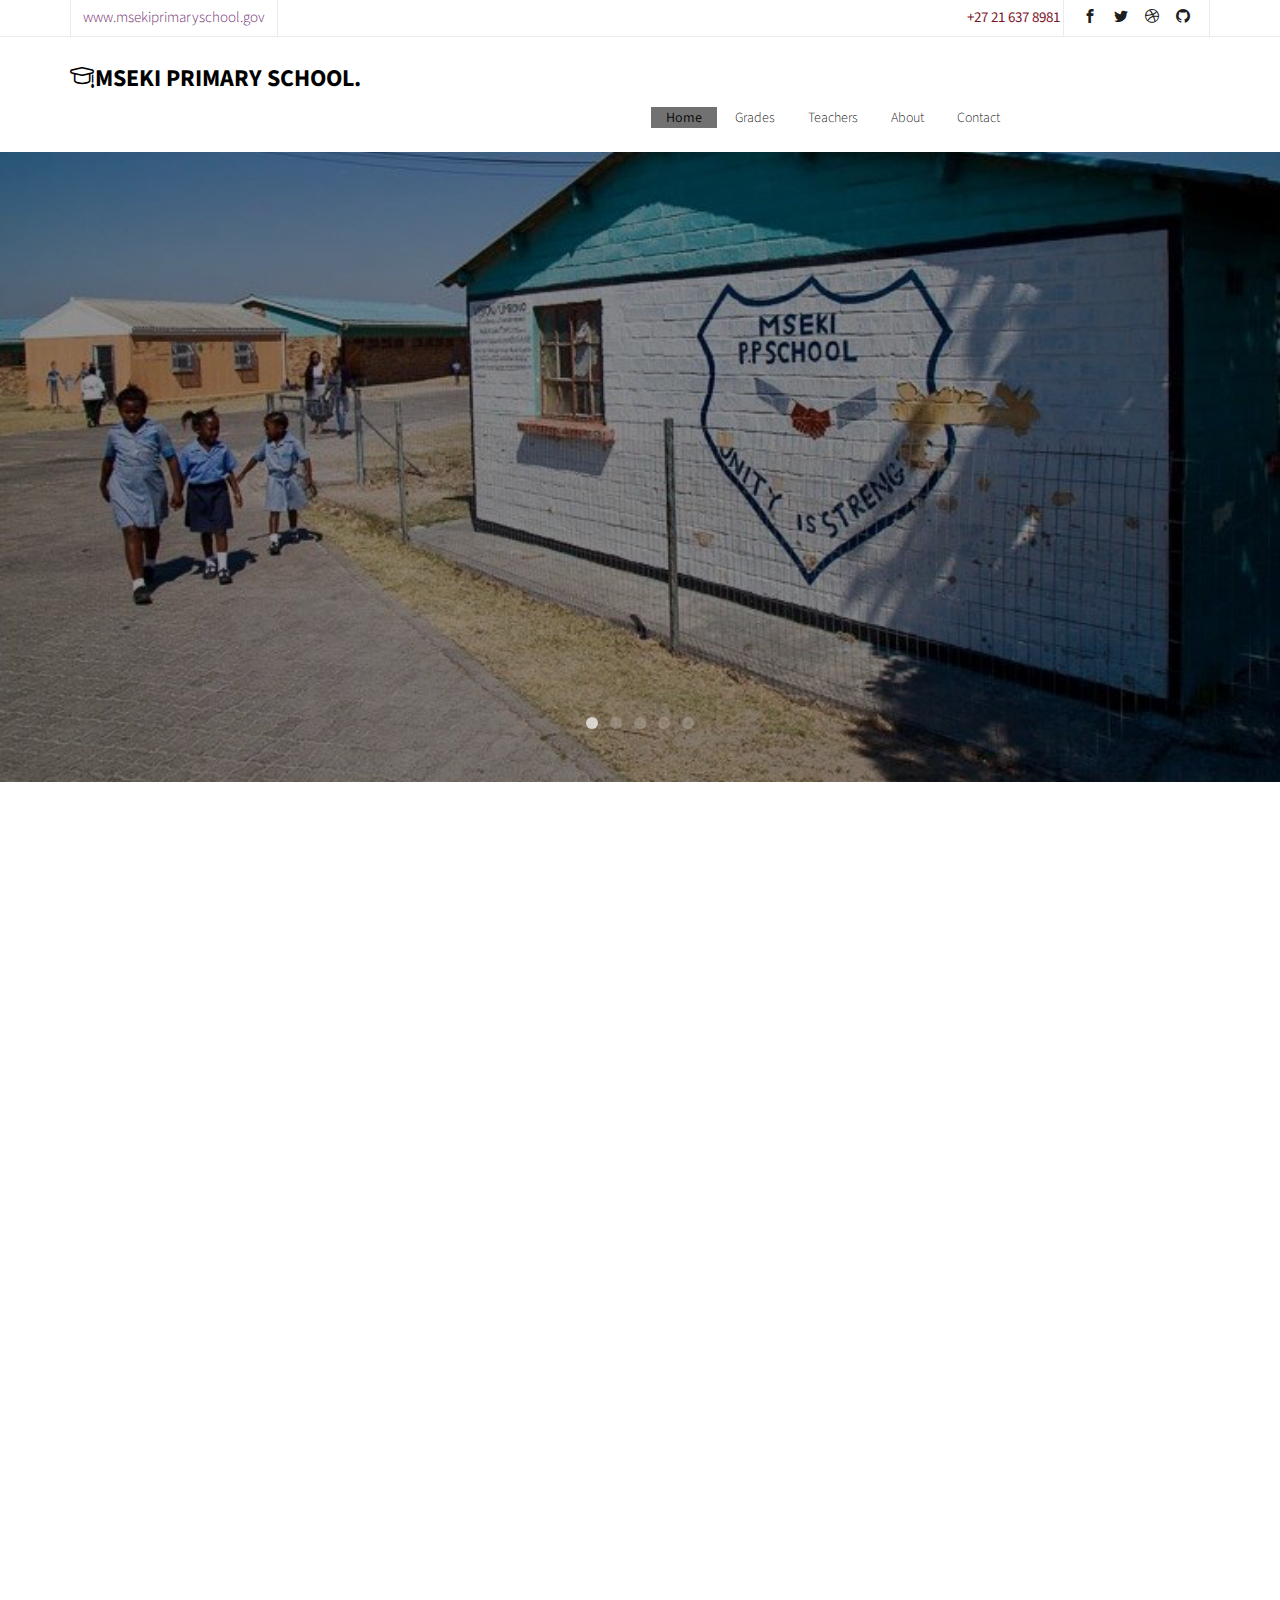
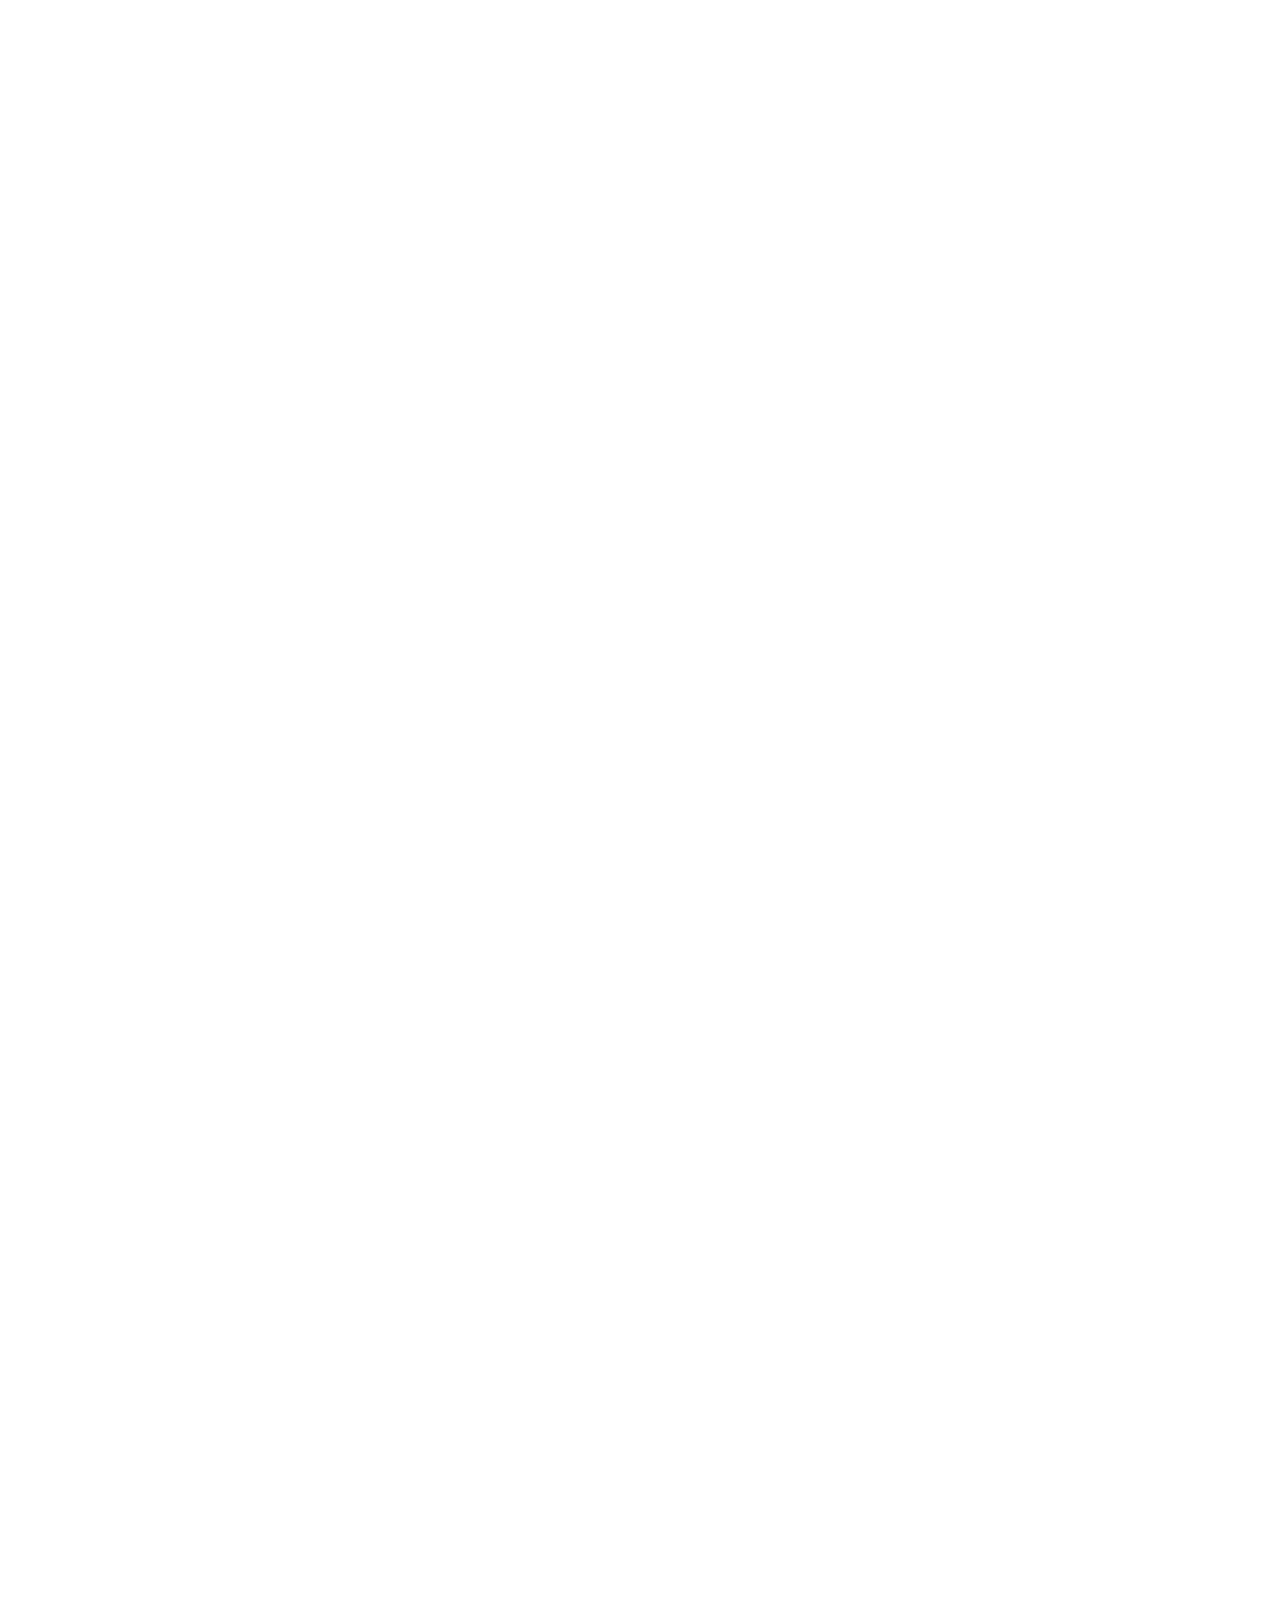
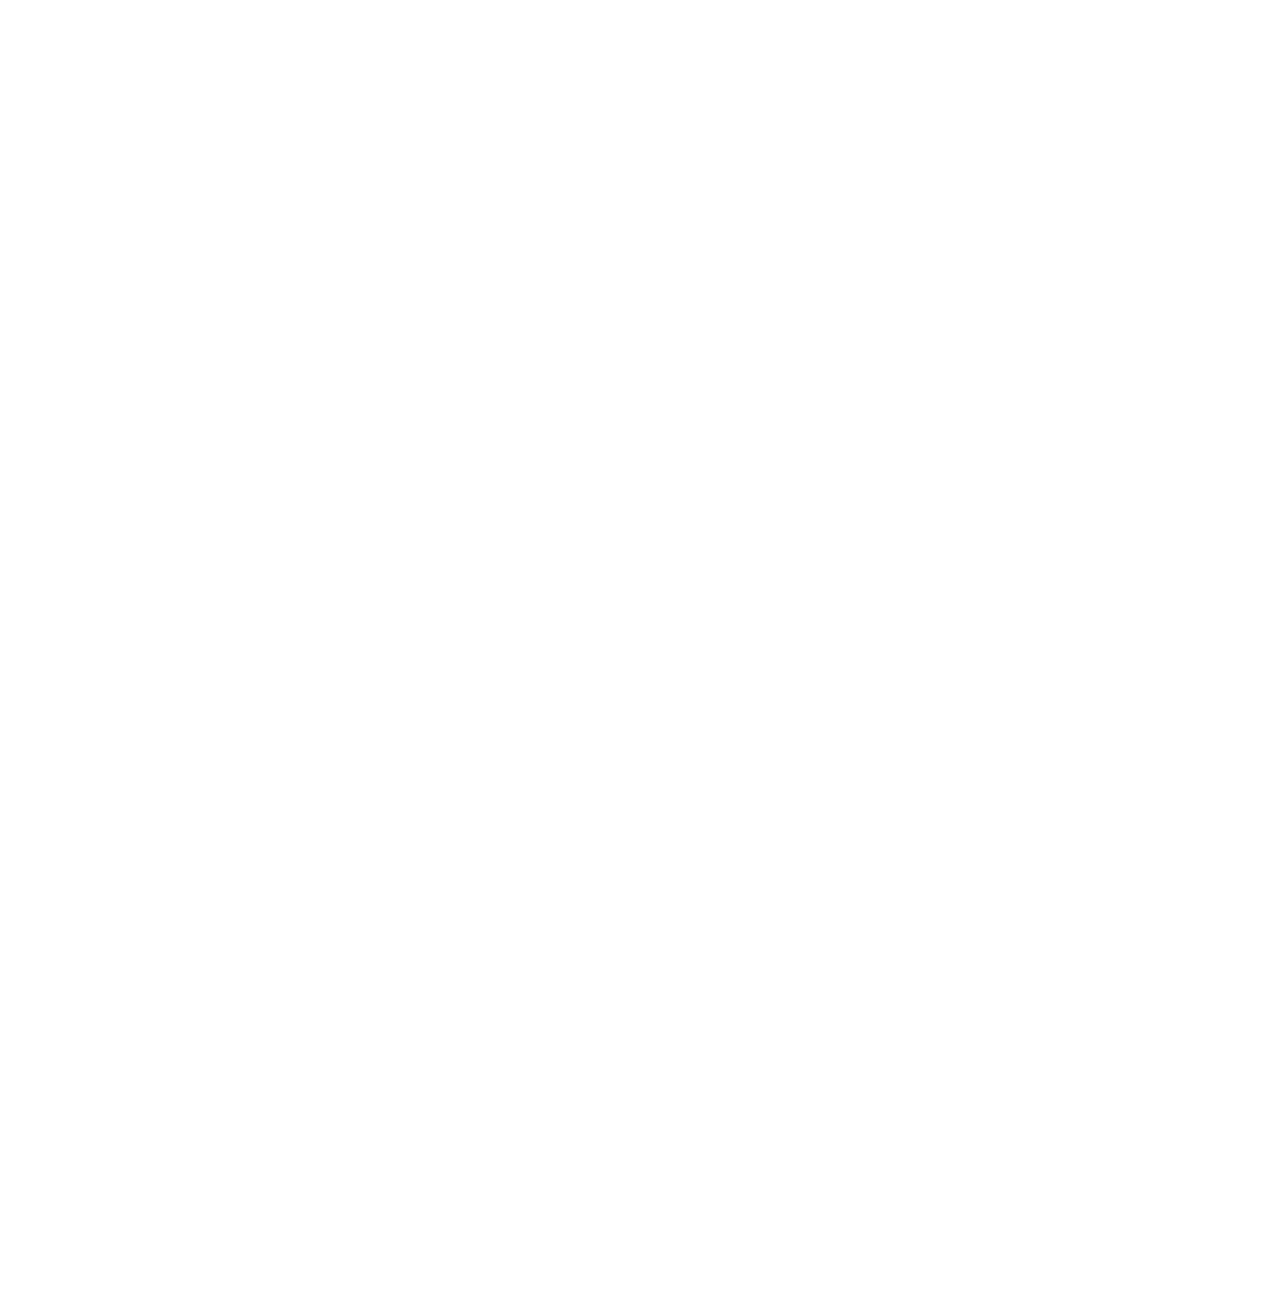
<file: index.html>
<!DOCTYPE HTML>
<html>
	<head>
	<meta charset="utf-8">
	<meta http-equiv="X-UA-Compatible" content="IE=edge">
	<title>Education &mdash; Free Website Template, Free HTML5 Template by freehtml5.co</title>
	<meta name="viewport" content="width=device-width, initial-scale=1">
	<meta name="description" content="Free HTML5 Website Template by freehtml5.co" />
	<meta name="keywords" content="free website templates, free html5, free template, free bootstrap, free website template, html5, css3, mobile first, responsive" />
	<meta name="author" content="freehtml5.co" />

	<!-- 
	//////////////////////////////////////////////////////

	FREE HTML5 TEMPLATE 
	DESIGNED & DEVELOPED by FreeHTML5.co
		
	Website: 		http://freehtml5.co/
	Email: 			info@freehtml5.co
	Twitter: 		http://twitter.com/fh5co
	Facebook: 		https://www.facebook.com/fh5co

	//////////////////////////////////////////////////////
	 -->

  	<!-- Facebook and Twitter integration -->
	<meta property="og:title" content=""/>
	<meta property="og:image" content=""/>
	<meta property="og:url" content=""/>
	<meta property="og:site_name" content=""/>
	<meta property="og:description" content=""/>
	<meta name="twitter:title" content="" />
	<meta name="twitter:image" content="" />
	<meta name="twitter:url" content="" />
	<meta name="twitter:card" content="" />

	<link href="https://fonts.googleapis.com/css?family=Source+Sans+Pro:300,400,600,700" rel="stylesheet">
	<link href="https://fonts.googleapis.com/css?family=Roboto+Slab:300,400" rel="stylesheet">
	
	<!-- Animate.css -->
	<link rel="stylesheet" href="css/animate.css">
	<!-- Icomoon Icon Fonts-->
	<link rel="stylesheet" href="css/icomoon.css">
	<!-- Bootstrap  -->
	<link rel="stylesheet" href="css/bootstrap.css">

	<!-- Magnific Popup -->
	<link rel="stylesheet" href="css/magnific-popup.css">

	<!-- Owl Carousel  -->
	<link rel="stylesheet" href="css/owl.carousel.min.css">
	<link rel="stylesheet" href="css/owl.theme.default.min.css">

	<!-- Flexslider  -->
	<link rel="stylesheet" href="css/flexslider.css">

	<!-- Pricing -->
	<link rel="stylesheet" href="css/pricing.css">

	<!-- Theme style  -->
	<link rel="stylesheet" href="css/style.css">

	<!-- Modernizr JS -->
	<script src="js/modernizr-2.6.2.min.js"></script>
	<!-- FOR IE9 below -->
	<!--[if lt IE 9]>
	<script src="js/respond.min.js"></script>
	<![endif]-->

	</head>
	<body>
		
	<div class="fh5co-loader"></div>
	
	<div id="page">
	<nav class="fh5co-nav" role="navigation">
		<div class="top">
			<div class="container">
				<div class="row">
					<div class="col-xs-12 text-right">
						<p class="site">www.msekiprimaryschool.gov</p>
						<a href="tel:+27216378981">+27 21 637 8981</a>
						<ul class="fh5co-social">
							<li><a href="#"><i class="icon-facebook2"></i></a></li>
							<li><a href="#"><i class="icon-twitter2"></i></a></li>
							<li><a href="#"><i class="icon-dribbble2"></i></a></li>
							<li><a href="#"><i class="icon-github"></i></a></li>
						</ul>
					</div>
				</div>
			</div>
		</div>
		<div class="top-menu">
			<div class="container">
				<div class="row">
					<div class="col-sm-6">
						<div id="fh5co-logo"><a href="index.html"><i class="icon-study"></i>MSEKI Primary School<span>.</span></a></div>
					</div>
					<div class="col-xs-10 text-right menu-1">
						<ul>
							<li class="active"><a href="index.html">Home</a></li>
							<li><a href="courses.html">Grades</a></li>
							<li><a href="teacher.html">Teachers</a></li>
							<li><a href="about.html">About</a></li>
							<!-- <li><a href="pricing.html">Fees</a></li> -->
							<li><a href="contact.html">Contact</a></li>
							<!-- <li><a href="https://admissions.westerncape.gov.za/admissions/login">Register Online</a></li> -->
						</ul>
					</div>
				</div>
				
			</div>
		</div>
	</nav>
	
	<aside id="fh5co-hero">
		<div class="flexslider">
			<ul class="slides">
		   	<li style="background-image: url(images/77.jpg);">
		   		<div class="overlay-gradient"></div>
		   		<div class="container">
		   			<div class="row">
			   			<div class="col-md-8 col-md-offset-2 text-center slider-text">
			   				<div class="slider-text-inner">
			   					<h1>"The Roots of Education are Bitter, But the Fruit is Sweet"</h1>
									<!-- <h2>Brought to you by <a href="http://freehtml5.co/" target="_blank">freehtml5.co</a></h2> -->
									<!-- <p><a class="btn btn-primary btn-lg" href="#">Start Learning Now!</a></p> -->
			   				</div>
			   			</div>
			   		</div>
		   		</div>
		   	</li>
		   	<li style="background-image: url(images/888.jpg);">
		   		<div class="overlay-gradient"></div>
		   		<div class="container">
		   			<div class="row">
			   			<div class="col-md-8 col-md-offset-2 text-center slider-text">
			   				<div class="slider-text-inner">
			   					<h1>"The Great Aim of Education is not Knowledge, But Action"</h1>
									<!-- <h2>Brought to you by <a href="http://freehtml5.co/" target="_blank">freehtml5.co</a></h2>
									<p><a class="btn btn-primary btn-lg btn-learn" href="#">Start Learning Now!</a></p> -->
			   				</div>
			   			</div>
			   		</div>
		   		</div>
		   	</li>
		   	<li style="background-image: url(images/8888.jpg);">
		   		<div class="overlay-gradient"></div>
		   		<div class="container">
		   			<div class="row">
			   			<div class="col-md-8 col-md-offset-2 text-center slider-text">
			   				<div class="slider-text-inner">
			   					<h1>"We Help You to Learn New Things"</h1>
									<!-- <h2>Brought to you by <a href="http://freehtml5.co/" target="_blank">freehtml5.co</a></h2>
									<p><a class="btn btn-primary btn-lg btn-learn" href="#">Start Learning Now!</a></p> -->
			   				</div>
			   			</div>
			   		</div>
		   		</div>
		   	</li>
		   	<li style="background-image: url(images/33.jpg);">
		   		<div class="overlay-gradient"></div>
		   		<div class="container">
		   			<div class="row">
			   			<div class="col-md-8 col-md-offset-2 text-center slider-text">
			   				<div class="slider-text-inner">
			   					<h1>"Creativity is the key to success in the future, and primary education is where teachers can bring creativity in children at that level."</h1>
			   					<!-- <h4>Abdul Kalam</h4> -->
									<!-- <h2>Brought to you by <a href="http://freehtml5.co/" target="_blank">freehtml5.co</a></h2>
									<p><a class="btn btn-primary btn-lg btn-learn" href="#">Start Learning Now!</a></p> -->
			   				</div>
			   			</div>
			   		</div>
		   		</div>
		   	</li>
		   	<li style="background-image: url(images/222.jpg);">
		   		<div class="overlay-gradient"></div>
		   		<div class="container">
		   			<div class="row">
			   			<div class="col-md-8 col-md-offset-2 text-center slider-text">
			   				<div class="slider-text-inner">
			   					<h1>“Education is the most powerful weapon which you can use to change the world.”</h1>
			   					<!-- <h5>Nelson Mandela</h5> -->
									<!-- <h2>Brought to you by <a href="http://freehtml5.co/" target="_blank">freehtml5.co</a></h2>
									<p><a class="btn btn-primary btn-lg btn-learn" href="#">Start Learning Now!</a></p> -->
			   				</div>
			   			</div>
			   		</div>
		   		</div>
		   	</li>		   	
		  	</ul>
	  	</div>
	</aside>

	<div id="fh5co-course-categories">
		<div class="container">
			<div class="row animate-box">
				<div class="col-md-6 col-md-offset-3 text-center fh5co-heading">
					<h4>Welcome from the</h4>
					<H2>Principal</H2>
					<p style="margin-left: 0cm; margin-right: 0cm;">
						<span style="font-size: 12pt;">
							<span style="background-color: white;">
								"I am extremely proud to be the Principal of Mseki Primary School where we grow and nurture enthusiastic and courageous learners. We have our own distinctive ‘feel’, which makes us unique. This is best summed up by our core values of Achievement, Respect, Valour and Community, as chosen by our children."
							</span>
					<p style="margin-left: 0cm; margin-right: 0cm;">
						<span style="font-size: 12pt;">
							<span style="background-color: white;">
								We hope that you enjoy your visit to our website, and that you find the information you are looking for. To find out about our school, we encourage you to come and visit, to see us in action and meet staff and children. A call to the school office on 021 637 8981 is all that is needed to arrange this.
							</span>
						</span>
					</p>
					<p style="margin-left: 0cm; margin-right: 0cm;">
						<span style="font-size: 12pt;">
							<span style="background-color: white;">
								We look forward to welcoming you to our school, and to a happy and successful partnership with all our new children and families.
							</span>
						</span>
					</p>
					<p style="margin-left: 0cm; margin-right: 0cm;">
						<span style="font-size: 12pt;">
							<span style="background-color: white;">
								Sincerely<br>
							</span>
							P.P Marubelela
						</span>
					</p>	
				</div>
			<!-- <div class="row">
				<div class="col-md-3 col-sm-6 text-center animate-box">
					<div class="services">
						<span class="icon">
							<i class="icon-shop"></i>
						</span>
						<div class="desc">
							<h3><a href="#">Pre School</a></h3>
							<p>Dignissimos asperiores vitae velit veniam totam fuga molestias accusamus alias autem provident. Odit ab aliquam dolor eius.</p>
						</div>
					</div>
				</div>
				<div class="col-md-3 col-sm-6 text-center animate-box">
					<div class="services">
						<span class="icon">
							<i class="icon-heart4"></i>
						</span>
						<div class="desc">
							<h3><a href="#">Grade 1</a></h3>
							<p>Dignissimos asperiores vitae velit veniam totam fuga molestias accusamus alias autem provident. Odit ab aliquam dolor eius.</p>
						</div>
					</div>
				</div>
				<div class="col-md-3 col-sm-6 text-center animate-box">
					<div class="services">
						<span class="icon">
							<i class="icon-banknote"></i>
						</span>
						<div class="desc">
							<h3><a href="#">Grade 2</a></h3>
							<p>Dignissimos asperiores vitae velit veniam totam fuga molestias accusamus alias autem provident. Odit ab aliquam dolor eius.</p>
						</div>
					</div> 
				</div>
				<div class="col-md-3 col-sm-6 text-center animate-box">
					<div class="services">
						<span class="icon">
							<i class="icon-lab2"></i>
						</span>
						<div class="desc">
							<h3><a href="#">Grade 3</a></h3>
							<p>Dignissimos asperiores vitae velit veniam totam fuga molestias accusamus alias autem provident. Odit ab aliquam dolor eius.</p>
						</div>
					</div>
				</div>
				<div class="col-md-3 col-sm-6 text-center animate-box">
					<div class="services">
						<span class="icon">
							<i class="icon-photo"></i>
						</span>
						<div class="desc">
							<h3><a href="#">Grade 4</a></h3>
							<p>Dignissimos asperiores vitae velit veniam totam fuga molestias accusamus alias autem provident. Odit ab aliquam dolor eius.</p>
						</div>
					</div>
				</div>
				<div class="col-md-3 col-sm-6 text-center animate-box">
					<div class="services">
						<span class="icon">
							<i class="icon-home-outline"></i>
						</span>
						<div class="desc">
							<h3><a href="#">Grade 5</a></h3>
							<p>Dignissimos asperiores vitae velit veniam totam fuga molestias accusamus alias autem provident. Odit ab aliquam dolor eius.</p>
						</div>
					</div>
				</div>
				<div class="col-md-3 col-sm-6 text-center animate-box">
					<div class="services">
						<span class="icon">
							<i class="icon-bubble3"></i>
						</span>
						<div class="desc">
							<h3><a href="#">Grade 6</a></h3>
							<p>Dignissimos asperiores vitae velit veniam totam fuga molestias accusamus alias autem provident. Odit ab aliquam dolor eius.</p>
						</div>
					</div>
				</div>
				<div class="col-md-3 col-sm-6 text-center animate-box">
					<div class="services">
						<span class="icon">
							<i class="icon-world"></i>
						</span>
						<div class="desc">
							<h3><a href="#">Grade</a></h3>
							<p>Dignissimos asperiores vitae velit veniam totam fuga molestias accusamus alias autem provident. Odit ab aliquam dolor eius.</p>
						</div>
					</div>
				</div>
			</div>
		</div>
	</div> -->

	<!-- <div id="fh5co-counter" class="fh5co-counters" style="background-image: url(images/img_bg_4.jpg);" data-stellar-background-ratio="0.5">
		<div class="overlay"></div>
		<div class="container">
			<div class="row">
				<div class="col-md-10 col-md-offset-1">
					<div class="row">
						<div class="col-md-3 col-sm-6 text-center animate-box">
							<span class="icon"><i class="icon-world"></i></span>
							<span class="fh5co-counter js-counter" data-from="0" data-to="3297" data-speed="5000" data-refresh-interval="50"></span>
							<span class="fh5co-counter-label">Foreign Followers</span>
						</div>
						<div class="col-md-3 col-sm-6 text-center animate-box">
							<span class="icon"><i class="icon-study"></i></span>
							<span class="fh5co-counter js-counter" data-from="0" data-to="3700" data-speed="5000" data-refresh-interval="50"></span>
							<span class="fh5co-counter-label">Students Enrolled</span>
						</div>
						<div class="col-md-3 col-sm-6 text-center animate-box">
							<span class="icon"><i class="icon-bulb"></i></span>
							<span class="fh5co-counter js-counter" data-from="0" data-to="5034" data-speed="5000" data-refresh-interval="50"></span>
							<span class="fh5co-counter-label">Classes Complete</span>
						</div>
						<div class="col-md-3 col-sm-6 text-center animate-box">
							<span class="icon"><i class="icon-head"></i></span>
							<span class="fh5co-counter js-counter" data-from="0" data-to="1080" data-speed="5000" data-refresh-interval="50"></span>
							<span class="fh5co-counter-label">Certified Teachers</span>
						</div>
					</div>
				</div>
			</div>
		</div>
	</div> -->

	<div id="fh5co-course">
		<div class="container">
			<div class="row animate-box">
				<div class="col-md-6 col-md-offset-3 text-center fh5co-heading">
					<h2><u>Some of Our Activities</u></h2>
					<!-- <p>Dignissimos asperiores vitae velit veniam totam fuga molestias accusamus alias autem provident. Odit ab aliquam dolor eius.</p> -->
				</div>
			</div>
			<div class="row">
				<div class="col-md-8 animate-box">
					<div class="course">
						<a href="#" class="course-img" style="background-image: url(images/1111.jpg);">
						</a>
						<div class="desc">
							<h3><a href="#"><u>Technology &amp; Mathematics</u></a></h3>
							<p>Children are taught the curriculum within their year group, with tasks of varying difficulties, and support is given where needed through concrete resources, discrete teaching of skills and adult intervention. Our intention is that every children is 'tech-ready' by the time they leave for secondary school. In our changing world, the need for online transferrable skills is more apparent than ever before</p>
							<!-- <span><a href="#" class="btn btn-primary btn-sm btn-course">Take A Course</a></span> -->
						</div>
					</div>
				</div>
				<div class="col-md-8 animate-box">
					<div class="course">
						<a href="#" class="course-img" style="background-image: url(images/2222.jpg);">
						</a>
						<div class="desc">
							<h3><a href="#"><u>Spelling Bee Champions</u></a></h3>
							<p>Spelling bee winners from Mseki Junior Primary School show off their medals and certificates in Gugulethu, Cape Town. "They had to spell close to 100 words and when compared to the last year's words, they were more difficult. Even older people would've struggled to spell those words" </p>
							<span><a href="https://www.dailysun.co.za/News/National/pupils-ace-tough-spelling-bee-quiz-20171031" class="btn btn-primary btn-sm btn-course">Full Story</a></span>
						</div>
					</div>
				</div>
				<!-- <div class="col-md-6 animate-box">
					<div class="course">
						<a href="#" class="course-img" style="background-image: url(images/666.jpg);">
						</a>
						<div class="desc">
							<h3><a href="#">Sports</a></h3>
							<p>Kick and Learn Program with AJAX Cape Town. </p>
							<span><a href="#" class="btn btn-primary btn-sm btn-course">Take A Course</a></span>
						</div>
					</div>
				</div> -->
				<div class="col-md-8 animate-box">
					<div class="course">
						<a href="#" class="course-img" style="background-image: url(images/111.jpg);">
						</a>
						<div class="desc">
							<h3><a href="#"><u>Choir</u></a></h3>
							<p>Mseki Primary School senior choir 2019 singing Ngiyintfombi sibili conducted by Vuyokazi Adonis.</p>
							<span><a href="https://www.youtube.com/watch?v=AGSgsyv2_LM" class="btn btn-primary btn-sm btn-course">Watch here</a></span>
						</div>
					</div>
				</div>
				<div class="col-md-8 animate-box">
					<div class="course">
						<a href="#" class="course-img" style="background-image: url(images/444.jpg);">
						</a>
						<div class="desc">
							<h3><a href="#"><u>New Library</u></a></h3>
							<p>"The library has been my dream for a long time, but, because of resources, we were unable to make this possible on our own. Because of our relationship with Tomorrow Trust and Mimecast, the impossible became possible. This is not just a benefit for us as a school but for the entire community, who will also benefit from it.” - Principal Philani</p>
							<span><a href="https://www.youtube.com/watch?v=UbsnfBmhxaM&t=11s" class="btn btn-primary btn-sm btn-course">Watch here</a></span>
						</div>
					</div>
				</div>
			</div>
		</div>
	</div>

	<div id="fh5co-testimonial" style="background-image: url(images/school.jpg);">
		<div class="overlay"></div>
		<div class="container">
			<div class="row animate-box">
				<div class="col-md-6 col-md-offset-3 text-center fh5co-heading">
					<h2><span>Teachers</span></h2>
				</div>
			</div>
			<div class="row">
				<div class="col-md-10 col-md-offset-1">
					<div class="row animate-box">
						<div class="owl-carousel owl-carousel-fullwidth">
							<div class="item">
								<div class="testimony-slide active text-center">
									<div class="user" style="background-image: url(images/10000.jpg);"></div>
									<span>Zola Mqoboka<br><small>Grade R</small></span>
									<blockquote>
										<p>&ldquo;I am an experiensed teacher, i have been with school since from July 2002.&rdquo;</p>
									</blockquote>
								</div>
							</div>
							<div class="item">
								<div class="testimony-slide active text-center">
									<div class="user" style="background-image: url(images/10000.jpg);"></div>
									<span>Zola Mqoboka<br><small>Grade 1</small></span>
									<blockquote>
										<p>&ldquo;I am an experiensed teacher, i have been with school since from July 2002.&rdquo;</p>
									</blockquote>
								</div>
							</div>
							<div class="item">
								<div class="testimony-slide active text-center">
									<div class="user" style="background-image: url(images/10000.jpg);"></div>
									<span>Zola Mqoboka<br><small>Grade 2</small></span>
									<blockquote>
										<p>&ldquo;I am an experiensed teacher, i have been with school since from July 2002.&rdquo;</p>
									</blockquote>
								</div>
							</div>
							<div class="item">
								<div class="testimony-slide active text-center">
									<div class="user" style="background-image: url(images/10000.jpg);"></div>
									<span>Zola Mqoboka<br><small>Grade 3</small></span>
									<blockquote>
										<p>&ldquo;I am an experiensed teacher, i have been with school since from July 2002.&rdquo;</p>
									</blockquote>
								</div>
							</div>
							<div class="item">
								<div class="testimony-slide active text-center">
									<div class="user" style="background-image: url(images/10000.jpg);"></div>
									<span>Zola Mqoboka<br><small>Grade 4</small></span>
									<blockquote>
										<p>&ldquo;I am an experiensed teacher, i have been with school since from July 2002.&rdquo;</p>
									</blockquote>
								</div>
							</div>
							<div class="item">
								<div class="testimony-slide active text-center">
									<div class="user" style="background-image: url(images/10000.jpg);"></div>
									<span>Zola Mqoboka<br><small>Grade 5</small></span>
									<blockquote>
										<p>&ldquo;I am an experiensed teacher, i have been with school since from July 2002.&rdquo;</p>
									</blockquote>
								</div>
							</div>
							<div class="item">
								<div class="testimony-slide active text-center">
									<div class="user" style="background-image: url(images/10000.jpg);"></div>
									<span>Zola Mqoboka<br><small>Grade 6</small></span>
									<blockquote>
										<p>&ldquo;I am an experiensed teacher, i have been with school since from July 2002.&rdquo;</p>
									</blockquote>
								</div>
							</div>
							<div class="item">
								<div class="testimony-slide active text-center">
									<div class="user" style="background-image: url(images/10000.jpg);"></div>
									<span>Zola Mqoboka<br><small>Grade 7</small></span>
									<blockquote>
										<p>&ldquo;I am an experiensed teacher, i have been with school since from July 2002.&rdquo;</p>
									</blockquote>
								</div>
							</div>
						</div>
					</div>
				</div>
			</div>
		</div>
	</div>

	<!-- <div id="fh5co-blog">
		<div class="container">
			<div class="row animate-box">
				<div class="col-md-8 col-md-offset-2 text-center fh5co-heading">
					<h2>Blog &amp; Events</h2>
					<p>Dignissimos asperiores vitae velit veniam totam fuga molestias accusamus alias autem provident. Odit ab aliquam dolor eius.</p>
				</div>
			</div>
			<div class="row row-padded-mb">
				<div class="col-md-4 animate-box">
					<div class="fh5co-event">
						<div class="date text-center"><span>15<br>Mar.</span></div>
						<h3><a href="#">USA, International Triathlon Event</a></h3>
						<p>Far far away, behind the word mountains, far from the countries Vokalia and Consonantia, there live the blind texts.</p>
						<p><a href="#">Read More</a></p>
					</div>
				</div>
				<div class="col-md-4 animate-box">
					<div class="fh5co-event">
						<div class="date text-center"><span>15<br>Mar.</span></div>
						<h3><a href="#">USA, International Triathlon Event</a></h3>
						<p>Far far away, behind the word mountains, far from the countries Vokalia and Consonantia, there live the blind texts.</p>
						<p><a href="#">Read More</a></p>
					</div>
				</div>
				<div class="col-md-4 animate-box">
					<div class="fh5co-event">
						<div class="date text-center"><span>15<br>Mar.</span></div>
						<h3><a href="#">New Device Develope by Microsoft</a></h3>
						<p>Far far away, behind the word mountains, far from the countries Vokalia and Consonantia, there live the blind texts.</p>
						<p><a href="#">Read More</a></p>
					</div>
				</div>
			</div>
			<div class="row">
				<div class="col-lg-4 col-md-4">
					<div class="fh5co-blog animate-box">
						<a href="#" class="blog-img-holder" style="background-image: url(images/project-1.jpg);"></a>
						<div class="blog-text">
							<h3><a href="#">Healty Lifestyle &amp; Living</a></h3>
							<span class="posted_on">March. 15th</span>
							<span class="comment"><a href="">21<i class="icon-speech-bubble"></i></a></span>
							<p>Far far away, behind the word mountains, far from the countries Vokalia and Consonantia, there live the blind texts.</p>
						</div> 
					</div>
				</div>
				<div class="col-lg-4 col-md-4">
					<div class="fh5co-blog animate-box">
						<a href="#" class="blog-img-holder" style="background-image: url(images/project-2.jpg);"></a>
						<div class="blog-text">
							<h3><a href="#">Healty Lifestyle &amp; Living</a></h3>
							<span class="posted_on">March. 15th</span>
							<span class="comment"><a href="">21<i class="icon-speech-bubble"></i></a></span>
							<p>Far far away, behind the word mountains, far from the countries Vokalia and Consonantia, there live the blind texts.</p>
						</div> 
					</div>
				</div>
				<div class="col-lg-4 col-md-4">
					<div class="fh5co-blog animate-box">
						<a href="#" class="blog-img-holder" style="background-image: url(images/project-3.jpg);"></a>
						<div class="blog-text">
							<h3><a href="#">Healty Lifestyle &amp; Living</a></h3>
							<span class="posted_on">March. 15th</span>
							<span class="comment"><a href="">21<i class="icon-speech-bubble"></i></a></span>
							<p>Far far away, behind the word mountains, far from the countries Vokalia and Consonantia, there live the blind texts.</p>
						</div> 
					</div>
				</div>
			</div>
		</div>
	</div> -->

	<!-- <div id="fh5co-pricing" class="fh5co-bg-section">
		<div class="container">
			<div class="row animate-box">
				<div class="col-md-6 col-md-offset-3 text-center fh5co-heading">
					<h2>Plan &amp; Pricing</h2>
					<p>Dignissimos asperiores vitae velit veniam totam fuga molestias accusamus alias autem provident. Odit ab aliquam dolor eius.</p>
				</div>
			</div>
			<div class="row">
				<div class="pricing pricing--rabten">
					<div class="col-md-4 animate-box">
						<div class="pricing__item">
							<div class="wrap-price">
								 <div class="icon icon-user2"></div>
	                     <h3 class="pricing__title">Trial</h3>
	                     <p class="pricing__sentence">Single user license</p>
							</div>
                     <div class="pricing__price">
                        <span class="pricing__anim pricing__anim--1">
								<span class="pricing__currency">$</span>0
                        </span>
                        <span class="pricing__anim pricing__anim--2">
								<span class="pricing__period">per year</span>
                        </span>
                     </div>
                     <div class="wrap-price">
                     	<ul class="pricing__feature-list">
	                        <li class="pricing__feature">One Day Trial</li>
	                        <li class="pricing__feature">Limited Courses</li>
	                        <li class="pricing__feature">Free 3 Lessons</li>
	                        <li class="pricing__feature">No Supporter</li>
	                        <li class="pricing__feature">No Tutorial</li>
	                        <li class="pricing__feature">No Ebook</li>
	                         <li class="pricing__feature">Limited Registered User</li>
	                     </ul>
	                     <button class="pricing__action">Choose plan</button>
                     </div>
                  </div>
					</div>
					<div class="col-md-4 animate-box">
						<div class="pricing__item">
							<div class="wrap-price">
								<div class="icon icon-store"></div>
	                     <h3 class="pricing__title">Silver</h3>
	                     <p class="pricing__sentence">Up to 5 users</p>
							</div>
                     <div class="pricing__price">
                        <span class="pricing__anim pricing__anim--1">
								<span class="pricing__currency">$</span>79
                        </span>
                        <span class="pricing__anim pricing__anim--2">
								<span class="pricing__period">per year</span>
                        </span>
                     </div>
                     <div class="wrap-price">
                     	<ul class="pricing__feature-list">
	                        <li class="pricing__feature">One Year Standard Access</li>
	                        <li class="pricing__feature">Limited Courses</li>
	                        <li class="pricing__feature">300+ Lessons</li>
	                        <li class="pricing__feature">Random Supporter</li>
	                        <li class="pricing__feature">View Only Ebook</li>
	                        <li class="pricing__feature">Standard Tutorials</li>
	                         <li class="pricing__feature">Unlimited Registered User</li>
	                     </ul>
	                     <button class="pricing__action">Choose plan</button>
                     </div>
                 </div>
					</div>
					<div class="col-md-4 animate-box">
                  <div class="pricing__item">
                  	<div class="wrap-price">
                  		<div class="icon icon-home2"></div>
	                     <h3 class="pricing__title">Gold</h3>
	                     <p class="pricing__sentence">Unlimited users</p>
							</div>
                     <div class="pricing__price">
                        <span class="pricing__anim pricing__anim--1">
								<span class="pricing__currency">$</span>499
                        </span>
                        <span class="pricing__anim pricing__anim--2">
								<span class="pricing__period">per year</span>
                        </span>
                     </div>
                     <div class="wrap-price">
                     	<ul class="pricing__feature-list">
	                        <li class="pricing__feature">Life Time Access</li>
	                        <li class="pricing__feature">Unlimited All Courses</li>
	                        <li class="pricing__feature">7000+ Lessons &amp; Growing</li>
	                        <li class="pricing__feature">Free Supporter</li>
	                        <li class="pricing__feature">Free Ebook Downloads</li>
	                        <li class="pricing__feature">Premium Tutorials</li>
	                         <li class="pricing__feature">Unlimited Registered User</li>
	                     </ul>
	                     <button class="pricing__action">Choose plan</button>
                     </div>
                  </div>
               </div>
            </div>
			</div>
		</div>
	</div> -->

	<div id="fh5co-register" style="background-image: url(images/333.jpg);">
		<div class="overlay"></div>
		<div class="row">
			<div class="col-md-8 col-md-offset-2 animate-box">
				<div class="date-counter text-center">
					<h2>01-February to 12-February, days for administration</h2>
					<h3><u>School is open in: 2022</u></h3>
					<p class="b" id="demo"></p>
					<p><strong>Limited Seats, Hurry Up!</strong></p>
					<p><a href="tel:+27216378981" class="btn btn-primary btn-lg btn-reg">Call the School!</a></p>
				</div>
			</div>
		</div>
	</div>



	<!-- <div id="fh5co-gallery" class="fh5co-bg-section">
		<div class="row text-center">
			<h2><span>Instagram Gallery</span></h2>
		</div>
		<div class="row">
			<div class="col-md-3 col-padded">
				<a href="#" class="gallery" style="background-image: url(images/project-5.jpg);"></a>
			</div>
			<div class="col-md-3 col-padded">
				<a href="#" class="gallery" style="background-image: url(images/project-2.jpg);"></a>
			</div>
			<div class="col-md-3 col-padded">
				<a href="#" class="gallery" style="background-image: url(images/project-3.jpg);"></a>
			</div>
			<div class="col-md-3 col-padded">
				<a href="#" class="gallery" style="background-image: url(images/project-4.jpg);"></a>
			</div>
		</div>
	</div> -->

	<footer id="fh5co-footer" role="contentinfo" style="background-image: url(images/img_bg_4.jpg);">
		<div class="overlay"></div>
		<div class="container">
			<!-- <div class="row row-pb-md">
				<div class="col-md-3 fh5co-widget">
					<h3>About Education</h3>
					<p>Facilis ipsum reprehenderit nemo molestias. Aut cum mollitia reprehenderit. Eos cumque dicta adipisci architecto culpa amet.</p>
				</div>
				<div class="col-md-2 col-sm-4 col-xs-6 col-md-push-1 fh5co-widget">
					<h3>Learning</h3>
					<ul class="fh5co-footer-links">
						<li><a href="#">Course</a></li>
						<li><a href="#">Blog</a></li>
						<li><a href="#">Contact</a></li>
						<li><a href="#">Terms</a></li>
						<li><a href="#">Meetups</a></li>
					</ul>
				</div>

				<div class="col-md-2 col-sm-4 col-xs-6 col-md-push-1 fh5co-widget">
					<h3>Learn &amp; Grow</h3>
					<ul class="fh5co-footer-links">
						<li><a href="#">Blog</a></li>
						<li><a href="#">Privacy</a></li>
						<li><a href="#">Testimonials</a></li>
						<li><a href="#">Handbook</a></li>
						<li><a href="#">Held Desk</a></li>
					</ul>
				</div>

				<div class="col-md-2 col-sm-4 col-xs-6 col-md-push-1 fh5co-widget">
					<h3>Engage us</h3>
					<ul class="fh5co-footer-links">
						<li><a href="#">Marketing</a></li>
						<li><a href="#">Visual Assistant</a></li>
						<li><a href="#">System Analysis</a></li>
						<li><a href="#">Advertise</a></li>
					</ul>
				</div>

				<div class="col-md-2 col-sm-4 col-xs-6 col-md-push-1 fh5co-widget">
					<h3>Legal</h3>
					<ul class="fh5co-footer-links">
						<li><a href="#">Find Designers</a></li>
						<li><a href="#">Find Developers</a></li>
						<li><a href="#">Teams</a></li>
						<li><a href="#">Advertise</a></li>
						<li><a href="#">API</a></li>
					</ul>
				</div>
			</div> -->

			<div class="row copyright">
				<div class="col-md-12 text-center">
					<p>
						<small class="block">&copy; 2021. All Rights Reserved.</small> 
						<small class="block">Designed by <a href="http://freehtml5.co/" target="_blank"></a> Lofie<a href="" target="_blank">Tech </a></small>
					</p>
				</div>
			</div>

		</div>
	</footer>
	</div>

	<div class="gototop js-top">
		<a href="#" class="js-gotop"><i class="icon-arrow-up"></i></a>
	</div>
	
	<!-- jQuery -->
	<script src="js/jquery.min.js"></script>
	<!-- jQuery Easing -->
	<script src="js/jquery.easing.1.3.js"></script>
	<!-- Bootstrap -->
	<script src="js/bootstrap.min.js"></script>
	<!-- Waypoints -->
	<script src="js/jquery.waypoints.min.js"></script>
	<!-- Stellar Parallax -->
	<script src="js/jquery.stellar.min.js"></script>
	<!-- Carousel -->
	<script src="js/owl.carousel.min.js"></script>
	<!-- Flexslider -->
	<script src="js/jquery.flexslider-min.js"></script>
	<!-- countTo -->
	<script src="js/jquery.countTo.js"></script>
	<!-- Magnific Popup -->
	<script src="js/jquery.magnific-popup.min.js"></script>
	<script src="js/magnific-popup-options.js"></script>
	<!-- Count Down -->
	<script src="js/simplyCountdown.js"></script>
	<!-- Main -->
	<script src="js/main.js"></script>
	<script>
    // Set the date we're counting down to
		var countDownDate = new Date("Feb 15, 2022 15:37:25").getTime();

		// Update the count down every 1 second
		var x = setInterval(function() {

		  // Get today's date and time
		  var now = new Date().getTime();
		    
		  // Find the distance between now and the count down date
		  var distance = countDownDate - now;
		    
		  // Time calculations for days, hours, minutes and seconds
		  var days = Math.floor(distance / (1000 * 60 * 60 * 24));
		  var hours = Math.floor((distance % (1000 * 60 * 60 * 24)) / (1000 * 60 * 60));
		  var minutes = Math.floor((distance % (1000 * 60 * 60)) / (1000 * 60));
		  var seconds = Math.floor((distance % (1000 * 60)) / 1000);
		    
		  // Output the result in an element with id="demo"
		  document.getElementById("demo").innerHTML = days + "days " + hours + "h "
		  + minutes + "m " + seconds + "s ";
		    
		  // If the count down is over, write some text 
		  if (distance < 0) {
		    clearInterval(x);
		    document.getElementById("demo").innerHTML = "EXPIRED";
		  }
}, 1000)

	</script>
	</body>
</html>
</file>
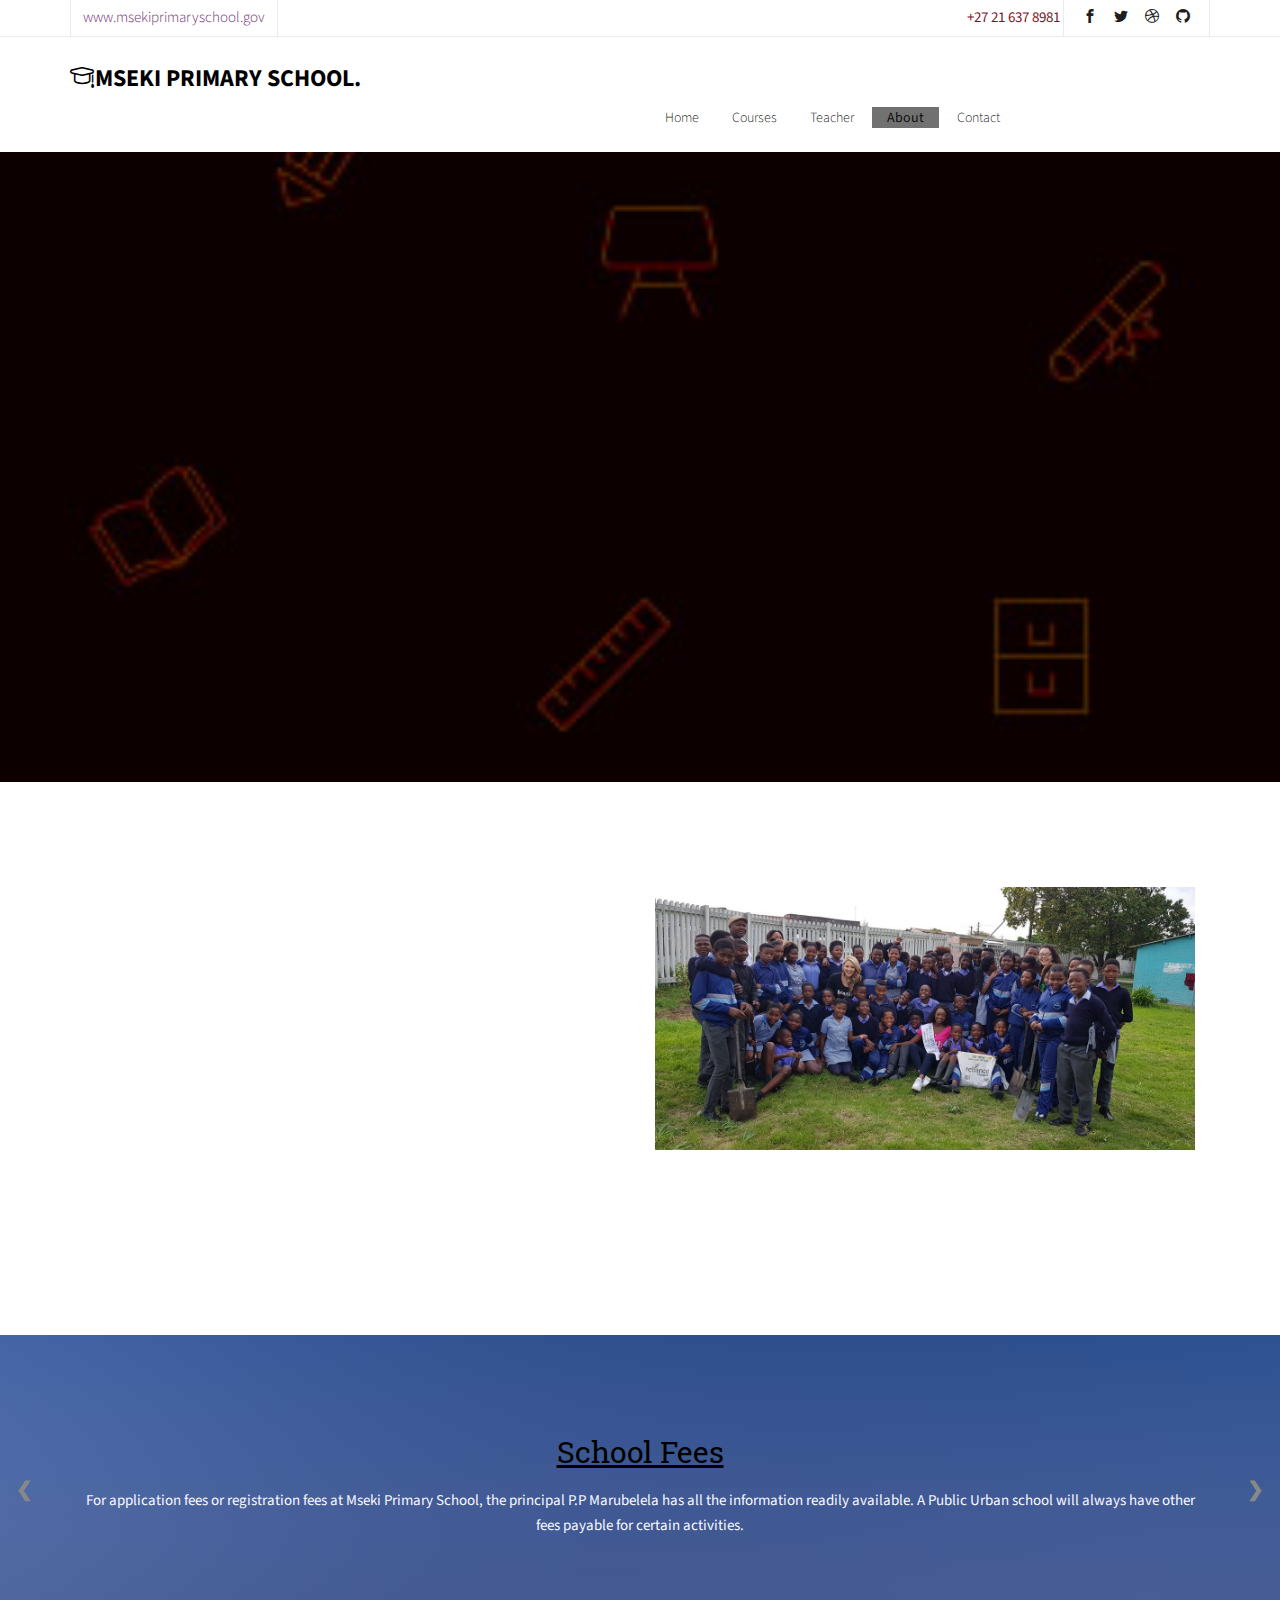
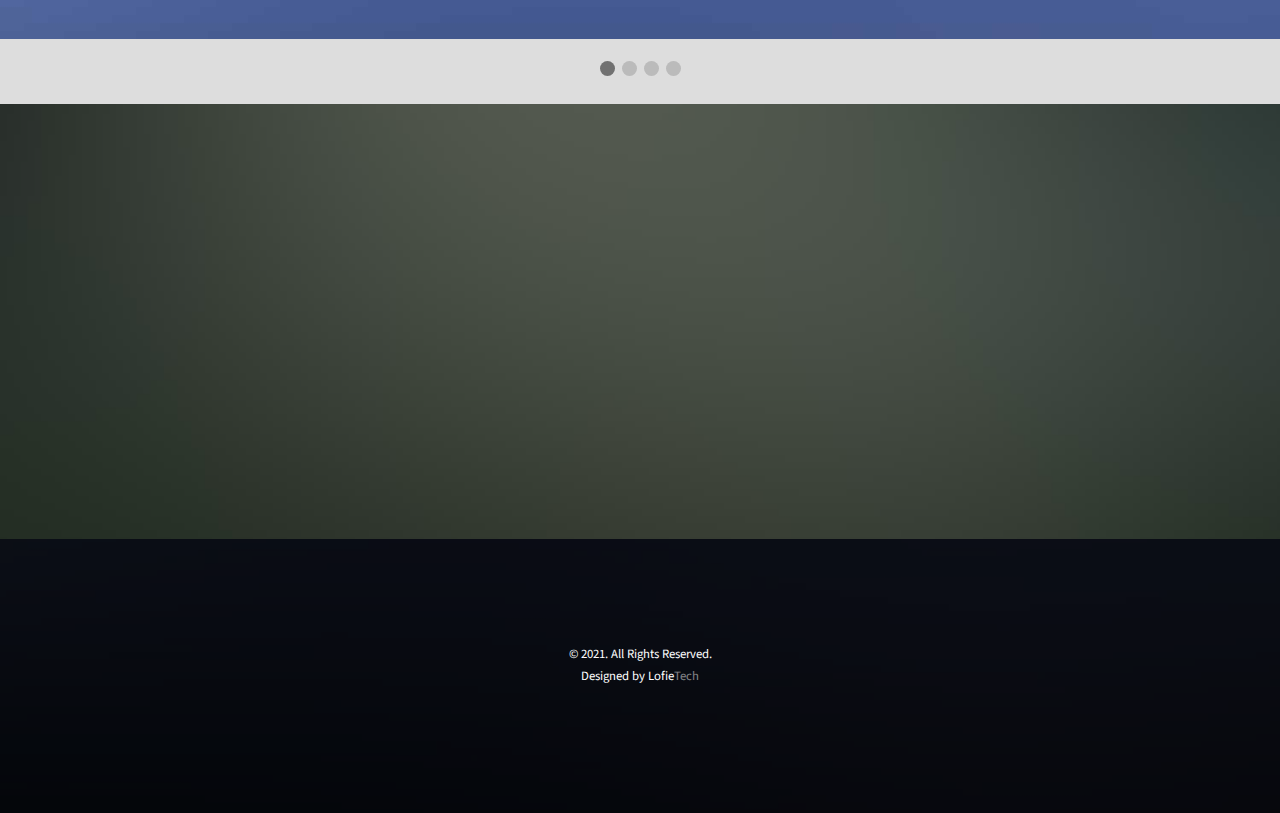
<file: about.html>
<!DOCTYPE HTML>
<html>
	<head>
	<meta charset="utf-8">
	<meta http-equiv="X-UA-Compatible" content="IE=edge">
	<title>Education &mdash; Free Website Template, Free HTML5 Template by freehtml5.co</title>
	<meta name="viewport" content="width=device-width, initial-scale=1">
	<meta name="description" content="Free HTML5 Website Template by freehtml5.co" />
	<meta name="keywords" content="free website templates, free html5, free template, free bootstrap, free website template, html5, css3, mobile first, responsive" />
	<meta name="author" content="freehtml5.co" />

	<!-- 
	//////////////////////////////////////////////////////

	FREE HTML5 TEMPLATE 
	DESIGNED & DEVELOPED by FreeHTML5.co
		
	Website: 		http://freehtml5.co/
	Email: 			info@freehtml5.co
	Twitter: 		http://twitter.com/fh5co
	Facebook: 		https://www.facebook.com/fh5co

	//////////////////////////////////////////////////////
	 -->

  	<!-- Facebook and Twitter integration -->
	<meta property="og:title" content=""/>
	<meta property="og:image" content=""/>
	<meta property="og:url" content=""/>
	<meta property="og:site_name" content=""/>
	<meta property="og:description" content=""/>
	<meta name="twitter:title" content="" />
	<meta name="twitter:image" content="" />
	<meta name="twitter:url" content="" />
	<meta name="twitter:card" content="" />

	<link href="https://fonts.googleapis.com/css?family=Source+Sans+Pro:300,400,600,700" rel="stylesheet">
	<link href="https://fonts.googleapis.com/css?family=Roboto+Slab:300,400" rel="stylesheet">
	
	<!-- Animate.css -->
	<link rel="stylesheet" href="css/animate.css">
	<!-- Icomoon Icon Fonts-->
	<link rel="stylesheet" href="css/icomoon.css">
	<!-- Bootstrap  -->
	<link rel="stylesheet" href="css/bootstrap.css">

	<!-- Magnific Popup -->
	<link rel="stylesheet" href="css/magnific-popup.css">

	<!-- Owl Carousel  -->
	<link rel="stylesheet" href="css/owl.carousel.min.css">
	<link rel="stylesheet" href="css/owl.theme.default.min.css">

	<!-- Flexslider  -->
	<link rel="stylesheet" href="css/flexslider.css">

	<!-- Pricing -->
	<link rel="stylesheet" href="css/pricing.css">

	<!-- Theme style  -->
	<link rel="stylesheet" href="css/style.css">

	<!-- Modernizr JS -->
	<script src="js/modernizr-2.6.2.min.js"></script>
	<!-- FOR IE9 below -->
	<!--[if lt IE 9]>
	<script src="js/respond.min.js"></script>
	<![endif]-->

	</head>
	<body>
		
	<div class="fh5co-loader"></div>
	
	<div id="page">
	<nav class="fh5co-nav" role="navigation">
		<div class="top">
			<div class="container">
				<div class="row">
					<div class="col-xs-12 text-right">
						<p class="site">www.msekiprimaryschool.gov</p>
						<a href="tel:+27216378981">+27 21 637 8981</a>
						<ul class="fh5co-social">
							<li><a href="#"><i class="icon-facebook2"></i></a></li>
							<li><a href="#"><i class="icon-twitter2"></i></a></li>
							<li><a href="#"><i class="icon-dribbble2"></i></a></li>
							<li><a href="#"><i class="icon-github"></i></a></li>
						</ul>
					</div>
				</div>
			</div>
		</div>
		<div class="top-menu">
			<div class="container">
				<div class="row">
					<div class="col-sm-4">
						<div id="fh5co-logo"><a href="index.html"><i class="icon-study"></i>MSEKI Primary School<span>.</span></a></div>
					</div>
					<div class="col-xs-10 text-right menu-1">
						<ul>
							<li><a href="index.html">Home</a></li>
							<li><a href="courses.html">Courses</a></li>
							<li><a href="teacher.html">Teacher</a></li>
							<li class="active"><a href="about.html">About</a></li>
							<!-- <li><a href="pricing.html">Pricing</a></li>
							<li class="has-dropdown">
								<a href="blog.html">Blog</a>
								<ul class="dropdown">
									<li><a href="#">Web Design</a></li>
									<li><a href="#">eCommerce</a></li>
									<li><a href="#">Branding</a></li>
									<li><a href="#">API</a></li>
								</ul>
							</li> -->
							<li><a href="contact.html">Contact</a></li>
							<!-- <li class="btn-cta"><a href="#"><span>Login</span></a></li>
							<li class="btn-cta"><a href="#"><span>Create a Course</span></a></li> -->
						</ul>
					</div>
				</div>
				
			</div>
		</div>
	</nav>
	
	<aside id="fh5co-hero">
		<div class="flexslider">
			<ul class="slides">
		   	<li style="background-image: url(images/school.jpg);">
		   		<div class="overlay-gradient"></div>
		   		<div class="container">
		   			<div class="row">
			   			<div class="col-md-8 col-md-offset-2 text-center slider-text">
			   				<div class="slider-text-inner">
			   					<h1 class="heading-section">About Us</h1>
									<h2>HISTORY <a href="http://freehtml5.co/" target="_blank"></a></h2>
									<p style="color: #576314;">Welcome to Mseki Primary School, the first school choice on your new learning journey. Out of all good Primary School schools in Western Cape, this school is worth a mention.</p>

									<p style="color: #576314;">Perhaps you have just moved to City Of Cape Town-Guguletu surrounding areas and need information on registering a new student, Mseki Primary School is your option with great reviews and ratings.</p>

									<p style="color: #576314;">To help make your decision easier, here are few quick things to know: The principal P.P Marubelela, 18 teachers and 610 learners have great academic, socio-economic, and cultural diversity.</p>

									<p style="color: #576314;">Mseki Primary School academic results consistently maintain good national achievements, but there’s so much more than a good academic record.</p>

									<p style="color: #576314;">Since the school opened the doors, it has been a place where all students in Western Cape and beyond, can call home as it celebrate and embrace ethnic and cultural diversity.</p>
			   				</div>
			   			</div>
			   		</div>
		   		</div>
		   	</li>
		  	</ul>
	  	</div>
	</aside>

	<div id="fh5co-about">
		<div class="container">
			<div class="col-md-6 animate-box">
				<span><strong>About Our Primary School</strong></span>
				<h2><u>Welcome to MSEKI Website</u></h2>
				<p>Welcome to Mseki Primary School, the first school choice on your new learning journey. Out of all good Primary School schools in Western Cape, this school is worth a mention.</p>

				<p>Perhaps you have just moved to City Of Cape Town-Guguletu surrounding areas and need information on registering a new student, Mseki Primary School is your option with great reviews and ratings.</p>

				<p>To help make your decision easier, here are few quick things to know: The principal P.P Marubelela, 18 teachers and 610 learners have great academic, socio-economic, and cultural diversity.</p>
			</div>
			<div class="col-md-6">
				<img class="img-responsive" src="images/EE1UrleXoAURUPX.jpg" alt="Free HTML5 Bootstrap Template">
			</div>
		</div>
	</div>

	<!-- <div id="fh5co-counter" class="fh5co-counters" style="background-image: url(images/img_bg_4.jpg);" data-stellar-background-ratio="0.5">
		<div class="overlay"></div>
		<div class="container">
			<div class="row">
				<div class="col-md-10 col-md-offset-1">
					<div class="row">
						<div class="col-md-3 col-sm-6 text-center animate-box">
							<span class="icon"><i class="icon-world"></i></span>
							<span class="fh5co-counter js-counter" data-from="0" data-to="3297" data-speed="5000" data-refresh-interval="50"></span>
							<span class="fh5co-counter-label">Foreign Followers</span>
						</div>
						<div class="col-md-3 col-sm-6 text-center animate-box">
							<span class="icon"><i class="icon-study"></i></span>
							<span class="fh5co-counter js-counter" data-from="0" data-to="3700" data-speed="5000" data-refresh-interval="50"></span>
							<span class="fh5co-counter-label">Students Enrolled</span>
						</div>
						<div class="col-md-3 col-sm-6 text-center animate-box">
							<span class="icon"><i class="icon-bulb"></i></span>
							<span class="fh5co-counter js-counter" data-from="0" data-to="5034" data-speed="5000" data-refresh-interval="50"></span>
							<span class="fh5co-counter-label">Classes Complete</span>
						</div>
						<div class="col-md-3 col-sm-6 text-center animate-box">
							<span class="icon"><i class="icon-head"></i></span>
							<span class="fh5co-counter js-counter" data-from="0" data-to="1080" data-speed="5000" data-refresh-interval="50"></span>
							<span class="fh5co-counter-label">Certified Teachers</span>
						</div>
					</div>
				</div>
			</div>
		</div>
	</div> -->

<!-- 	<div id="fh5co-course-categories">
		<div class="container">
			<div class="row animate-box">
				<div class="col-md-6 col-md-offset-3 text-center fh5co-heading">
					<h2>Course categories</h2>
					<p>Dignissimos asperiores vitae velit veniam totam fuga molestias accusamus alias autem provident. Odit ab aliquam dolor eius.</p>
				</div>
			</div>
			<div class="row">
				<div class="col-md-3 col-sm-6 text-center animate-box">
					<div class="services">
						<span class="icon">
							<i class="icon-shop"></i>
						</span>
						<div class="desc">
							<h3><a href="#">Business</a></h3>
							<p>Dignissimos asperiores vitae velit veniam totam fuga molestias accusamus alias autem provident. Odit ab aliquam dolor eius.</p>
						</div>
					</div>
				</div>
				<div class="col-md-3 col-sm-6 text-center animate-box">
					<div class="services">
						<span class="icon">
							<i class="icon-heart4"></i>
						</span>
						<div class="desc">
							<h3><a href="#">Health &amp; Psychology</a></h3>
							<p>Dignissimos asperiores vitae velit veniam totam fuga molestias accusamus alias autem provident. Odit ab aliquam dolor eius.</p>
						</div>
					</div>
				</div>
				<div class="col-md-3 col-sm-6 text-center animate-box">
					<div class="services">
						<span class="icon">
							<i class="icon-banknote"></i>
						</span>
						<div class="desc">
							<h3><a href="#">Accounting</a></h3>
							<p>Dignissimos asperiores vitae velit veniam totam fuga molestias accusamus alias autem provident. Odit ab aliquam dolor eius.</p>
						</div>
					</div>
				</div>
				<div class="col-md-3 col-sm-6 text-center animate-box">
					<div class="services">
						<span class="icon">
							<i class="icon-lab2"></i>
						</span>
						<div class="desc">
							<h3><a href="#">Science &amp; Technology</a></h3>
							<p>Dignissimos asperiores vitae velit veniam totam fuga molestias accusamus alias autem provident. Odit ab aliquam dolor eius.</p>
						</div>
					</div>
				</div>
				<div class="col-md-3 col-sm-6 text-center animate-box">
					<div class="services">
						<span class="icon">
							<i class="icon-photo"></i>
						</span>
						<div class="desc">
							<h3><a href="#">Art &amp; Media</a></h3>
							<p>Dignissimos asperiores vitae velit veniam totam fuga molestias accusamus alias autem provident. Odit ab aliquam dolor eius.</p>
						</div>
					</div>
				</div>
				<div class="col-md-3 col-sm-6 text-center animate-box">
					<div class="services">
						<span class="icon">
							<i class="icon-home-outline"></i>
						</span>
						<div class="desc">
							<h3><a href="#">Real Estate</a></h3>
							<p>Dignissimos asperiores vitae velit veniam totam fuga molestias accusamus alias autem provident. Odit ab aliquam dolor eius.</p>
						</div>
					</div>
				</div>
				<div class="col-md-3 col-sm-6 text-center animate-box">
					<div class="services">
						<span class="icon">
							<i class="icon-bubble3"></i>
						</span>
						<div class="desc">
							<h3><a href="#">Language</a></h3>
							<p>Dignissimos asperiores vitae velit veniam totam fuga molestias accusamus alias autem provident. Odit ab aliquam dolor eius.</p>
						</div>
					</div>
				</div>
				<div class="col-md-3 col-sm-6 text-center animate-box">
					<div class="services">
						<span class="icon">
							<i class="icon-world"></i>
						</span>
						<div class="desc">
							<h3><a href="#">Web &amp; Programming</a></h3>
							<p>Dignissimos asperiores vitae velit veniam totam fuga molestias accusamus alias autem provident. Odit ab aliquam dolor eius.</p>
						</div>
					</div>
				</div>
			</div>
		</div>
	</div> -->

	<div class="slideshow-container">

		<li style="background-image: url(images/img_bg_4.jpg);">
			<div class="mySlides">
				  <h1 class="heading-section"></h1>
						<h2><u>School Fees </u></h2>
							<p class="a">For application fees or registration fees at Mseki Primary School, the principal P.P Marubelela has all the information readily available. A Public Urban school will always have other fees payable for certain activities.</p>
			</div>

			<div class="mySlides">
				  <h1 class="heading-section"></h1>
						<h2><u>School Uniform Policy </u></h2>
							<p class="a">The correct Mseki Primary School uniform is to be worn at all times, the school expects all students to take pride in their appearance and to dress neatly at all times.
							Shoes should be kept clean and regularly polished. Bare feet are not permitted at any level for health and safety reasons.</p>
			</div>

			<div class="mySlides">
				  <h1 class="heading-section"></h1>
						<h2><u>School Stationery List </u></h2>
							<p class="a">If you don’t see a school supply list here, it is likely that the teacher for your grade has the list. Order online for peace of mind and convenience. Email us your stationery list to <a href="mailto:Roxanne@myonlinestationery.co.za" target="_blank">Roxanne@myonlinestationery.co.za</a> and we will send you a quote for the items required. or Visit <a href="https://www.myonlinestationery.co.za/">www.myonlinestationery.co.za</a>, and we do delivery to your door or to school.</p>
			</div>

			<div class="mySlides">
				  <h1 class="heading-section"></h1>
						<h2><u>School Calendar </u></h2>
							<p class="a">For Mseki Primary School calendar and term dates, or to find when will Mseki Primary School open or close. Visit <a href="https://schooldirect.org/calendar/printable-pdf-school-holiday-calendar-south-africa/">SchooDirect</a>, you can also download the school calendar printable pdf <a href="Approved Final  School Calender 2021.pdf">School Calender 2021.pdf</a>.</p>
			</div>

				<a class="prev" onclick="plusSlides(-1)">❮</a>
				<a class="next" onclick="plusSlides(1)">❯</a>

			</div>

			<div class="dot-container">
				  <span class="dot" onclick="currentSlide(1)"></span> 
				  <span class="dot" onclick="currentSlide(2)"></span> 
				  <span class="dot" onclick="currentSlide(3)"></span> 
				  <span class="dot" onclick="currentSlide(4)"></span>
			</div>
		</li>
	</div>

	<div id="fh5co-register" style="background-image: url(images/img_bg_2.jpg);">
		<div class="overlay"></div>
		<div class="row">
			<div class="col-md-8 col-md-offset-2 animate-box">
				<div class="date-counter text-center">
					<h2>01-February to 12-February, days for administration</h2>
					<h3><u>School is open in:</u></h3>
					<p class="b" id="demo"></p>
					<p><strong>Limited Seats, Hurry Up!</strong></p>
					<p><a href="tel:+27216378981" class="btn btn-primary btn-lg btn-reg">Call the School!</a></p>
				</div>
			</div>
		</div>
	</div>

	<!-- <div id="fh5co-gallery" class="fh5co-bg-section">
		<div class="row text-center">
			<h2><span>Instagram Gallery</span></h2>
		</div>
		<div class="row">
			<div class="col-md-3 col-padded">
				<a href="#" class="gallery" style="background-image: url(images/project-5.jpg);"></a>
			</div>
			<div class="col-md-3 col-padded">
				<a href="#" class="gallery" style="background-image: url(images/project-2.jpg);"></a>
			</div>
			<div class="col-md-3 col-padded">
				<a href="#" class="gallery" style="background-image: url(images/project-3.jpg);"></a>
			</div>
			<div class="col-md-3 col-padded">
				<a href="#" class="gallery" style="background-image: url(images/project-4.jpg);"></a>
			</div>
		</div>
	</div>
 -->
	<footer id="fh5co-footer" role="contentinfo" style="background-image: url(images/img_bg_4.jpg);">
		<div class="overlay"></div>
		<div class="container">
			<!-- <div class="row row-pb-md">
				<div class="col-md-3 fh5co-widget">
					<h3>About Education</h3>
					<p>Facilis ipsum reprehenderit nemo molestias. Aut cum mollitia reprehenderit. Eos cumque dicta adipisci architecto culpa amet.</p>
				</div>
				<div class="col-md-2 col-sm-4 col-xs-6 col-md-push-1 fh5co-widget">
					<h3>Learning</h3>
					<ul class="fh5co-footer-links">
						<li><a href="#">Course</a></li>
						<li><a href="#">Blog</a></li>
						<li><a href="#">Contact</a></li>
						<li><a href="#">Terms</a></li>
						<li><a href="#">Meetups</a></li>
					</ul>
				</div>

				<div class="col-md-2 col-sm-4 col-xs-6 col-md-push-1 fh5co-widget">
					<h3>Learn &amp; Grow</h3>
					<ul class="fh5co-footer-links">
						<li><a href="#">Blog</a></li>
						<li><a href="#">Privacy</a></li>
						<li><a href="#">Testimonials</a></li>
						<li><a href="#">Handbook</a></li>
						<li><a href="#">Held Desk</a></li>
					</ul>
				</div>

				<div class="col-md-2 col-sm-4 col-xs-6 col-md-push-1 fh5co-widget">
					<h3>Engage us</h3>
					<ul class="fh5co-footer-links">
						<li><a href="#">Marketing</a></li>
						<li><a href="#">Visual Assistant</a></li>
						<li><a href="#">System Analysis</a></li>
						<li><a href="#">Advertise</a></li>
					</ul>
				</div>

				<div class="col-md-2 col-sm-4 col-xs-6 col-md-push-1 fh5co-widget">
					<h3>Legal</h3>
					<ul class="fh5co-footer-links">
						<li><a href="#">Find Designers</a></li>
						<li><a href="#">Find Developers</a></li>
						<li><a href="#">Teams</a></li>
						<li><a href="#">Advertise</a></li>
						<li><a href="#">API</a></li>
					</ul>
				</div>
			</div> -->

			<div class="row copyright">
				<div class="col-md-12 text-center">
					<p>
						<small class="block">&copy; 2021. All Rights Reserved.</small> 
						<small class="block">Designed by <a href="http://freehtml5.co/" target="_blank"></a> Lofie<a href="" target="_blank">Tech </a></small>
					</p>
				</div>
			</div>

		</div>
	</footer>
	</div>

	<div class="gototop js-top">
		<a href="#" class="js-gotop"><i class="icon-arrow-up"></i></a>
	</div>
	
	<!-- jQuery -->
	<script src="js/jquery.min.js"></script>
	<!-- jQuery Easing -->
	<script src="js/jquery.easing.1.3.js"></script>
	<!-- Bootstrap -->
	<script src="js/bootstrap.min.js"></script>
	<!-- Waypoints -->
	<script src="js/jquery.waypoints.min.js"></script>
	<!-- Stellar Parallax -->
	<script src="js/jquery.stellar.min.js"></script>
	<!-- Carousel -->
	<script src="js/owl.carousel.min.js"></script>
	<!-- Flexslider -->
	<script src="js/jquery.flexslider-min.js"></script>
	<!-- countTo -->
	<script src="js/jquery.countTo.js"></script>
	<!-- Magnific Popup -->
	<script src="js/jquery.magnific-popup.min.js"></script>
	<script src="js/magnific-popup-options.js"></script>
	<!-- Count Down -->
	<script src="js/simplyCountdown.js"></script>
	<!-- Main -->
	<script src="js/main.js"></script>
	<script>
    var d = new Date(new Date().getTime() + 1000 * 120 * 120 * 2000);

    // default example
    simplyCountdown('.simply-countdown-one', {
        year: d.getFullYear(),
        month: d.getMonth() + 1,
        day: d.getDate()
    });

    //jQuery example
    $('#simply-countdown-losange').simplyCountdown({
        year: d.getFullYear(),
        month: d.getMonth() + 1,
        day: d.getDate(),
        enableUtc: false
    });

    var slideIndex = 1;
		showSlides(slideIndex);

	// Next/previous controls
		function plusSlides(n) {
  		showSlides(slideIndex += n);
	}

	// Thumbnail image controls
		function currentSlide(n) {
  		showSlides(slideIndex = n);
	}

		function showSlides(n) {
  			var i;
  			var slides = document.getElementsByClassName("mySlides");
  			var dots = document.getElementsByClassName("dot");
  		if (n > slides.length) {slideIndex = 1}
  		if (n < 1) {slideIndex = slides.length}
  			for (i = 0; i < slides.length; i++) {
      			slides[i].style.display = "none";
  		}
  			for (i = 0; i < dots.length; i++) {
      			dots[i].className = dots[i].className.replace(" active", "");
  		}
  				slides[slideIndex-1].style.display = "block";
  				dots[slideIndex-1].className += " active";
		}

    // Set the date we're counting down to
		var countDownDate = new Date("Feb 15, 2022 15:37:25").getTime();

		// Update the count down every 1 second
		var x = setInterval(function() {

		  // Get today's date and time
		  var now = new Date().getTime();
		    
		  // Find the distance between now and the count down date
		  var distance = countDownDate - now;
		    
		  // Time calculations for days, hours, minutes and seconds
		  var days = Math.floor(distance / (1000 * 60 * 60 * 24));
		  var hours = Math.floor((distance % (1000 * 60 * 60 * 24)) / (1000 * 60 * 60));
		  var minutes = Math.floor((distance % (1000 * 60 * 60)) / (1000 * 60));
		  var seconds = Math.floor((distance % (1000 * 60)) / 1000);
		    
		  // Output the result in an element with id="demo"
		  document.getElementById("demo").innerHTML = days + "days " + hours + "h "
		  + minutes + "m " + seconds + "s ";
		    
		  // If the count down is over, write some text 
		  if (distance < 0) {
		    clearInterval(x);
		    document.getElementById("demo").innerHTML = "EXPIRED";
		  }
	}, 1000)

	</script>
	</body>
</html>
</file>
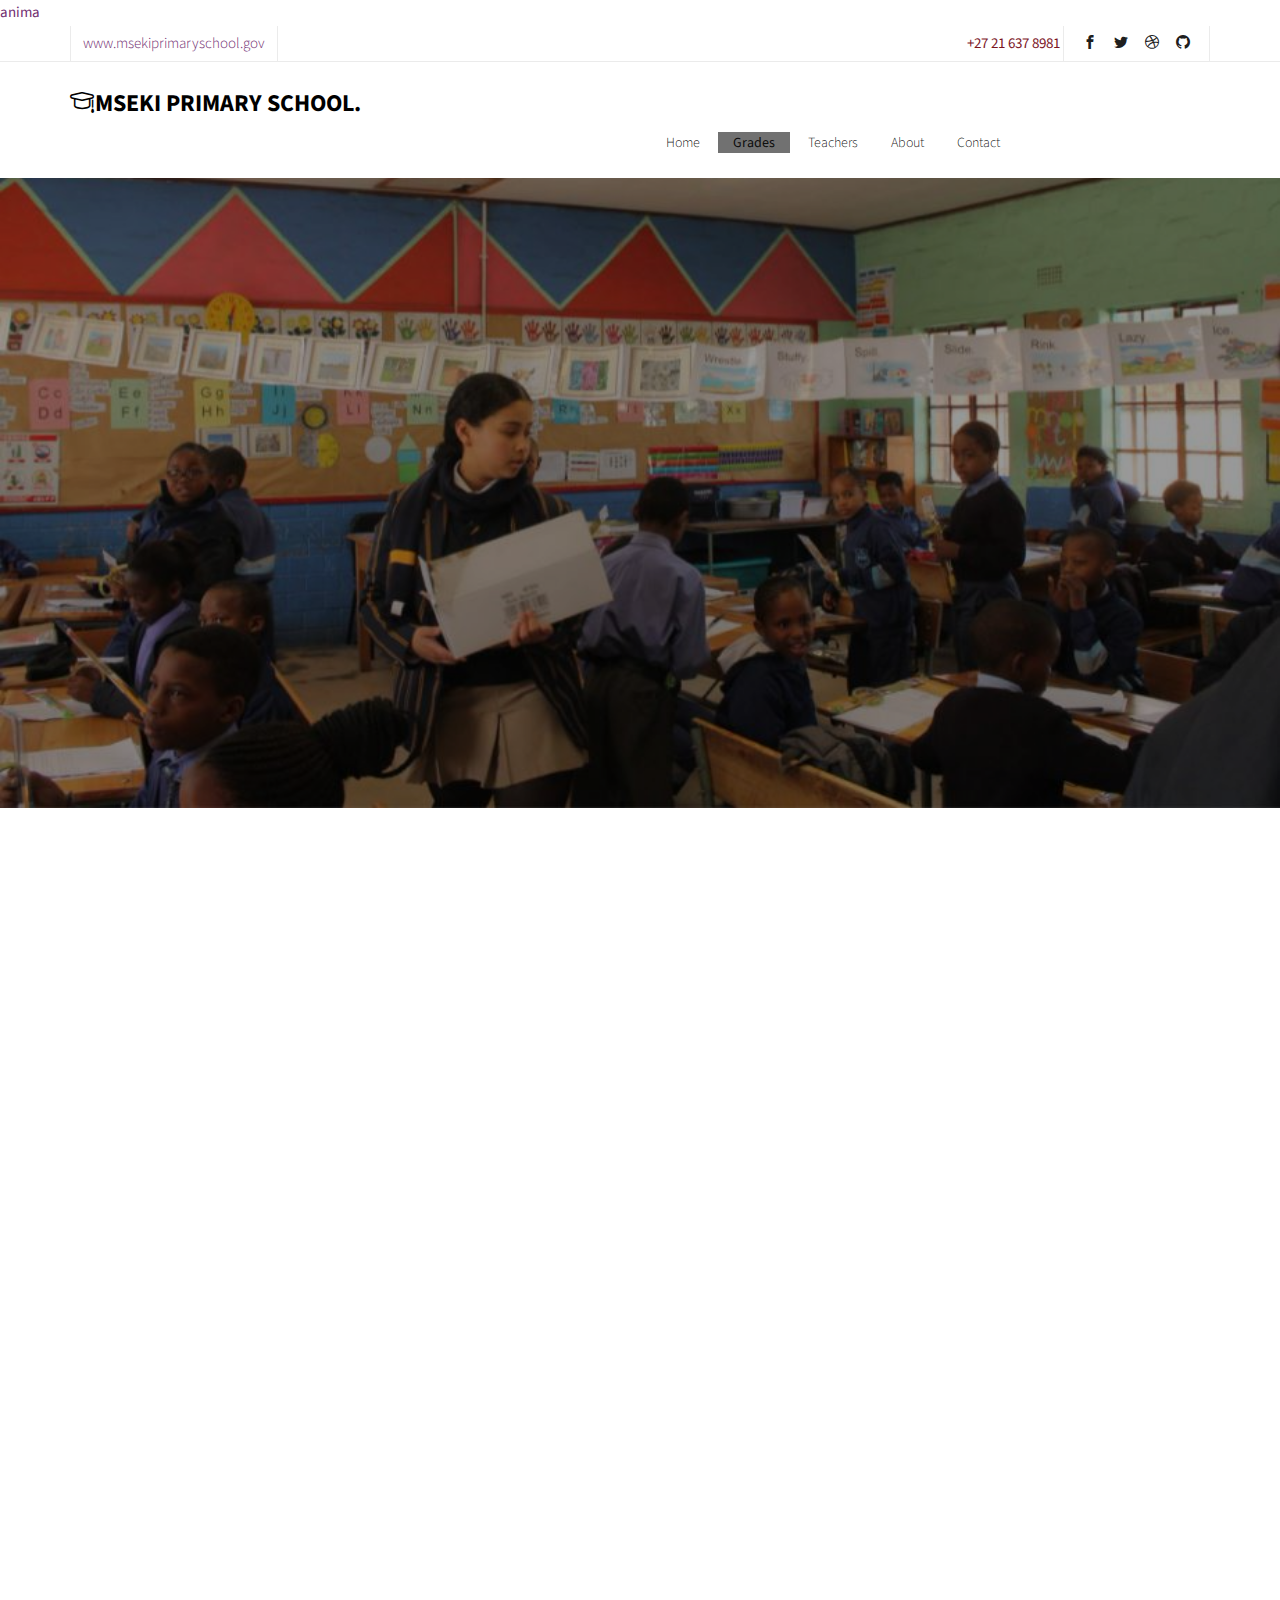
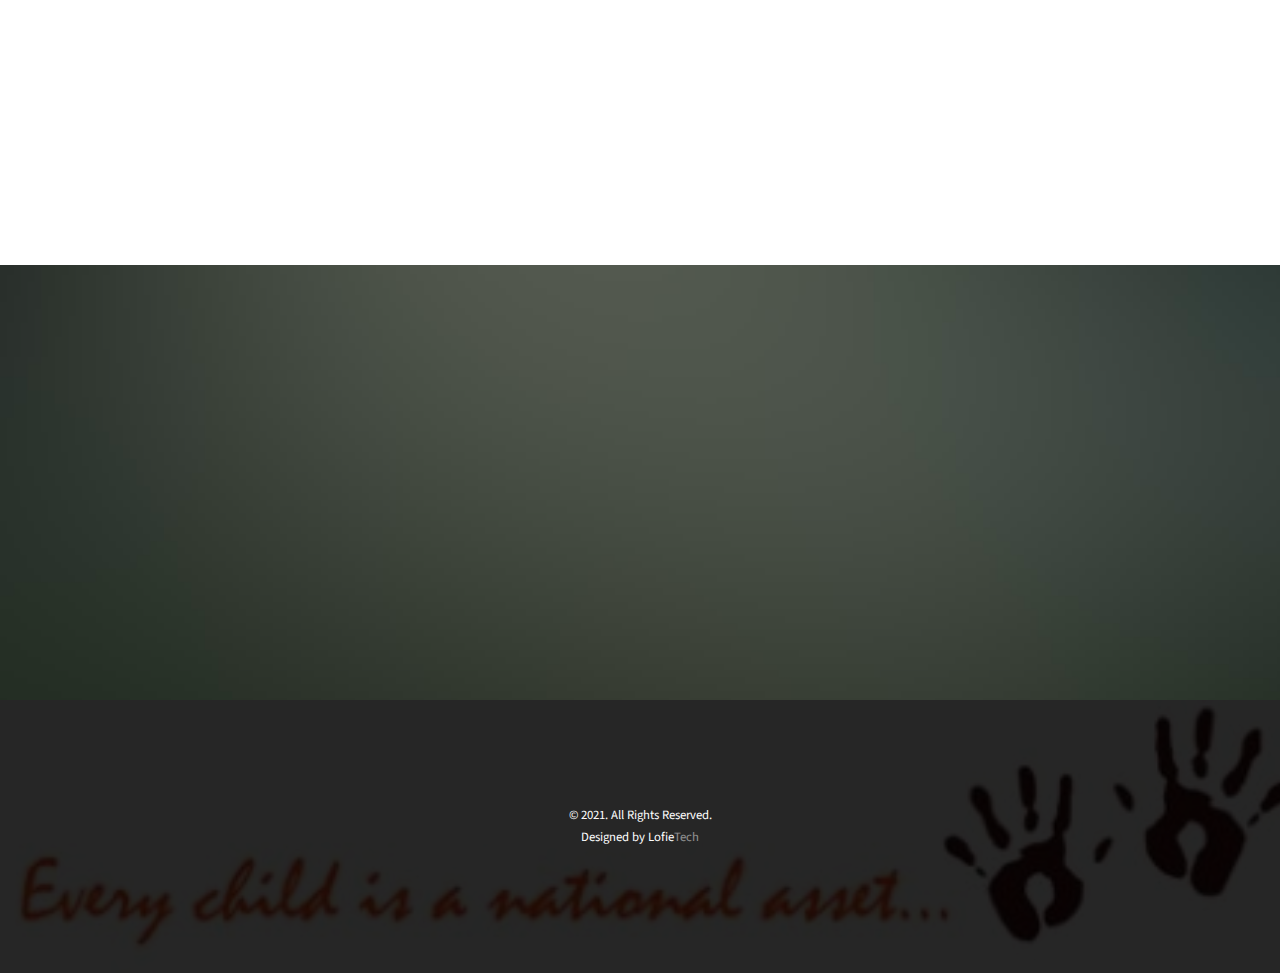
<file: courses.html>
<!DOCTYPE HTML>
<html>
	<head>
	<meta charset="utf-8">
	<meta http-equiv="X-UA-Compatible" content="IE=edge">
	<title>Education &mdash; Free Website Template, Free HTML5 Template by freehtml5.co</title>
	<meta name="viewport" content="width=device-width, initial-scale=1">
	<meta name="description" content="Free HTML5 Website Template by freehtml5.co" />
	<meta name="keywords" content="free website templates, free html5, free template, free bootstrap, free website template, html5, css3, mobile first, responsive" />
	<meta name="author" content="freehtml5.co" />

	<!-- 
	//////////////////////////////////////////////////////

	FREE HTML5 TEMPLATE 
	DESIGNED & DEVELOPED by FreeHTML5.co
		
	Website: 		http://freehtml5.co/
	Email: 			info@freehtml5.co
	Twitter: 		http://twitter.com/fh5co
	Facebook: 		https://www.facebook.com/fh5co

	//////////////////////////////////////////////////////
	 -->
anima
  	<!-- Facebook and Twitter integration -->
	<meta property="og:title" content=""/>
	<meta property="og:image" content=""/>
	<meta property="og:url" content=""/>
	<meta property="og:site_name" content=""/>
	<meta property="og:description" content=""/>
	<meta name="twitter:title" content="" />
	<meta name="twitter:image" content="" />
	<meta name="twitter:url" content="" />
	<meta name="twitter:card" content="" />

	<link href="https://fonts.googleapis.com/css?family=Source+Sans+Pro:300,400,600,700" rel="stylesheet">
	<link href="https://fonts.googleapis.com/css?family=Roboto+Slab:300,400" rel="stylesheet">
	
	<!-- Animate.css -->
	<link rel="stylesheet" href="css/animate.css">
	<!-- Icomoon Icon Fonts-->
	<link rel="stylesheet" href="css/icomoon.css">
	<!-- Bootstrap  -->
	<link rel="stylesheet" href="css/bootstrap.css">

	<!-- Magnific Popup -->
	<link rel="stylesheet" href="css/magnific-popup.css">

	<!-- Owl Carousel  -->
	<link rel="stylesheet" href="css/owl.carousel.min.css">
	<link rel="stylesheet" href="css/owl.theme.default.min.css">

	<!-- Flexslider  -->
	<link rel="stylesheet" href="css/flexslider.css">

	<!-- Pricing -->
	<link rel="stylesheet" href="css/pricing.css">

	<!-- Theme style  -->
	<link rel="stylesheet" href="css/style.css">

	<!-- Modernizr JS -->
	<script src="js/modernizr-2.6.2.min.js"></script>
	<!-- FOR IE9 below -->
	<!--[if lt IE 9]>
	<script src="js/respond.min.js"></script>
	<![endif]-->

	</head>
	<body>
		
	<div class="fh5co-loader"></div>
	
	<div id="page">
	<nav class="fh5co-nav" role="navigation">
		<div class="top">
			<div class="container">
				<div class="row">
					<div class="col-xs-12 text-right">
						<p class="site">www.msekiprimaryschool.gov</p>
						<a href="tel:+27216378981">+27 21 637 8981</a>
						<ul class="fh5co-social">
							<li><a href="#"><i class="icon-facebook2"></i></a></li>
							<li><a href="#"><i class="icon-twitter2"></i></a></li>
							<li><a href="#"><i class="icon-dribbble2"></i></a></li>
							<li><a href="#"><i class="icon-github"></i></a></li>
						</ul>
					</div>
				</div>
			</div>
		</div>
		<div class="top-menu">
			<div class="container">
				<div class="row">
					<div class="col-sm-6">
						<div id="fh5co-logo"><a href="index.html"><i class="icon-study"></i>MSEKI Primary School<span>.</span></a></div>
					</div>
					<div class="col-xs-10 text-right menu-1">
						<ul>
							<li><a href="index.html">Home</a></li>
							<li class="active"><a href="courses.html">Grades</a></li>
							<li><a href="teacher.html">Teachers</a></li>
							<li><a href="about.html">About</a></li>
							<!-- <li><a href="pricing.html">Pricing</a></li> -->
							<!-- <li class="has-dropdown">
								<a href="blog.html">Blog</a>
								<ul class="dropdown">
									<li><a href="#">Web Design</a></li>
									<li><a href="#">eCommerce</a></li>
									<li><a href="#">Branding</a></li>
									<li><a href="#">API</a></li>
								</ul>
							</li> -->
							<li><a href="contact.html">Contact</a></li>
							<!-- <li class="btn-cta"><a href="#"><span>Login</span></a></li>
							<li class="btn-cta"><a href="#"><span>Create a Course</span></a></li> -->
						</ul>
					</div>
				</div>
				
			</div>
		</div>
	</nav>
	
	<aside id="fh5co-hero">
		<div class="flexslider">
			<ul class="slides">
		   	<li style="background-image: url(images/999.jpg);">
		   		<div class="overlay-gradient"></div>
		   		<div class="container">
		   			<div class="row">
			   			<div class="col-md-8 col-md-offset-2 text-center slider-text">
			   				<div class="slider-text-inner">
			   					<h1 class="heading-section">This Is Our Grades</h1>
									<p style="color: rgb(212, 175, 106);">At MSEKI Primary School, we follow the National Curriculum, which we have adapted to address our children as individuals; celebrating diversity and culture, alongside bringing our school community together through mutual respect and UBUNTU Values. We aim to unlock the potential which lies within each and every child, preparing them to be happy, successful and responsible citizens in the future..</p>
			   				</div>
			   			</div>
			   		</div>
		   		</div>
		   	</li>
		  	</ul>
	  	</div>
	</aside>

	<div id="fh5co-course">
		<div class="container">
			<!-- <div class="row animate-box">
				<div class="col-md-6 col-md-offset-3 text-center fh5co-heading">
					<h2>OUR GRADES</h2>
					<p>At MSEKI Primary School, we follow the National Curriculum, which we have adapted to address our children as individuals; celebrating diversity and culture, alongside bringing our school community together through mutual respect and UBUNTU Values. We aim to unlock the potential which lies within each and every child, preparing them to be happy, successful and responsible citizens in the future..</p>
				</div>
			</div> -->
			<div class="container">
				<div class="col-md-6 animate-box">
					<div class="course">
						<a href="#" class="course-img" style="background-image: url(images/classPicture.jpg);">
						</a>
						<div class="desc">
							<h3><a href="#"><u>Grade R</u></a></h3>
							<p>INFORMATION ABOUR OUR CLASS.</p>
							<p>from the class teacher</p>
							<!-- <span><a href="#" class="btn btn-primary btn-sm btn-course">Take A Course</a></span> -->
						</div>
					</div>
				</div>
				<div class="col-md-6 animate-box">
					<div class="course">
						<a href="#" class="course-img" style="background-image: url(images/classPicture.jpg);">
						</a>
						<div class="desc">
							<h3><a href="#"><u>Grade 1</u></a></h3>
							<p>INFORMATION ABOUR OUR CLASS.</p>
							<p>from the class teacher</p>
							<!-- <span><a href="#" class="btn btn-primary btn-sm btn-course">Take A Course</a></span> -->
						</div>
					</div>
				</div>
				<div class="col-md-6 animate-box">
					<div class="course">
						<a href="#" class="course-img" style="background-image: url(images/classPicture.jpg);">
						</a>
						<div class="desc">
							<h3><a href="#"><u>Grade 2</u></a></h3>
							<p>INFORMATION ABOUR OUR CLASS.</p>
							<p>from the class teacher</p>							<!-- <span><a href="#" class="btn btn-primary btn-sm btn-course">Take A Course</a></span> -->
						</div>
					</div>
				</div>
				<div class="col-md-6 animate-box">
					<div class="course">
						<a href="#" class="course-img" style="background-image: url(images/classPicture.jpg);">
						</a>
						<div class="desc">
							<h3><a href="#"><u>Grade 3</u></a></h3>
							<p>INFORMATION ABOUR OUR CLASS.</p>
							<p>from the class teacher</p>
							<!-- <span><a href="#" class="btn btn-primary btn-sm btn-course">Take A Course</a></span> -->
						</div>
					</div>
				</div>
				<div class="col-md-6 animate-box">
					<div class="course">
						<a href="#" class="course-img" style="background-image: url(images/classPicture.jpg);">
						</a>
						<div class="desc">
							<h3><a href="#"><u>Grade 4</u></a></h3>
							<p>INFORMATION ABOUR OUR CLASS.</p>
							<p>from the class teacher</p>
							<!-- <span><a href="#" class="btn btn-primary btn-sm btn-course">Take A Course</a></span> -->
						</div>
					</div>
				</div>
				<div class="col-md-6 animate-box">
					<div class="course">
						<a href="#" class="course-img" style="background-image: url(images/classPicture.jpg);">
						</a>
						<div class="desc">
							<h3><a href="#"><u>Grade 5</u></a></h3>
							<p>INFORMATION ABOUR OUR CLASS.</p>
							<p>from the class teacher</p>
							<!-- <span><a href="#" class="btn btn-primary btn-sm btn-course">Take A Course</a></span> -->
						</div>
					</div>
				</div>
				<div class="col-md-6 animate-box">
					<div class="course">
						<a href="#" class="course-img" style="background-image: url(images/classPicture.jpg);">
						</a>
						<div class="desc">
							<h3><a href="#"><u>Grade 6</u></a></h3>
							<p>INFORMATION ABOUR OUR CLASS.</p>
							<p>from the class teacher</p>
							<!-- <span><a href="#" class="btn btn-primary btn-sm btn-course">Take A Course</a></span> -->
						</div>
					</div>
				</div>
				<div class="col-md-6 animate-box">
					<div class="course">
						<a href="#" class="course-img" style="background-image: url(images/classPicture.jpg);">
						</a>
						<div class="desc">
							<h3><a href="#"><u>Grade 7</u></a></h3>
							<p>INFORMATION ABOUR OUR CLASS.</p>
							<p>from the class teacher</p>
							<!-- <span><a href="#" class="btn btn-primary btn-sm btn-course">Take A Course</a></span> -->
						</div>
					</div>
				</div>
			</div>
		</div>
	</div>

	<div id="fh5co-register" style="background-image: url(images/img_bg_2.jpg);">
		<div class="overlay"></div>
		<div class="row">
			<div class="col-md-8 col-md-offset-2 animate-box">
				<div class="date-counter text-center">
					<h2>01-February to 12-February, days for administration</h2>
					<h3><u>School is open in:</u></h3>
					<p class="b" id="demo"></p>
					<p><strong>Limited Seats, Hurry Up!</strong></p>
					<p><a href="tel:+27216378981" class="btn btn-primary btn-lg btn-reg">Call the School!</a></p>
				</div>
			</div>
		</div>
	</div>

	


	<!-- <div id="fh5co-gallery" class="fh5co-bg-section">
		<div class="row text-center">
			<h2><span>Instagram Gallery</span></h2>
		</div>
		<div class="row">
			<div class="col-md-3 col-padded">
				<a href="#" class="gallery" style="background-image: url(images/project-5.jpg);"></a>
			</div>
			<div class="col-md-3 col-padded">
				<a href="#" class="gallery" style="background-image: url(images/project-2.jpg);"></a>
			</div>
			<div class="col-md-3 col-padded">
				<a href="#" class="gallery" style="background-image: url(images/project-3.jpg);"></a>
			</div>
			<div class="col-md-3 col-padded">
				<a href="#" class="gallery" style="background-image: url(images/project-4.jpg);"></a>
			</div>
		</div>
	</div> -->

	<footer id="fh5co-footer" role="contentinfo" style="background-image: url(images/logo2.jpg);">
		<div class="overlay"></div>
		<div class="container">
			<!-- <div class="row row-pb-md">
				<div class="col-md-3 fh5co-widget">
					<h3>About Education</h3>
					<p>Facilis ipsum reprehenderit nemo molestias. Aut cum mollitia reprehenderit. Eos cumque dicta adipisci architecto culpa amet.</p>
				</div>
				<div class="col-md-2 col-sm-4 col-xs-6 col-md-push-1 fh5co-widget">
					<h3>Learning</h3>
					<ul class="fh5co-footer-links">
						<li><a href="#">Course</a></li>
						<li><a href="#">Blog</a></li>
						<li><a href="#">Contact</a></li>
						<li><a href="#">Terms</a></li>
						<li><a href="#">Meetups</a></li>
					</ul>
				</div>

				<div class="col-md-2 col-sm-4 col-xs-6 col-md-push-1 fh5co-widget">
					<h3>Learn &amp; Grow</h3>
					<ul class="fh5co-footer-links">
						<li><a href="#">Blog</a></li>
						<li><a href="#">Privacy</a></li>
						<li><a href="#">Testimonials</a></li>
						<li><a href="#">Handbook</a></li>
						<li><a href="#">Held Desk</a></li>
					</ul>
				</div>

				<div class="col-md-2 col-sm-4 col-xs-6 col-md-push-1 fh5co-widget">
					<h3>Engage us</h3>
					<ul class="fh5co-footer-links">
						<li><a href="#">Marketing</a></li>
						<li><a href="#">Visual Assistant</a></li>
						<li><a href="#">System Analysis</a></li>
						<li><a href="#">Advertise</a></li>
					</ul>
				</div>

				<div class="col-md-2 col-sm-4 col-xs-6 col-md-push-1 fh5co-widget">
					<h3>Legal</h3>
					<ul class="fh5co-footer-links">
						<li><a href="#">Find Designers</a></li>
						<li><a href="#">Find Developers</a></li>
						<li><a href="#">Teams</a></li>
						<li><a href="#">Advertise</a></li>
						<li><a href="#">API</a></li>
					</ul>
				</div>
			</div> -->

			<div class="row copyright">
				<div class="col-md-12 text-center">
					<p>
						<small class="block">&copy; 2021. All Rights Reserved.</small> 
						<small class="block">Designed by <a href="http://freehtml5.co/" target="_blank"></a> Lofie<a href="" target="_blank">Tech </a></small>
					</p>
				</div>
			</div>

		</div>
	</footer>
	</div>

	<div class="gototop js-top">
		<a href="#" class="js-gotop"><i class="icon-arrow-up"></i></a>
	</div>
	
	<!-- jQuery -->
	<script src="js/jquery.min.js"></script>
	<!-- jQuery Easing -->
	<script src="js/jquery.easing.1.3.js"></script>
	<!-- Bootstrap -->
	<script src="js/bootstrap.min.js"></script>
	<!-- Waypoints -->
	<script src="js/jquery.waypoints.min.js"></script>
	<!-- Stellar Parallax -->
	<script src="js/jquery.stellar.min.js"></script>
	<!-- Carousel -->
	<script src="js/owl.carousel.min.js"></script>
	<!-- Flexslider -->
	<script src="js/jquery.flexslider-min.js"></script>
	<!-- countTo -->
	<script src="js/jquery.countTo.js"></script>
	<!-- Magnific Popup -->
	<script src="js/jquery.magnific-popup.min.js"></script>
	<script src="js/magnific-popup-options.js"></script>
	<!-- Count Down -->
	<script src="js/simplyCountdown.js"></script>
	<!-- Main -->
	<script src="js/main.js"></script>
	<script>
    // Set the date we're counting down to
		var countDownDate = new Date("Feb 15, 2022 15:37:25").getTime();

		// Update the count down every 1 second
		var x = setInterval(function() {

		  // Get today's date and time
		  var now = new Date().getTime();
		    
		  // Find the distance between now and the count down date
		  var distance = countDownDate - now;
		    
		  // Time calculations for days, hours, minutes and seconds
		  var days = Math.floor(distance / (1000 * 60 * 60 * 24));
		  var hours = Math.floor((distance % (1000 * 60 * 60 * 24)) / (1000 * 60 * 60));
		  var minutes = Math.floor((distance % (1000 * 60 * 60)) / (1000 * 60));
		  var seconds = Math.floor((distance % (1000 * 60)) / 1000);
		    
		  // Output the result in an element with id="demo"
		  document.getElementById("demo").innerHTML = days + "days " + hours + "h "
		  + minutes + "m " + seconds + "s ";
		    
		  // If the count down is over, write some text 
		  if (distance < 0) {
		    clearInterval(x);
		    document.getElementById("demo").innerHTML = "EXPIRED";
		  }
}, 1000)

	</script>
	</body>
</html>
</file>
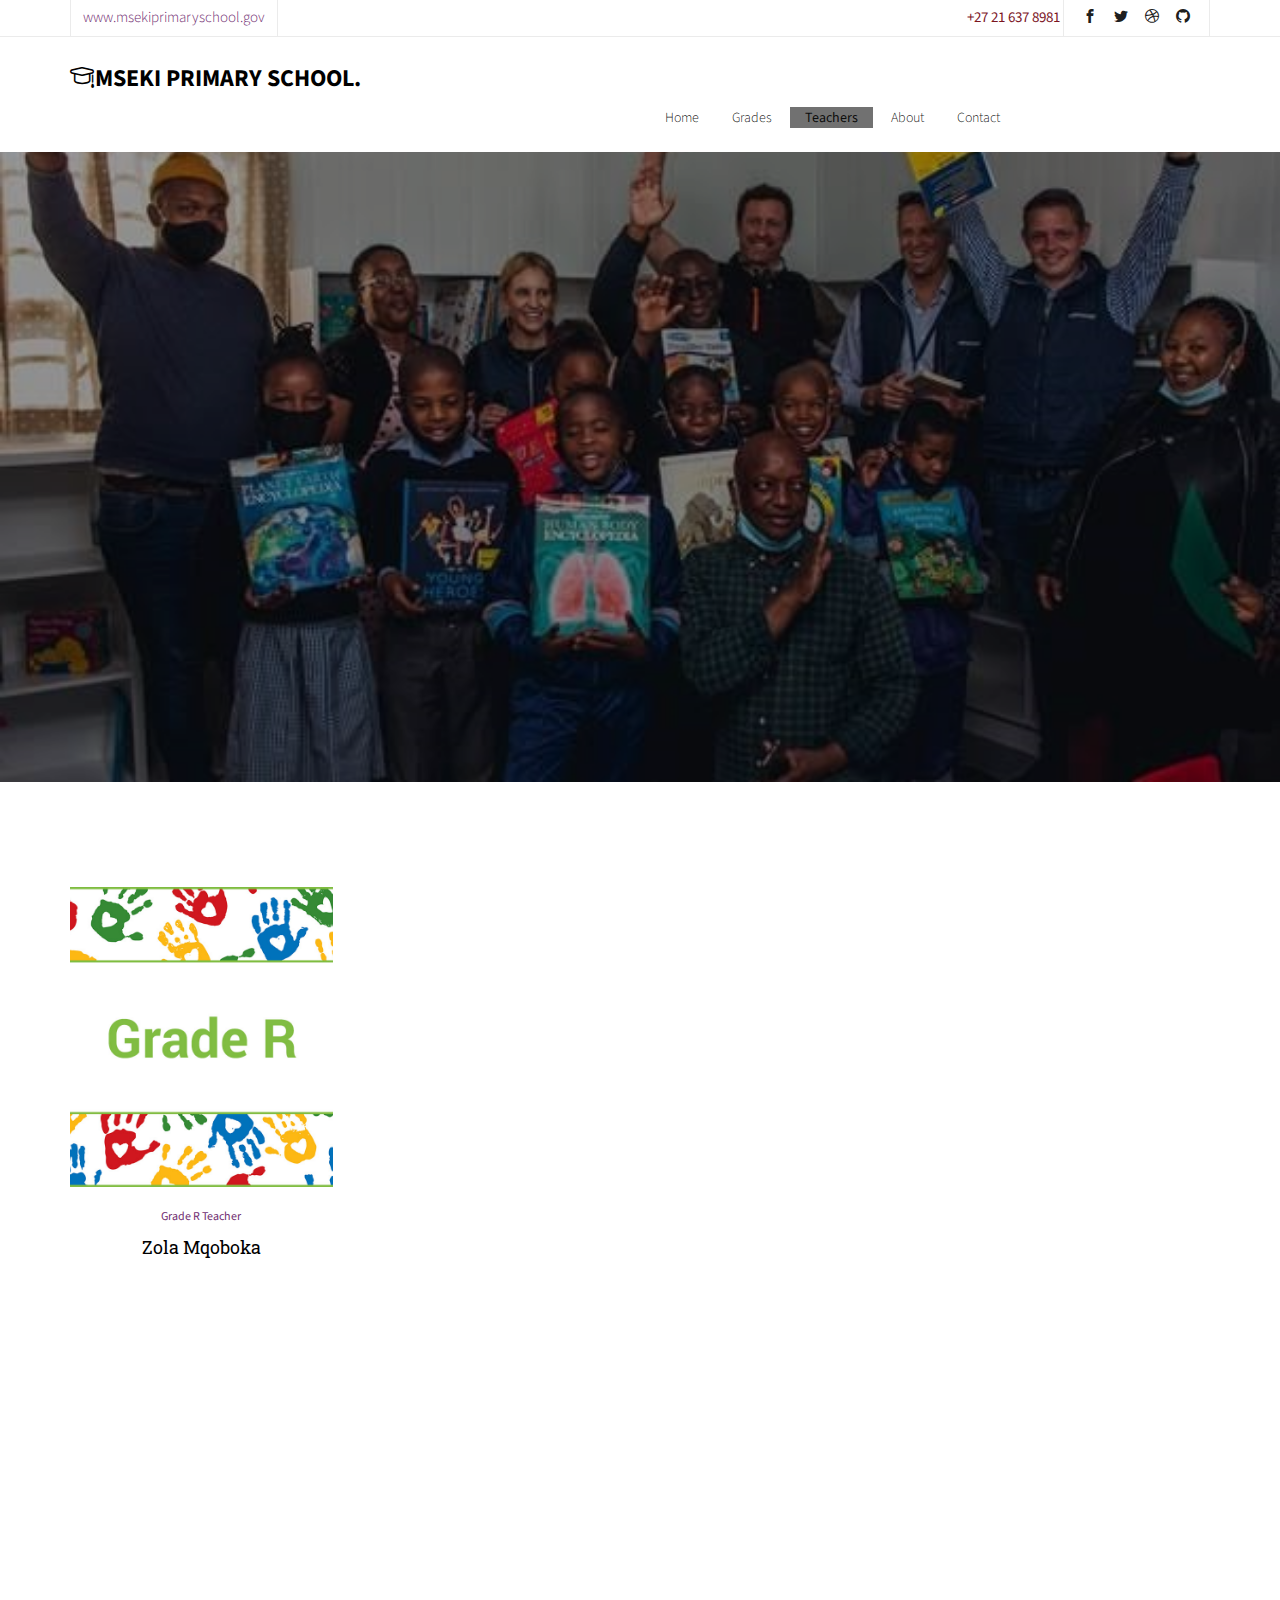
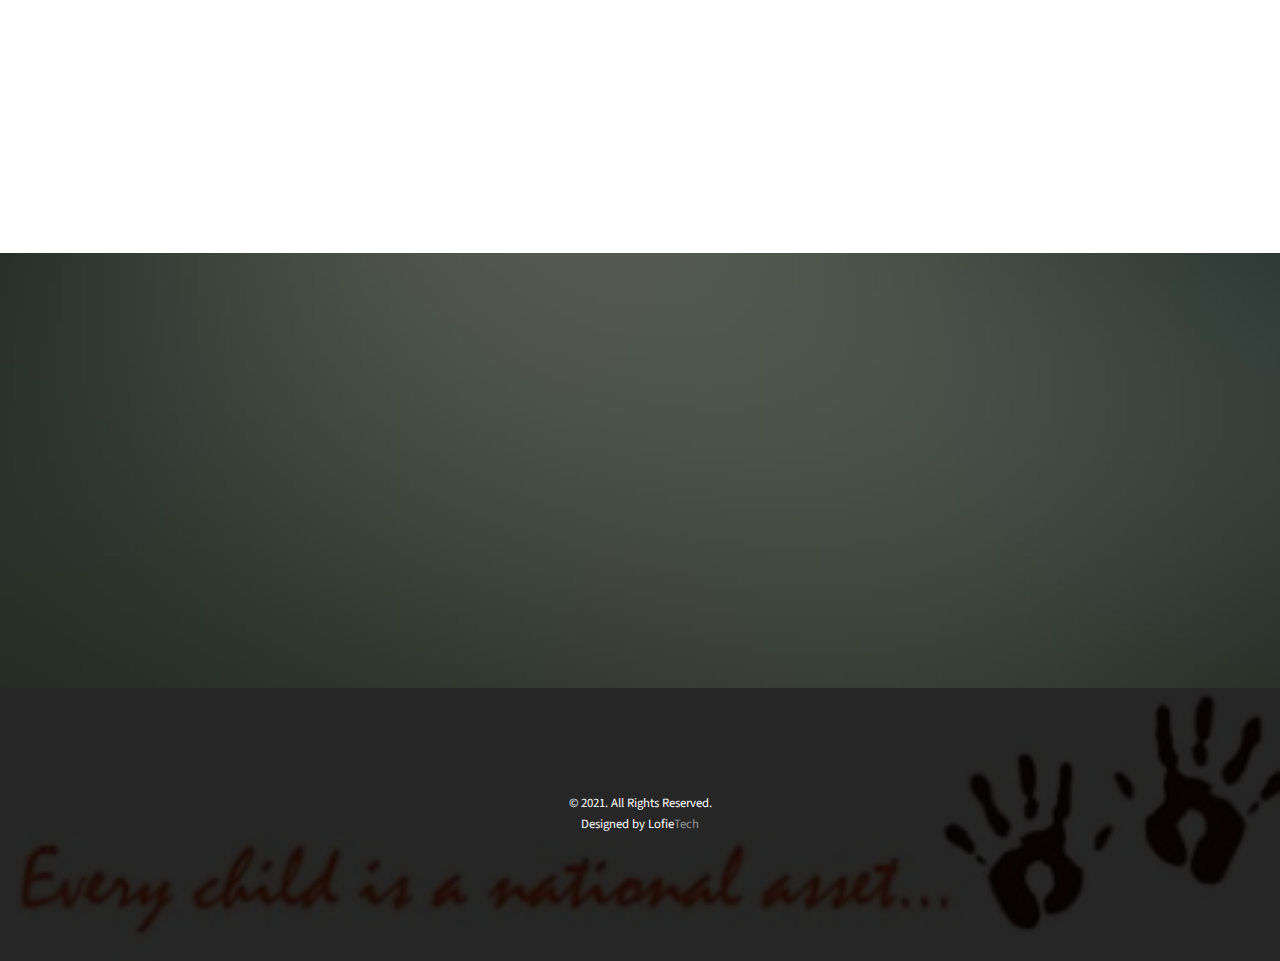
<file: teacher.html>
<!DOCTYPE HTML>
<html>
	<head>
	<meta charset="utf-8">
	<meta http-equiv="X-UA-Compatible" content="IE=edge">
	<title>Education &mdash; Free Website Template, Free HTML5 Template by freehtml5.co</title>
	<meta name="viewport" content="width=device-width, initial-scale=1">
	<meta name="description" content="Free HTML5 Website Template by freehtml5.co" />
	<meta name="keywords" content="free website templates, free html5, free template, free bootstrap, free website template, html5, css3, mobile first, responsive" />
	<meta name="author" content="freehtml5.co" />

	<!-- 
	//////////////////////////////////////////////////////

	FREE HTML5 TEMPLATE 
	DESIGNED & DEVELOPED by FreeHTML5.co
		
	Website: 		http://freehtml5.co/
	Email: 			info@freehtml5.co
	Twitter: 		http://twitter.com/fh5co
	Facebook: 		https://www.facebook.com/fh5co

	//////////////////////////////////////////////////////
	 -->

  	<!-- Facebook and Twitter integration -->
	<meta property="og:title" content=""/>
	<meta property="og:image" content=""/>
	<meta property="og:url" content=""/>
	<meta property="og:site_name" content=""/>
	<meta property="og:description" content=""/>
	<meta name="twitter:title" content="" />
	<meta name="twitter:image" content="" />
	<meta name="twitter:url" content="" />
	<meta name="twitter:card" content="" />

	<link href="https://fonts.googleapis.com/css?family=Source+Sans+Pro:300,400,600,700" rel="stylesheet">
	<link href="https://fonts.googleapis.com/css?family=Roboto+Slab:300,400" rel="stylesheet">
	
	<!-- Animate.css -->
	<link rel="stylesheet" href="css/animate.css">
	<!-- Icomoon Icon Fonts-->
	<link rel="stylesheet" href="css/icomoon.css">
	<!-- Bootstrap  -->
	<link rel="stylesheet" href="css/bootstrap.css">

	<!-- Magnific Popup -->
	<link rel="stylesheet" href="css/magnific-popup.css">

	<!-- Owl Carousel  -->
	<link rel="stylesheet" href="css/owl.carousel.min.css">
	<link rel="stylesheet" href="css/owl.theme.default.min.css">

	<!-- Flexslider  -->
	<link rel="stylesheet" href="css/flexslider.css">

	<!-- Pricing -->
	<link rel="stylesheet" href="css/pricing.css">

	<!-- Theme style  -->
	<link rel="stylesheet" href="css/style.css">

	<!-- Modernizr JS -->
	<script src="js/modernizr-2.6.2.min.js"></script>
	<!-- FOR IE9 below -->
	<!--[if lt IE 9]>
	<script src="js/respond.min.js"></script>
	<![endif]-->

	</head>
	<body>
		
	<div class="fh5co-loader"></div>
	
	<div id="page">
	<nav class="fh5co-nav" role="navigation">
		<div class="top">
			<div class="container">
				<div class="row">
					<div class="col-xs-12 text-right">
						<p class="site">www.msekiprimaryschool.gov</p>
						<a href="tel:+27216378981">+27 21 637 8981</a>
						<ul class="fh5co-social">
							<li><a href="#"><i class="icon-facebook2"></i></a></li>
							<li><a href="#"><i class="icon-twitter2"></i></a></li>
							<li><a href="#"><i class="icon-dribbble2"></i></a></li>
							<li><a href="#"><i class="icon-github"></i></a></li>
						</ul>
					</div>
				</div>
			</div>
		</div>
		<div class="top-menu">
			<div class="container">
				<div class="row">
					<div class="col-sm-4">
						<div id="fh5co-logo"><a href="index.html"><i class="icon-study"></i>MSEKI Primary School<span>.</span></a>
						</div>
					</div>
					<div class="col-xs-10 text-right menu-1">
						<ul>
							<li><a href="index.html">Home</a></li>
							<li><a href="courses.html">Grades</a></li>
							<li class="active"><a href="teacher.html">Teachers</a></li>
							<li><a href="about.html">About</a></li>
							<!-- <li><a href="pricing.html">Pricing</a></li> -->
							<!-- <li class="has-dropdown">
								<a href="blog.html">Blog</a>
								<ul class="dropdown">
									<li><a href="#">Web Design</a></li>
									<li><a href="#">eCommerce</a></li>
									<li><a href="#">Branding</a></li>
									<li><a href="#">API</a></li>
								</ul>
							</li> -->
							<li><a href="contact.html">Contact</a></li>
							<!-- <li class="btn-cta"><a href="#"><span>Login</span></a></li>
							<li class="btn-cta"><a href="#"><span>Create a Course</span></a></li> -->
						</ul>
					</div>
				</div>
				
			</div>
		</div>
	</nav>
	
	<aside id="fh5co-hero">
		<div class="flexslider">
			<ul class="slides">
		   	<li style="background-image: url(images/91544_l.jpg);">
		   		<div class="overlay-gradient"></div>
		   		<div class="container">
		   			<div class="row">
			   			<div class="col-md-8 col-md-offset-2 text-center slider-text">
			   				<div class="slider-text-inner">
			   					<h1 class="heading-section">Our Friendly Teachers</h1>
									<h2> <a href="http://freehtml5.co/" target="_blank"></a></h2>
			   				</div>
			   			</div>
			   		</div>
		   		</div>
		   	</li>
		  	</ul>
	  	</div>
	</aside>
	
	<div id="fh5co-staff">
		<div class="container">
			<div class="row">
				<div class="col-md-3 text-center">
					<div class="staff">
						<div class="staff-img" style="background-image: url(images/Grade-R.jpg);">
							<ul class="fh5co-social">
							<p>..............Class message..............</p>
							</ul>
						</div>
						<span>Grade R Teacher</span>
						<h3><a href="#">Zola Mqoboka</a></h3>
					</div>
				</div>
				<div class="col-md-3 animate-box text-center">
					<div class="staff">
						<div class="staff-img" style="background-image: url(images/grade1a.png);">
							<ul class="fh5co-social">
							<p>..............Class message..............</p>
							</ul>
						</div>
						<span>Grade 1 Teacher</span>
						<h3><a href="#">Zola Mqoboka</a></h3>
					</div>
				</div>
				<div class="col-md-3 animate-box text-center">
					<div class="staff">
						<div class="staff-img" style="background-image: url(images/grade2a.gif);">
							<ul class="fh5co-social">
							<p>..............Class message..............</p>
							</ul>
						</div>
						<span>Grade 2 Teacher</span>
						<h3><a href="#">Zola Mqoboka</a></h3>
					</div>
				</div>
				<div class="col-md-3 animate-box text-center">
					<div class="staff">
						<div class="staff-img" style="background-image: url(images/Grade3a.jfif);">
							<ul class="fh5co-social">
							<p>..............Class message..............</p>
							</ul>
						</div>
						<span>Grade 3 Teacher</span>
						<h3><a href="#">Zola Mqoboka</a></h3>
					</div>
				</div>
				<div class="col-md-3 animate-box text-center">
					<div class="staff">
						<div class="staff-img" style="background-image: url(images/grade4.jfif);">
							<ul class="fh5co-social">
								
							<p>..............Class message..............</p>
							</ul>
						</div>
						<span>Grade 4 Teacher</span>
						<h3><a href="#">Zola Mqoboka</a></h3>
					</div>
				</div>
				<div class="col-md-3 animate-box text-center">
					<div class="staff">
						<div class="staff-img" style="background-image: url(images/grade5.jpg);">
							<ul class="fh5co-social">
							<p>..............Class message..............</p>
							</ul>
						</div>
						<span>Grade 5 Teacher</span>
						<h3><a href="#">Zola Mqoboka</a></h3>
					</div>
				</div>
				<div class="col-md-3 animate-box text-center">
					<div class="staff">
						<div class="staff-img" style="background-image: url(images/grade6.jpeg);">
							<ul class="fh5co-social">
							<p>..............Class message..............</p>
							</ul>
						</div>
						<span>Grade 6 Teacher</span>
						<h3><a href="#">Zola Mqoboka</a></h3>
					</div>
				</div>
				<div class="col-md-3 animate-box text-center">
					<div class="staff">
						<div class="staff-img" style="background-image: url(images/Grade7.jpg);">
							<ul class="fh5co-social">
						<p>..............Class message..............</p>
							</ul>
						</div>
						<span>Grade 7 Teacher</span>
						<h3><a href="#">Zola Mqoboka</a></h3>
					</div>
				</div>
			</div>
		</div>
	</div>

	<div id="fh5co-register" style="background-image: url(images/img_bg_2.jpg);">
		<div class="overlay"></div>
		<div class="row">
			<div class="col-md-8 col-md-offset-2 animate-box">
				<div class="date-counter text-center">
					<h2>01-February to 12-February, days for administration</h2>
					<h3><u>School is open in:</u></h3>
					<p class="b" id="demo"></p>
					<p><strong>Limited Seats, Hurry Up!</strong></p>
					<p><a href="tel:+27216378981" class="btn btn-primary btn-lg btn-reg">Call the School!</a></p>
				</div>
			</div>
		</div>
	</div>




	<!-- <div id="fh5co-gallery" class="fh5co-bg-section">
		<div class="row text-center">
			<h2><span>Instagram Gallery</span></h2>
		</div>
		<div class="row">
			<div class="col-md-3 col-padded">
				<a href="#" class="gallery" style="background-image: url(images/project-5.jpg);"></a>
			</div>
			<div class="col-md-3 col-padded">
				<a href="#" class="gallery" style="background-image: url(images/project-2.jpg);"></a>
			</div>
			<div class="col-md-3 col-padded">
				<a href="#" class="gallery" style="background-image: url(images/project-3.jpg);"></a>
			</div>
			<div class="col-md-3 col-padded">
				<a href="#" class="gallery" style="background-image: url(images/project-4.jpg);"></a>
			</div>
		</div>
	</div> -->

	<footer id="fh5co-footer" role="contentinfo" style="background-image: url(images/logo2.jpg);">
		<div class="overlay"></div>
		<div class="container">
			<!-- <div class="row row-pb-md">
				<div class="col-md-3 fh5co-widget">
					<h3>About Education</h3>
					<p>Facilis ipsum reprehenderit nemo molestias. Aut cum mollitia reprehenderit. Eos cumque dicta adipisci architecto culpa amet.</p>
				</div>
				<div class="col-md-2 col-sm-4 col-xs-6 col-md-push-1 fh5co-widget">
					<h3>Learning</h3>
					<ul class="fh5co-footer-links">
						<li><a href="#">Course</a></li>
						<li><a href="#">Blog</a></li>
						<li><a href="#">Contact</a></li>
						<li><a href="#">Terms</a></li>
						<li><a href="#">Meetups</a></li>
					</ul>
				</div>

				<div class="col-md-2 col-sm-4 col-xs-6 col-md-push-1 fh5co-widget">
					<h3>Learn &amp; Grow</h3>
					<ul class="fh5co-footer-links">
						<li><a href="#">Blog</a></li>
						<li><a href="#">Privacy</a></li>
						<li><a href="#">Testimonials</a></li>
						<li><a href="#">Handbook</a></li>
						<li><a href="#">Held Desk</a></li>
					</ul>
				</div>

				<div class="col-md-2 col-sm-4 col-xs-6 col-md-push-1 fh5co-widget">
					<h3>Engage us</h3>
					<ul class="fh5co-footer-links">
						<li><a href="#">Marketing</a></li>
						<li><a href="#">Visual Assistant</a></li>
						<li><a href="#">System Analysis</a></li>
						<li><a href="#">Advertise</a></li>
					</ul>
				</div>

				<div class="col-md-2 col-sm-4 col-xs-6 col-md-push-1 fh5co-widget">
					<h3>Legal</h3>
					<ul class="fh5co-footer-links">
						<li><a href="#">Find Designers</a></li>
						<li><a href="#">Find Developers</a></li>
						<li><a href="#">Teams</a></li>
						<li><a href="#">Advertise</a></li>
						<li><a href="#">API</a></li>
					</ul>
				</div>
			</div> -->

			<div class="row copyright">
				<div class="col-md-12 text-center">
					<p>
						<small class="block">&copy; 2021. All Rights Reserved.</small> 
						<small class="block">Designed by <a href="http://freehtml5.co/" target="_blank"></a> Lofie<a href="" target="_blank">Tech </a></small>
					</p>
				</div>
			</div>

		</div>
	</footer>
	</div>

	<div class="gototop js-top">
		<a href="#" class="js-gotop"><i class="icon-arrow-up"></i></a>
	</div>
	
	<!-- jQuery -->
	<script src="js/jquery.min.js"></script>
	<!-- jQuery Easing -->
	<script src="js/jquery.easing.1.3.js"></script>
	<!-- Bootstrap -->
	<script src="js/bootstrap.min.js"></script>
	<!-- Waypoints -->
	<script src="js/jquery.waypoints.min.js"></script>
	<!-- Stellar Parallax -->
	<script src="js/jquery.stellar.min.js"></script>
	<!-- Carousel -->
	<script src="js/owl.carousel.min.js"></script>
	<!-- Flexslider -->
	<script src="js/jquery.flexslider-min.js"></script>
	<!-- countTo -->
	<script src="js/jquery.countTo.js"></script>
	<!-- Magnific Popup -->
	<script src="js/jquery.magnific-popup.min.js"></script>
	<script src="js/magnific-popup-options.js"></script>
	<!-- Count Down -->
	<script src="js/simplyCountdown.js"></script>
	<!-- Main -->
	<script src="js/main.js"></script>
	<script>
    // Set the date we're counting down to
		var countDownDate = new Date("Feb 15, 2022 15:37:25").getTime();

		// Update the count down every 1 second
		var x = setInterval(function() {

		  // Get today's date and time
		  var now = new Date().getTime();
		    
		  // Find the distance between now and the count down date
		  var distance = countDownDate - now;
		    
		  // Time calculations for days, hours, minutes and seconds
		  var days = Math.floor(distance / (1000 * 60 * 60 * 24));
		  var hours = Math.floor((distance % (1000 * 60 * 60 * 24)) / (1000 * 60 * 60));
		  var minutes = Math.floor((distance % (1000 * 60 * 60)) / (1000 * 60));
		  var seconds = Math.floor((distance % (1000 * 60)) / 1000);
		    
		  // Output the result in an element with id="demo"
		  document.getElementById("demo").innerHTML = days + "days " + hours + "h "
		  + minutes + "m " + seconds + "s ";
		    
		  // If the count down is over, write some text 
		  if (distance < 0) {
		    clearInterval(x);
		    document.getElementById("demo").innerHTML = "EXPIRED";
		  }
}, 1000)

	</script>
	</body>
</html>
</file>
<file: css/icomoon.css>
@font-face {
  font-family: 'icomoon';
  src:  url('fonts/icomoon.eot?6py85u');
  src:  url('fonts/icomoon.eot?6py85u#iefix') format('embedded-opentype'),
    url('fonts/icomoon.ttf?6py85u') format('truetype'),
    url('fonts/icomoon.woff?6py85u') format('woff'),
    url('fonts/icomoon.svg?6py85u#icomoon') format('svg');
  font-weight: normal;
  font-style: normal;
}

[class^="icon-"], [class*=" icon-"] {
  /* use !important to prevent issues with browser extensions that change fonts */
  font-family: 'icomoon' !important;
  speak: none;
  font-style: normal;
  font-weight: normal;
  font-variant: normal;
  text-transform: none;
  line-height: 1;

  /* Better Font Rendering =========== */
  -webkit-font-smoothing: antialiased;
  -moz-osx-font-smoothing: grayscale;
}

.icon-times:before {
  content: "\e930";
}
.icon-tick:before {
  content: "\e931";
}
.icon-plus:before {
  content: "\e932";
}
.icon-minus:before {
  content: "\e933";
}
.icon-equals:before {
  content: "\e934";
}
.icon-divide:before {
  content: "\e935";
}
.icon-chevron-right:before {
  content: "\e936";
}
.icon-chevron-left:before {
  content: "\e937";
}
.icon-arrow-right-thick:before {
  content: "\e938";
}
.icon-arrow-left-thick:before {
  content: "\e939";
}
.icon-th-small:before {
  content: "\e93a";
}
.icon-th-menu:before {
  content: "\e93b";
}
.icon-th-list:before {
  content: "\e93c";
}
.icon-th-large:before {
  content: "\e93d";
}
.icon-home:before {
  content: "\e93e";
}
.icon-arrow-forward:before {
  content: "\e93f";
}
.icon-arrow-back:before {
  content: "\e940";
}
.icon-rss:before {
  content: "\e941";
}
.icon-location:before {
  content: "\e942";
}
.icon-link:before {
  content: "\e943";
}
.icon-image:before {
  content: "\e944";
}
.icon-arrow-up-thick:before {
  content: "\e945";
}
.icon-arrow-down-thick:before {
  content: "\e946";
}
.icon-starburst:before {
  content: "\e947";
}
.icon-starburst-outline:before {
  content: "\e948";
}
.icon-star3:before {
  content: "\e949";
}
.icon-flow-children:before {
  content: "\e94a";
}
.icon-export:before {
  content: "\e94b";
}
.icon-delete2:before {
  content: "\e94c";
}
.icon-delete-outline:before {
  content: "\e94d";
}
.icon-cloud-storage:before {
  content: "\e94e";
}
.icon-wi-fi:before {
  content: "\e94f";
}
.icon-heart:before {
  content: "\e950";
}
.icon-flash:before {
  content: "\e951";
}
.icon-cancel:before {
  content: "\e952";
}
.icon-backspace:before {
  content: "\e953";
}
.icon-attachment:before {
  content: "\e954";
}
.icon-arrow-move:before {
  content: "\e955";
}
.icon-warning:before {
  content: "\e956";
}
.icon-user:before {
  content: "\e957";
}
.icon-radar:before {
  content: "\e958";
}
.icon-lock-open:before {
  content: "\e959";
}
.icon-lock-closed:before {
  content: "\e95a";
}
.icon-location-arrow:before {
  content: "\e95b";
}
.icon-info:before {
  content: "\e95c";
}
.icon-user-delete:before {
  content: "\e95d";
}
.icon-user-add:before {
  content: "\e95e";
}
.icon-media-pause:before {
  content: "\e95f";
}
.icon-group:before {
  content: "\e960";
}
.icon-chart-pie:before {
  content: "\e961";
}
.icon-chart-line:before {
  content: "\e962";
}
.icon-chart-bar:before {
  content: "\e963";
}
.icon-chart-area:before {
  content: "\e964";
}
.icon-video:before {
  content: "\e965";
}
.icon-point-of-interest:before {
  content: "\e966";
}
.icon-infinity:before {
  content: "\e967";
}
.icon-globe:before {
  content: "\e968";
}
.icon-eye:before {
  content: "\e969";
}
.icon-cog:before {
  content: "\e96a";
}
.icon-camera:before {
  content: "\e96b";
}
.icon-upload:before {
  content: "\e96c";
}
.icon-scissors:before {
  content: "\e96d";
}
.icon-refresh:before {
  content: "\e96e";
}
.icon-pin:before {
  content: "\e96f";
}
.icon-key:before {
  content: "\e970";
}
.icon-info-large:before {
  content: "\e971";
}
.icon-eject:before {
  content: "\e972";
}
.icon-download:before {
  content: "\e973";
}
.icon-zoom:before {
  content: "\e974";
}
.icon-zoom-out:before {
  content: "\e975";
}
.icon-zoom-in:before {
  content: "\e976";
}
.icon-sort-numerically:before {
  content: "\e977";
}
.icon-sort-alphabetically:before {
  content: "\e978";
}
.icon-input-checked:before {
  content: "\e979";
}
.icon-calender:before {
  content: "\e97a";
}
.icon-world2:before {
  content: "\e97b";
}
.icon-notes:before {
  content: "\e97c";
}
.icon-code:before {
  content: "\e97d";
}
.icon-arrow-sync:before {
  content: "\e97e";
}
.icon-arrow-shuffle:before {
  content: "\e97f";
}
.icon-arrow-repeat:before {
  content: "\e980";
}
.icon-arrow-minimise:before {
  content: "\e981";
}
.icon-arrow-maximise:before {
  content: "\e982";
}
.icon-arrow-loop:before {
  content: "\e983";
}
.icon-anchor:before {
  content: "\e984";
}
.icon-spanner:before {
  content: "\e985";
}
.icon-puzzle:before {
  content: "\e986";
}
.icon-power:before {
  content: "\e987";
}
.icon-plane:before {
  content: "\e988";
}
.icon-pi:before {
  content: "\e989";
}
.icon-phone:before {
  content: "\e98a";
}
.icon-microphone2:before {
  content: "\e98b";
}
.icon-media-rewind:before {
  content: "\e98c";
}
.icon-flag:before {
  content: "\e98d";
}
.icon-adjust-brightness:before {
  content: "\e98e";
}
.icon-waves:before {
  content: "\e98f";
}
.icon-social-twitter:before {
  content: "\e990";
}
.icon-social-facebook:before {
  content: "\e991";
}
.icon-social-dribbble:before {
  content: "\e992";
}
.icon-media-stop:before {
  content: "\e993";
}
.icon-media-record:before {
  content: "\e994";
}
.icon-media-play:before {
  content: "\e995";
}
.icon-media-fast-forward:before {
  content: "\e996";
}
.icon-media-eject:before {
  content: "\e997";
}
.icon-social-vimeo:before {
  content: "\e998";
}
.icon-social-tumbler:before {
  content: "\e999";
}
.icon-social-skype:before {
  content: "\e99a";
}
.icon-social-pinterest:before {
  content: "\e99b";
}
.icon-social-linkedin:before {
  content: "\e99c";
}
.icon-social-last-fm:before {
  content: "\e99d";
}
.icon-social-github:before {
  content: "\e99e";
}
.icon-social-flickr:before {
  content: "\e99f";
}
.icon-at:before {
  content: "\e9a0";
}
.icon-times-outline:before {
  content: "\e9a1";
}
.icon-plus-outline:before {
  content: "\e9a2";
}
.icon-minus-outline:before {
  content: "\e9a3";
}
.icon-tick-outline:before {
  content: "\e9a4";
}
.icon-th-large-outline:before {
  content: "\e9a5";
}
.icon-equals-outline:before {
  content: "\e9a6";
}
.icon-divide-outline:before {
  content: "\e9a7";
}
.icon-chevron-right-outline:before {
  content: "\e9a8";
}
.icon-chevron-left-outline:before {
  content: "\e9a9";
}
.icon-arrow-right-outline:before {
  content: "\e9aa";
}
.icon-arrow-left-outline:before {
  content: "\e9ab";
}
.icon-th-small-outline:before {
  content: "\e9ac";
}
.icon-th-menu-outline:before {
  content: "\e9ad";
}
.icon-th-list-outline:before {
  content: "\e9ae";
}
.icon-news2:before {
  content: "\e9b1";
}
.icon-home-outline:before {
  content: "\e9b2";
}
.icon-arrow-up-outline:before {
  content: "\e9b3";
}
.icon-arrow-forward-outline:before {
  content: "\e9b4";
}
.icon-arrow-down-outline:before {
  content: "\e9b5";
}
.icon-arrow-back-outline:before {
  content: "\e9b6";
}
.icon-trash3:before {
  content: "\e9b7";
}
.icon-rss-outline:before {
  content: "\e9b8";
}
.icon-message:before {
  content: "\e9b9";
}
.icon-location-outline:before {
  content: "\e9ba";
}
.icon-link-outline:before {
  content: "\e9bb";
}
.icon-image-outline:before {
  content: "\e9bc";
}
.icon-export-outline:before {
  content: "\e9bd";
}
.icon-cross:before {
  content: "\e9be";
}
.icon-wi-fi-outline:before {
  content: "\e9bf";
}
.icon-star-outline:before {
  content: "\e9c0";
}
.icon-media-pause-outline:before {
  content: "\e9c1";
}
.icon-mail:before {
  content: "\e9c2";
}
.icon-heart-outline:before {
  content: "\e9c3";
}
.icon-flash-outline:before {
  content: "\e9c4";
}
.icon-cancel-outline:before {
  content: "\e9c5";
}
.icon-beaker:before {
  content: "\e9c6";
}
.icon-arrow-move-outline:before {
  content: "\e9c7";
}
.icon-watch2:before {
  content: "\e9c8";
}
.icon-warning-outline:before {
  content: "\e9c9";
}
.icon-time:before {
  content: "\e9ca";
}
.icon-radar-outline:before {
  content: "\e9cb";
}
.icon-lock-open-outline:before {
  content: "\e9cc";
}
.icon-location-arrow-outline:before {
  content: "\e9cd";
}
.icon-info-outline:before {
  content: "\e9ce";
}
.icon-backspace-outline:before {
  content: "\e9cf";
}
.icon-attachment-outline:before {
  content: "\e9d0";
}
.icon-user-outline:before {
  content: "\e9d1";
}
.icon-user-delete-outline:before {
  content: "\e9d2";
}
.icon-user-add-outline:before {
  content: "\e9d3";
}
.icon-lock-closed-outline:before {
  content: "\e9d4";
}
.icon-group-outline:before {
  content: "\e9d5";
}
.icon-chart-pie-outline:before {
  content: "\e9d6";
}
.icon-chart-line-outline:before {
  content: "\e9d7";
}
.icon-chart-bar-outline:before {
  content: "\e9d8";
}
.icon-chart-area-outline:before {
  content: "\e9d9";
}
.icon-video-outline:before {
  content: "\e9da";
}
.icon-point-of-interest-outline:before {
  content: "\e9db";
}
.icon-map:before {
  content: "\e9dc";
}
.icon-key-outline:before {
  content: "\e9dd";
}
.icon-infinity-outline:before {
  content: "\e9de";
}
.icon-globe-outline:before {
  content: "\e9df";
}
.icon-eye-outline:before {
  content: "\e9e0";
}
.icon-cog-outline:before {
  content: "\e9e1";
}
.icon-camera-outline:before {
  content: "\e9e2";
}
.icon-upload-outline:before {
  content: "\e9e3";
}
.icon-support:before {
  content: "\e9e4";
}
.icon-scissors-outline:before {
  content: "\e9e5";
}
.icon-refresh-outline:before {
  content: "\e9e6";
}
.icon-info-large-outline:before {
  content: "\e9e7";
}
.icon-eject-outline:before {
  content: "\e9e8";
}
.icon-download-outline:before {
  content: "\e9e9";
}
.icon-battery-mid:before {
  content: "\e9ea";
}
.icon-battery-low:before {
  content: "\e9eb";
}
.icon-battery-high:before {
  content: "\e9ec";
}
.icon-zoom-outline:before {
  content: "\e9ed";
}
.icon-zoom-out-outline:before {
  content: "\e9ee";
}
.icon-zoom-in-outline:before {
  content: "\e9ef";
}
.icon-tag3:before {
  content: "\e9f0";
}
.icon-tabs-outline:before {
  content: "\e9f1";
}
.icon-pin-outline:before {
  content: "\e9f2";
}
.icon-message-typing:before {
  content: "\e9f3";
}
.icon-directions:before {
  content: "\e9f4";
}
.icon-battery-full:before {
  content: "\e9f5";
}
.icon-battery-charge:before {
  content: "\e9f6";
}
.icon-pipette:before {
  content: "\e9f7";
}
.icon-pencil:before {
  content: "\e9f8";
}
.icon-folder:before {
  content: "\e9f9";
}
.icon-folder-delete:before {
  content: "\e9fa";
}
.icon-folder-add:before {
  content: "\e9fb";
}
.icon-edit:before {
  content: "\e9fc";
}
.icon-document:before {
  content: "\e9fd";
}
.icon-document-delete:before {
  content: "\e9fe";
}
.icon-document-add:before {
  content: "\e9ff";
}
.icon-brush:before {
  content: "\ea00";
}
.icon-thumbs-up:before {
  content: "\ea01";
}
.icon-thumbs-down:before {
  content: "\ea02";
}
.icon-pen:before {
  content: "\ea03";
}
.icon-sort-numerically-outline:before {
  content: "\ea04";
}
.icon-sort-alphabetically-outline:before {
  content: "\ea05";
}
.icon-social-last-fm-circular:before {
  content: "\ea06";
}
.icon-social-github-circular:before {
  content: "\ea07";
}
.icon-compass:before {
  content: "\ea08";
}
.icon-bookmark:before {
  content: "\ea09";
}
.icon-input-checked-outline:before {
  content: "\ea0a";
}
.icon-code-outline:before {
  content: "\ea0b";
}
.icon-calender-outline:before {
  content: "\ea0c";
}
.icon-business-card:before {
  content: "\ea0d";
}
.icon-arrow-up:before {
  content: "\ea0e";
}
.icon-arrow-sync-outline:before {
  content: "\ea0f";
}
.icon-arrow-right:before {
  content: "\ea10";
}
.icon-arrow-repeat-outline:before {
  content: "\ea11";
}
.icon-arrow-loop-outline:before {
  content: "\ea12";
}
.icon-arrow-left:before {
  content: "\ea13";
}
.icon-flow-switch:before {
  content: "\ea14";
}
.icon-flow-parallel:before {
  content: "\ea15";
}
.icon-flow-merge:before {
  content: "\ea16";
}
.icon-document-text:before {
  content: "\ea17";
}
.icon-clipboard:before {
  content: "\ea18";
}
.icon-calculator:before {
  content: "\ea19";
}
.icon-arrow-minimise-outline:before {
  content: "\ea1a";
}
.icon-arrow-maximise-outline:before {
  content: "\ea1b";
}
.icon-arrow-down:before {
  content: "\ea1c";
}
.icon-gift:before {
  content: "\ea1d";
}
.icon-film:before {
  content: "\ea1e";
}
.icon-database:before {
  content: "\ea1f";
}
.icon-bell:before {
  content: "\ea20";
}
.icon-anchor-outline:before {
  content: "\ea21";
}
.icon-adjust-contrast:before {
  content: "\ea22";
}
.icon-world-outline:before {
  content: "\ea23";
}
.icon-shopping-bag:before {
  content: "\ea24";
}
.icon-power-outline:before {
  content: "\ea25";
}
.icon-notes-outline:before {
  content: "\ea26";
}
.icon-device-tablet:before {
  content: "\ea27";
}
.icon-device-phone:before {
  content: "\ea28";
}
.icon-device-laptop:before {
  content: "\ea29";
}
.icon-device-desktop:before {
  content: "\ea2a";
}
.icon-briefcase:before {
  content: "\ea2b";
}
.icon-stopwatch:before {
  content: "\ea2c";
}
.icon-spanner-outline:before {
  content: "\ea2d";
}
.icon-puzzle-outline:before {
  content: "\ea2e";
}
.icon-printer:before {
  content: "\ea2f";
}
.icon-pi-outline:before {
  content: "\ea30";
}
.icon-lightbulb:before {
  content: "\ea31";
}
.icon-flag-outline:before {
  content: "\ea32";
}
.icon-contacts:before {
  content: "\ea33";
}
.icon-archive2:before {
  content: "\ea34";
}
.icon-weather-stormy:before {
  content: "\ea35";
}
.icon-weather-shower:before {
  content: "\ea36";
}
.icon-weather-partly-sunny:before {
  content: "\ea37";
}
.icon-weather-downpour:before {
  content: "\ea38";
}
.icon-weather-cloudy:before {
  content: "\ea39";
}
.icon-plane-outline:before {
  content: "\ea3a";
}
.icon-phone-outline:before {
  content: "\ea3b";
}
.icon-microphone-outline:before {
  content: "\ea3c";
}
.icon-weather-windy:before {
  content: "\ea3d";
}
.icon-weather-windy-cloudy:before {
  content: "\ea3e";
}
.icon-weather-sunny:before {
  content: "\ea3f";
}
.icon-weather-snow:before {
  content: "\ea40";
}
.icon-weather-night:before {
  content: "\ea41";
}
.icon-media-stop-outline:before {
  content: "\ea42";
}
.icon-media-rewind-outline:before {
  content: "\ea43";
}
.icon-media-record-outline:before {
  content: "\ea44";
}
.icon-media-play-outline:before {
  content: "\ea45";
}
.icon-media-fast-forward-outline:before {
  content: "\ea46";
}
.icon-media-eject-outline:before {
  content: "\ea47";
}
.icon-wine:before {
  content: "\ea48";
}
.icon-waves-outline:before {
  content: "\ea49";
}
.icon-ticket:before {
  content: "\ea4a";
}
.icon-tags:before {
  content: "\ea4b";
}
.icon-plug:before {
  content: "\ea4c";
}
.icon-headphones:before {
  content: "\ea4d";
}
.icon-credit-card:before {
  content: "\ea4e";
}
.icon-coffee:before {
  content: "\ea4f";
}
.icon-book:before {
  content: "\ea50";
}
.icon-beer:before {
  content: "\ea51";
}
.icon-volume2:before {
  content: "\ea52";
}
.icon-volume-up:before {
  content: "\ea53";
}
.icon-volume-mute:before {
  content: "\ea54";
}
.icon-volume-down:before {
  content: "\ea55";
}
.icon-social-vimeo-circular:before {
  content: "\ea56";
}
.icon-social-twitter-circular:before {
  content: "\ea57";
}
.icon-social-pinterest-circular:before {
  content: "\ea58";
}
.icon-social-linkedin-circular:before {
  content: "\ea59";
}
.icon-social-facebook-circular:before {
  content: "\ea5a";
}
.icon-social-dribbble-circular:before {
  content: "\ea5b";
}
.icon-tree:before {
  content: "\ea5c";
}
.icon-thermometer2:before {
  content: "\ea5d";
}
.icon-social-tumbler-circular:before {
  content: "\ea5e";
}
.icon-social-skype-outline:before {
  content: "\ea5f";
}
.icon-social-flickr-circular:before {
  content: "\ea60";
}
.icon-social-at-circular:before {
  content: "\ea61";
}
.icon-shopping-cart:before {
  content: "\ea62";
}
.icon-messages:before {
  content: "\ea63";
}
.icon-leaf:before {
  content: "\ea64";
}
.icon-feather:before {
  content: "\ea65";
}
.icon-eye2:before {
  content: "\e064";
}
.icon-paper-clip:before {
  content: "\e065";
}
.icon-mail5:before {
  content: "\e066";
}
.icon-toggle:before {
  content: "\e067";
}
.icon-layout:before {
  content: "\e068";
}
.icon-link2:before {
  content: "\e069";
}
.icon-bell2:before {
  content: "\e06a";
}
.icon-lock3:before {
  content: "\e06b";
}
.icon-unlock:before {
  content: "\e06c";
}
.icon-ribbon2:before {
  content: "\e06d";
}
.icon-image2:before {
  content: "\e06e";
}
.icon-signal:before {
  content: "\e06f";
}
.icon-target3:before {
  content: "\e070";
}
.icon-clipboard3:before {
  content: "\e071";
}
.icon-clock3:before {
  content: "\e072";
}
.icon-watch:before {
  content: "\e073";
}
.icon-air-play:before {
  content: "\e074";
}
.icon-camera3:before {
  content: "\e075";
}
.icon-video2:before {
  content: "\e076";
}
.icon-disc:before {
  content: "\e077";
}
.icon-printer3:before {
  content: "\e078";
}
.icon-monitor:before {
  content: "\e079";
}
.icon-server:before {
  content: "\e07a";
}
.icon-cog2:before {
  content: "\e07b";
}
.icon-heart3:before {
  content: "\e07c";
}
.icon-paragraph:before {
  content: "\e07d";
}
.icon-align-justify:before {
  content: "\e07e";
}
.icon-align-left:before {
  content: "\e07f";
}
.icon-align-center:before {
  content: "\e080";
}
.icon-align-right:before {
  content: "\e081";
}
.icon-book2:before {
  content: "\e082";
}
.icon-layers2:before {
  content: "\e083";
}
.icon-stack2:before {
  content: "\e084";
}
.icon-stack-2:before {
  content: "\e085";
}
.icon-paper:before {
  content: "\e086";
}
.icon-paper-stack:before {
  content: "\e087";
}
.icon-search3:before {
  content: "\e088";
}
.icon-zoom-in2:before {
  content: "\e089";
}
.icon-zoom-out2:before {
  content: "\e08a";
}
.icon-reply2:before {
  content: "\e08b";
}
.icon-circle-plus:before {
  content: "\e08c";
}
.icon-circle-minus:before {
  content: "\e08d";
}
.icon-circle-check:before {
  content: "\e08e";
}
.icon-circle-cross:before {
  content: "\e08f";
}
.icon-square-plus:before {
  content: "\e090";
}
.icon-square-minus:before {
  content: "\e091";
}
.icon-square-check:before {
  content: "\e092";
}
.icon-square-cross:before {
  content: "\e093";
}
.icon-microphone:before {
  content: "\e094";
}
.icon-record:before {
  content: "\e095";
}
.icon-skip-back:before {
  content: "\e096";
}
.icon-rewind:before {
  content: "\e097";
}
.icon-play4:before {
  content: "\e098";
}
.icon-pause3:before {
  content: "\e099";
}
.icon-stop3:before {
  content: "\e09a";
}
.icon-fast-forward:before {
  content: "\e09b";
}
.icon-skip-forward:before {
  content: "\e09c";
}
.icon-shuffle2:before {
  content: "\e09d";
}
.icon-repeat:before {
  content: "\e09e";
}
.icon-folder2:before {
  content: "\e09f";
}
.icon-umbrella:before {
  content: "\e0a0";
}
.icon-moon:before {
  content: "\e0a1";
}
.icon-thermometer:before {
  content: "\e0a2";
}
.icon-drop:before {
  content: "\e0a3";
}
.icon-sun2:before {
  content: "\e0a4";
}
.icon-cloud3:before {
  content: "\e0a5";
}
.icon-cloud-upload2:before {
  content: "\e0a6";
}
.icon-cloud-download2:before {
  content: "\e0a7";
}
.icon-upload4:before {
  content: "\e0a8";
}
.icon-download4:before {
  content: "\e0a9";
}
.icon-location3:before {
  content: "\e0aa";
}
.icon-location-2:before {
  content: "\e0ab";
}
.icon-map3:before {
  content: "\e0ac";
}
.icon-battery:before {
  content: "\e0ad";
}
.icon-head:before {
  content: "\e0ae";
}
.icon-briefcase3:before {
  content: "\e0af";
}
.icon-speech-bubble:before {
  content: "\e0b0";
}
.icon-anchor2:before {
  content: "\e0b1";
}
.icon-globe2:before {
  content: "\e0b2";
}
.icon-box:before {
  content: "\e0b3";
}
.icon-reload:before {
  content: "\e0b4";
}
.icon-share3:before {
  content: "\e0b5";
}
.icon-marquee:before {
  content: "\e0b6";
}
.icon-marquee-plus:before {
  content: "\e0b7";
}
.icon-marquee-minus:before {
  content: "\e0b8";
}
.icon-tag:before {
  content: "\e0b9";
}
.icon-power2:before {
  content: "\e0ba";
}
.icon-command2:before {
  content: "\e0bb";
}
.icon-alt:before {
  content: "\e0bc";
}
.icon-esc:before {
  content: "\e0bd";
}
.icon-bar-graph:before {
  content: "\e0be";
}
.icon-bar-graph-2:before {
  content: "\e0bf";
}
.icon-pie-graph:before {
  content: "\e0c0";
}
.icon-star:before {
  content: "\e0c1";
}
.icon-arrow-left3:before {
  content: "\e0c2";
}
.icon-arrow-right3:before {
  content: "\e0c3";
}
.icon-arrow-up3:before {
  content: "\e0c4";
}
.icon-arrow-down3:before {
  content: "\e0c5";
}
.icon-volume:before {
  content: "\e0c6";
}
.icon-mute:before {
  content: "\e0c7";
}
.icon-content-right:before {
  content: "\e100";
}
.icon-content-left:before {
  content: "\e101";
}
.icon-grid2:before {
  content: "\e102";
}
.icon-grid-2:before {
  content: "\e103";
}
.icon-columns:before {
  content: "\e104";
}
.icon-loader:before {
  content: "\e105";
}
.icon-bag:before {
  content: "\e106";
}
.icon-ban:before {
  content: "\e107";
}
.icon-flag3:before {
  content: "\e108";
}
.icon-trash:before {
  content: "\e109";
}
.icon-expand2:before {
  content: "\e110";
}
.icon-contract:before {
  content: "\e111";
}
.icon-maximize:before {
  content: "\e112";
}
.icon-minimize:before {
  content: "\e113";
}
.icon-plus2:before {
  content: "\e114";
}
.icon-minus2:before {
  content: "\e115";
}
.icon-check:before {
  content: "\e116";
}
.icon-cross2:before {
  content: "\e117";
}
.icon-move:before {
  content: "\e118";
}
.icon-delete:before {
  content: "\e119";
}
.icon-menu5:before {
  content: "\e120";
}
.icon-archive:before {
  content: "\e121";
}
.icon-inbox:before {
  content: "\e122";
}
.icon-outbox:before {
  content: "\e123";
}
.icon-file:before {
  content: "\e124";
}
.icon-file-add:before {
  content: "\e125";
}
.icon-file-subtract:before {
  content: "\e126";
}
.icon-help:before {
  content: "\e127";
}
.icon-open:before {
  content: "\e128";
}
.icon-ellipsis:before {
  content: "\e129";
}
.icon-heart4:before {
  content: "\e900";
}
.icon-cloud4:before {
  content: "\e901";
}
.icon-star2:before {
  content: "\e902";
}
.icon-tv2:before {
  content: "\e903";
}
.icon-sound:before {
  content: "\e904";
}
.icon-video3:before {
  content: "\e905";
}
.icon-trash2:before {
  content: "\e906";
}
.icon-user2:before {
  content: "\e907";
}
.icon-key3:before {
  content: "\e908";
}
.icon-search4:before {
  content: "\e909";
}
.icon-settings:before {
  content: "\e90a";
}
.icon-camera4:before {
  content: "\e90b";
}
.icon-tag2:before {
  content: "\e90c";
}
.icon-lock4:before {
  content: "\e90d";
}
.icon-bulb:before {
  content: "\e90e";
}
.icon-pen2:before {
  content: "\e90f";
}
.icon-diamond:before {
  content: "\e910";
}
.icon-display2:before {
  content: "\e911";
}
.icon-location4:before {
  content: "\e912";
}
.icon-eye3:before {
  content: "\e913";
}
.icon-bubble3:before {
  content: "\e914";
}
.icon-stack3:before {
  content: "\e915";
}
.icon-cup:before {
  content: "\e916";
}
.icon-phone3:before {
  content: "\e917";
}
.icon-news:before {
  content: "\e918";
}
.icon-mail6:before {
  content: "\e919";
}
.icon-like:before {
  content: "\e91a";
}
.icon-photo:before {
  content: "\e91b";
}
.icon-note:before {
  content: "\e91c";
}
.icon-clock4:before {
  content: "\e91d";
}
.icon-paperplane:before {
  content: "\e91e";
}
.icon-params:before {
  content: "\e91f";
}
.icon-banknote:before {
  content: "\e920";
}
.icon-data:before {
  content: "\e921";
}
.icon-music2:before {
  content: "\e922";
}
.icon-megaphone2:before {
  content: "\e923";
}
.icon-study:before {
  content: "\e924";
}
.icon-lab2:before {
  content: "\e925";
}
.icon-food:before {
  content: "\e926";
}
.icon-t-shirt:before {
  content: "\e927";
}
.icon-fire2:before {
  content: "\e928";
}
.icon-clip:before {
  content: "\e929";
}
.icon-shop:before {
  content: "\e92a";
}
.icon-calendar3:before {
  content: "\e92b";
}
.icon-wallet2:before {
  content: "\e92c";
}
.icon-vynil:before {
  content: "\e92d";
}
.icon-truck2:before {
  content: "\e92e";
}
.icon-world:before {
  content: "\e92f";
}
.icon-spinner6:before {
  content: "\e9af";
}
.icon-spinner7:before {
  content: "\e9b0";
}
.icon-amazon:before {
  content: "\eab7";
}
.icon-google:before {
  content: "\eab8";
}
.icon-google2:before {
  content: "\eab9";
}
.icon-google3:before {
  content: "\eaba";
}
.icon-google-plus:before {
  content: "\eabb";
}
.icon-google-plus2:before {
  content: "\eabc";
}
.icon-google-plus3:before {
  content: "\eabd";
}
.icon-hangouts:before {
  content: "\eabe";
}
.icon-google-drive:before {
  content: "\eabf";
}
.icon-facebook2:before {
  content: "\eac0";
}
.icon-facebook22:before {
  content: "\eac1";
}
.icon-instagram:before {
  content: "\eac2";
}
.icon-whatsapp:before {
  content: "\eac3";
}
.icon-spotify:before {
  content: "\eac4";
}
.icon-telegram:before {
  content: "\eac5";
}
.icon-twitter2:before {
  content: "\eac6";
}
.icon-vine:before {
  content: "\eac7";
}
.icon-vk:before {
  content: "\eac8";
}
.icon-renren:before {
  content: "\eac9";
}
.icon-sina-weibo:before {
  content: "\eaca";
}
.icon-rss2:before {
  content: "\eacb";
}
.icon-rss22:before {
  content: "\eacc";
}
.icon-youtube:before {
  content: "\eacd";
}
.icon-youtube2:before {
  content: "\eace";
}
.icon-twitch:before {
  content: "\eacf";
}
.icon-vimeo:before {
  content: "\ead0";
}
.icon-vimeo2:before {
  content: "\ead1";
}
.icon-lanyrd:before {
  content: "\ead2";
}
.icon-flickr:before {
  content: "\ead3";
}
.icon-flickr2:before {
  content: "\ead4";
}
.icon-flickr3:before {
  content: "\ead5";
}
.icon-flickr4:before {
  content: "\ead6";
}
.icon-dribbble2:before {
  content: "\ead7";
}
.icon-behance:before {
  content: "\ead8";
}
.icon-behance2:before {
  content: "\ead9";
}
.icon-deviantart:before {
  content: "\eada";
}
.icon-500px:before {
  content: "\eadb";
}
.icon-steam:before {
  content: "\eadc";
}
.icon-steam2:before {
  content: "\eadd";
}
.icon-dropbox:before {
  content: "\eade";
}
.icon-onedrive:before {
  content: "\eadf";
}
.icon-github:before {
  content: "\eae0";
}
.icon-npm:before {
  content: "\eae1";
}
.icon-basecamp:before {
  content: "\eae2";
}
.icon-trello:before {
  content: "\eae3";
}
.icon-wordpress:before {
  content: "\eae4";
}
.icon-joomla:before {
  content: "\eae5";
}
.icon-ello:before {
  content: "\eae6";
}
.icon-blogger:before {
  content: "\eae7";
}
.icon-blogger2:before {
  content: "\eae8";
}
.icon-tumblr2:before {
  content: "\eae9";
}
.icon-tumblr22:before {
  content: "\eaea";
}
.icon-yahoo:before {
  content: "\eaeb";
}
.icon-yahoo2:before {
  content: "\eaec";
}
.icon-tux:before {
  content: "\eaed";
}
.icon-appleinc:before {
  content: "\eaee";
}
.icon-finder:before {
  content: "\eaef";
}
.icon-android:before {
  content: "\eaf0";
}
.icon-windows:before {
  content: "\eaf1";
}
.icon-windows8:before {
  content: "\eaf2";
}
.icon-soundcloud:before {
  content: "\eaf3";
}
.icon-soundcloud2:before {
  content: "\eaf4";
}
.icon-skype:before {
  content: "\eaf5";
}
.icon-reddit:before {
  content: "\eaf6";
}
.icon-hackernews:before {
  content: "\eaf7";
}
.icon-wikipedia:before {
  content: "\eaf8";
}
.icon-linkedin2:before {
  content: "\eaf9";
}
.icon-linkedin22:before {
  content: "\eafa";
}
.icon-lastfm:before {
  content: "\eafb";
}
.icon-lastfm2:before {
  content: "\eafc";
}
.icon-delicious:before {
  content: "\eafd";
}
.icon-stumbleupon:before {
  content: "\eafe";
}
.icon-stumbleupon2:before {
  content: "\eaff";
}
.icon-stackoverflow:before {
  content: "\eb00";
}
.icon-pinterest:before {
  content: "\eb01";
}
.icon-pinterest2:before {
  content: "\eb02";
}
.icon-xing:before {
  content: "\eb03";
}
.icon-xing2:before {
  content: "\eb04";
}
.icon-flattr:before {
  content: "\eb05";
}
.icon-foursquare:before {
  content: "\eb06";
}
.icon-yelp:before {
  content: "\eb07";
}
.icon-paypal:before {
  content: "\eb08";
}
.icon-chrome:before {
  content: "\eb09";
}
.icon-firefox:before {
  content: "\eb0a";
}
.icon-IE:before {
  content: "\eb0b";
}
.icon-edge:before {
  content: "\eb0c";
}
.icon-safari:before {
  content: "\eb0d";
}
.icon-opera:before {
  content: "\eb0e";
}
.icon-file-pdf:before {
  content: "\eb0f";
}
.icon-file-openoffice:before {
  content: "\eb10";
}
.icon-file-word:before {
  content: "\eb11";
}
.icon-file-excel:before {
  content: "\eb12";
}
.icon-libreoffice:before {
  content: "\eb13";
}
.icon-html-five:before {
  content: "\eb14";
}
.icon-html-five2:before {
  content: "\eb15";
}
.icon-css3:before {
  content: "\eb16";
}
.icon-git:before {
  content: "\eb17";
}
.icon-codepen:before {
  content: "\eb18";
}
.icon-svg:before {
  content: "\eb19";
}
.icon-IcoMoon:before {
  content: "\eb1a";
}
</file>
<file: css/pricing.css>
/* Common styles */

.pricing {
	display: -webkit-flex;
	display: flex;
	-webkit-flex-wrap: wrap;
	flex-wrap: wrap;
	-webkit-justify-content: center;
	justify-content: center;
	width: 100%;
	margin: 0 auto 3em;
}

.pricing__item {
	position: relative;
	display: -webkit-flex;
	display: flex;
	-webkit-flex-direction: column;
	flex-direction: column;
	-webkit-align-items: stretch;
	align-items: stretch;
	text-align: center;
	-webkit-flex: 0 1 330px;
	flex: 0 1 330px;
	
	background: #fff;
	/*-webkit-box-shadow: 0px 2px 5px 0px rgba(0,0,0,0.06);
	-moz-box-shadow: 0px 2px 5px 0px rgba(0,0,0,0.06);
	box-shadow: 0px 2px 5px 0px rgba(0,0,0,0.06);*/
}

.pricing__feature-list {
	text-align: left;
}

.pricing__action {
	color: inherit;
	border: none;
	background: none;
	width: 100%;
}

.pricing__action:focus {
	outline: none;
}

/* Individual styles */

/* Rabten */
.pricing--rabten .pricing__item {
	/*padding: 2em 4em;*/
	cursor: default;
	color: #262b38;
	/*max-width: 320px;*/
}

.pricing--rabten .pricing__item:nth-child(2) {
	border-right: 1px solid rgba(139, 144, 157, 0.18);
	border-left: 1px solid rgba(139, 144, 157, 0.18);
}

.pricing--rabten .pricing__title {
	font-size: 18px;
	margin: 0 0;
}

.pricing--rabten .icon {
	font-size: 2.5em;
	color: #8b909d;
	-webkit-transition: color 0.3s;
	transition: color 0.3s;
}

.pricing--rabten .pricing__item:hover .icon {
	color: #FF9000;
}

.pricing--rabten .pricing__price {
	font-size: 3em;
	font-weight: 400;
	/*margin: 0.5em 0 0.75em;*/
	overflow: hidden;
	padding: .1em 0;
	background: rgba(0,0,0,.03)
}

.pricing--rabten .pricing__currency {
	font-size: 20px;
	vertical-align: super;
}

.pricing--rabten .pricing__period {
	font-size: 0.35em;
	color: #8b909d;
}

.pricing--rabten .pricing__anim {
	display: inline-block;
	position: relative;
}

.pricing--rabten .pricing__item:hover .pricing__anim {
	-webkit-animation: moveUp 0.4s forwards;
	animation: moveUp 0.4s forwards;
	-webkit-animation-timing-function: cubic-bezier(0.7, 0, 0.3, 1);
	animation-timing-function: cubic-bezier(0.7, 0, 0.3, 1);
}

.pricing--rabten .pricing__item:hover .pricing__anim--2 {
	-webkit-animation-delay: 0.05s;
	animation-delay: 0.05s;
}

@-webkit-keyframes moveUp {
	50% { -webkit-transform: translate3d(0,-100%,0); transform: translate3d(0,-100%,0); }
	51% { opacity: 0; -webkit-transform: translate3d(0,-100%,0); transform: translate3d(0,-100%,0); }
	52% { opacity: 1; -webkit-transform: translate3d(0,100%,0); transform: translate3d(0,100%,0); }
	100% { -webkit-transform: translate3d(0,0,0); transform: translate3d(0,0,0); }
}

@keyframes moveUp {
	50% { -webkit-transform: translate3d(0,-100%,0); transform: translate3d(0,-100%,0); }
	51% { opacity: 0; -webkit-transform: translate3d(0,-100%,0); transform: translate3d(0,-100%,0); }
	52% { opacity: 1; -webkit-transform: translate3d(0,100%,0); transform: translate3d(0,100%,0); }
	100% { -webkit-transform: translate3d(0,0,0); transform: translate3d(0,0,0); }
}

.pricing--rabten .pricing__sentence {
	margin: 0 0 1em 0;
	padding: 0 0 0.5em;
	color: #8b909d;
	font-size: 14px;
}

.pricing--rabten .pricing__feature-list {
	font-size: 16px;
	margin: 0;
	/*padding: 0.25em 0 2.5em;*/
	list-style: none;
	text-align: center;
	color: #8b909d;
	padding: 0 0 2em 0;
}

.pricing--rabten .pricing__action {
	width: 60%
	margin: 0 auto;
	font-weight: bold;
	text-transform: uppercase;;
	letter-spacing: 1px;
	margin-top: auto;
	padding: 1.4em 1em;
	color: rgba(0,0,0,.8);
	border-radius: 1px;
	border: 2px solid rgba(0,0,0,.8);
	/*background: #2D6CDF;*/
	-webkit-transition: background-color 0.3s;
	transition: background-color 0.3s;
	font-size: 12px;
}

.pricing--rabten .pricing__action:hover,
.pricing--rabten .pricing__action:focus {
	background-color: rgba(0,0,0,.8);
	color: #fff;
}

@media screen and (max-width: 60em) {
	/*.pricing--rabten .pricing__item {
		max-width: none;
		width: 90%;
		flex: none;
		border: none !important;
		opacity: 1 !important;
	}*/
}
</file>
<file: css/style.css>
@font-face {
  font-family: 'icomoon';
  src: url("../fonts/icomoon/icomoon.eot?srf3rx");
  src: url("../fonts/icomoon/icomoon.eot?srf3rx#iefix") format("embedded-opentype"), url("../fonts/icomoon/icomoon.ttf?srf3rx") format("truetype"), url("../fonts/icomoon/icomoon.woff?srf3rx") format("woff"), url("../fonts/icomoon/icomoon.svg?srf3rx#icomoon") format("svg");
  font-weight: normal;
  font-style: normal;
}
/* =======================================================
*
* 	Template Style 
*
* ======================================================= */
body {
  font-family: "Source Sans Pro", Arial, sans-serif;
  font-weight: 400;
  font-size: 15px;
  line-height: 1.7;
  color: #712d71;
  background: #fff;
}

#page {
  position: relative;
  overflow-x: hidden;
  width: 100%;
  height: 100%;
  -webkit-transition: 0.5s;
  -o-transition: 0.5s;
  transition: none;
}
.offcanvas #page {
  overflow: hidden;
  position: absolute;
}
.offcanvas #page:after {
  -webkit-transition: 2s;
  -o-transition: 2s;
  transition: 2s;
  position: absolute;
  top: 0;
  right: 0;
  bottom: 0;
  left: 0;
  z-index: 101;
  background: rgba(0, 0, 0, 0.7);
  content: "";
}

a {
  color: #7B151F;
  -webkit-transition: 0.5s;
  -o-transition: 0.5s;
  transition: 0.5s;
}
a:hover, a:active, a:focus {
  color: #2D6CDF;
  outline: none;
  text-decoration: none;
}

p {
  margin-bottom: 20px;
}

p.a {
  text size:  10px;
}

h1, h2, h3, h4, h5, h6, figure {
  color: #000;
  font-family: "Roboto Slab", serif;
  font-weight: 400;
  margin: 0 0 20px 0;
}

::-webkit-selection {
  color: #fff;
  background: #2D6CDF;
}

::-moz-selection {
  color: #fff;
  background: #2D6CDF;
}

::selection {
  color: #fff;
  background: #2D6CDF;
}

.fh5co-nav {
  width: 100%;
  padding: 0;
  z-index: 1001;
}
.fh5co-nav .top-menu {
  padding: 22px 0;
}
.fh5co-nav .top {
  border-bottom: 1px solid rgba(0, 0, 0, 0.08);
  padding: 0px 0;
  margin-bottom: 0;
}
.fh5co-nav .top .num, .fh5co-nav .top .fh5co-social, .fh5co-nav .top .site {
  display: inline-block;
  margin: 0;
  padding: 5px 12px;
}
@media screen and (max-width: 768px) {
  .fh5co-nav .top .num, .fh5co-nav .top .fh5co-social, .fh5co-nav .top .site {
    padding: 5px 10px;
  }
}
.fh5co-nav .top .site {
  float: left;
  font-weight: 300;
  margin-top: 0px;
  border-left: 1px solid rgba(0, 0, 0, 0.08);
  border-right: 1px solid rgba(0, 0, 0, 0.08);
}
@media screen and (max-width: 480px) {
  .fh5co-nav .top .site {
    display: none;
  }
}
.fh5co-nav .top .num {
  color: rgba(0, 0, 0, 0.6);
  font-size: 13px;
  letter-spacing: 0px;
  border-left: 1px solid rgba(0, 0, 0, 0.08);
}
.fh5co-nav .top .fh5co-social {
  margin: 0;
  border-left: 1px solid rgba(0, 0, 0, 0.08);
  border-right: 1px solid rgba(0, 0, 0, 0.08);
}
.fh5co-nav .top .fh5co-social li {
  font-size: 14px;
  display: inline-block;
}
.fh5co-nav .top .fh5co-social li a {
  padding: 7px 7px;
}
.fh5co-nav .top .fh5co-social li a i {
  font-size: 14px;
}
.fh5co-nav #fh5co-logo {
  font-size: 24px;
  margin: 0;
  padding: 0;
  text-transform: uppercase;
  font-weight: bold;
  font-weight: 700;
  font-family: "Source Sans Pro", Arial, sans-serif;
}
.fh5co-nav #fh5co-logo a {
  color: #000;
  position: relative;
  padding-left: 25px;
}
.fh5co-nav #fh5co-logo a span {
  color: #000;
}
.fh5co-nav #fh5co-logo a i {
  position: absolute;
  top: 5px;
  left: 0;
}
@media screen and (max-width: 768px) {
  .fh5co-nav .menu-1 {
    display: none;
  }
}
.fh5co-nav ul {
  padding: 0;
  margin: 5px 0 0 0;
}
.fh5co-nav ul li {
  padding: 0;
  margin: 0;
  list-style: none;
  display: inline;
  font-weight: 300;
}
.fh5co-nav ul li a {
  font-size: 14px;
  padding: 30px 15px;
  color: rgba(0, 0, 0, 0.9);
  -webkit-transition: 0.5s;
  -o-transition: 0.5s;
  transition: 0.5s;
}
.fh5co-nav ul li a:hover, .fh5co-nav ul li a:focus, .fh5co-nav ul li a:active {
  color: black;
}
.fh5co-nav ul li.has-dropdown {
  position: relative;
}
.fh5co-nav ul li.has-dropdown .dropdown {
  width: 140px;
  -webkit-box-shadow: 0px 14px 33px -9px rgba(0, 0, 0, 0.75);
  -moz-box-shadow: 0px 14px 33px -9px rgba(0, 0, 0, 0.75);
  box-shadow: 0px 14px 33px -9px rgba(0, 0, 0, 0.75);
  z-index: 1002;
  visibility: hidden;
  opacity: 0;
  position: absolute;
  top: 40px;
  left: 0;
  text-align: left;
  background: #000;
  padding: 20px;
  -webkit-border-radius: 4px;
  -moz-border-radius: 4px;
  -ms-border-radius: 4px;
  border-radius: 4px;
  -webkit-transition: 0s;
  -o-transition: 0s;
  transition: 0s;
}
.fh5co-nav ul li.has-dropdown .dropdown:before {
  bottom: 100%;
  left: 40px;
  border: solid transparent;
  content: " ";
  height: 0;
  width: 0;
  position: absolute;
  pointer-events: none;
  border-bottom-color: #000;
  border-width: 8px;
  margin-left: -8px;
}
.fh5co-nav ul li.has-dropdown .dropdown li {
  display: block;
  margin-bottom: 7px;
}
.fh5co-nav ul li.has-dropdown .dropdown li:last-child {
  margin-bottom: 0;
}
.fh5co-nav ul li.has-dropdown .dropdown li a {
  padding: 2px 0;
  display: block;
  color: #999999;
  line-height: 1.2;
  text-transform: none;
  font-size: 13px;
  letter-spacing: 0;
}
.fh5co-nav ul li.has-dropdown .dropdown li a:hover {
  color: #fff;
}
.fh5co-nav ul li.has-dropdown:hover a, .fh5co-nav ul li.has-dropdown:focus a {
  color: #000;
}
.fh5co-nav ul li.btn-cta a {
  padding: 30px 0px !important;
  color: #fff;
}
.fh5co-nav ul li.btn-cta a span {
  background: #2d6cdf;
  padding: 4px 10px;
  display: -moz-inline-stack;
  display: inline-block;
  zoom: 1;
  *display: inline;
  -webkit-transition: 0.3s;
  -o-transition: 0.3s;
  transition: 0.3s;
  -webkit-border-radius: 1;
  -moz-border-radius: 1;
  -ms-border-radius: 1;
  border-radius: 1;
}
.fh5co-nav ul li.btn-cta a:hover span {
  -webkit-box-shadow: 0px 14px 20px -9px rgba(0, 0, 0, 0.75);
  -moz-box-shadow: 0px 14px 20px -9px rgba(0, 0, 0, 0.75);
  box-shadow: 0px 14px 20px -9px rgba(0, 0, 0, 0.75);
}
.fh5co-nav ul li.active > a {
  font-weight: 400;
}

#fh5co-hero {
  min-height: 630px;
  height: 630px;
  background: #fff /*url(../images/loader.gif) no-repeat center center*/;
  background-size: contain;
}
#fh5co-hero .btn {
  font-size: 24px;
}
#fh5co-hero .btn.btn-primary {
  padding: 14px 30px !important;
}
#fh5co-hero .flexslider {
  border: none;
  z-index: 1;
  margin-bottom: 0;
}
#fh5co-hero .flexslider .slides {
  position: relative;
  overflow: hidden;
}
#fh5co-hero .flexslider .slides li {
  background-repeat: no-repeat;
  background-size: cover;
  background-position: bottom center;
  min-height: 630px;
  max-height: 100%;
  height: 630px;
  position: relative;
}
#fh5co-hero .flexslider .slides li:after {
  position: absolute;
  top: 0;
  bottom: 0;
  left: 0;
  right: 0;
  content: '';
  background: rgba(0, 0, 0, 0.4);
  z-index: 1;
}
#fh5co-hero .flexslider .flex-control-nav {
  bottom: 40px;
  z-index: 1000;
}
#fh5co-hero .flexslider .flex-control-nav li a {
  background: rgba(255, 255, 255, 0.2);
  box-shadow: none;
  width: 12px;
  height: 12px;
  cursor: pointer;
}
#fh5co-hero .flexslider .flex-control-nav li a.flex-active {
  cursor: pointer;
  background: rgba(255, 255, 255, 0.7);
}
#fh5co-hero .flexslider .flex-direction-nav {
  display: none;
}
#fh5co-hero .flexslider .slider-text {
  display: table;
  opacity: 0;
  min-height: 400px;
  height: 600px;
  z-index: 9;
}
#fh5co-hero .flexslider .slider-text > .slider-text-inner {
  display: table-cell;
  vertical-align: middle;
  min-height: 700px;
}
#fh5co-hero .flexslider .slider-text > .slider-text-inner h1, #fh5co-hero .flexslider .slider-text > .slider-text-inner h2 {
  margin: 0;
  padding: 0;
  color: white;
}
#fh5co-hero .flexslider .slider-text > .slider-text-inner h1 {
  margin-bottom: 30px;
  margin-top: 20px;
  font-size: 40px;
  line-height: 1.3;
  font-weight: 300;
}
@media screen and (max-width: 768px) {
  #fh5co-hero .flexslider .slider-text > .slider-text-inner h1 {
    font-size: 30px;
  }
}
#fh5co-hero .flexslider .slider-text > .slider-text-inner h2 {
  font-size: 20px;
  line-height: 1.5;
  margin-bottom: 30px;
  font-family: "Source Sans Pro", Arial, sans-serif;
}
#fh5co-hero .flexslider .slider-text > .slider-text-inner h2 a {
  color: rgba(255, 255, 255, 0.5);
}
#fh5co-hero .flexslider .slider-text > .slider-text-inner .btn {
  padding: 18px 30px !important;
  color: #fff;
  border: none !important;
  font-size: 12px;
  font-weight: 700;
  text-transform: uppercase;
  letter-spacing: 2px;
}
#fh5co-hero .flexslider .slider-text > .slider-text-inner .btn:hover {
  background: #2D6CDF !important;
  -webkit-box-shadow: 0px 14px 30px -15px rgba(0, 0, 0, 0.75) !important;
  -moz-box-shadow: 0px 14px 30px -15px rgba(0, 0, 0, 0.75) !important;
  box-shadow: 0px 14px 30px -15px rgba(0, 0, 0, 0.75) !important;
}
#fh5co-hero .flexslider .slider-text > .slider-text-inner .fh5co-lead {
  font-size: 20px;
  color: #fff;
}
#fh5co-hero .flexslider .slider-text > .slider-text-inner .fh5co-lead .icon-heart {
  color: #d9534f;
}

.fh5co-bg-section {
  background: #e8e8e8;
}

#fh5co-course-categories,
#fh5co-counter,
#fh5co-course,
#fh5co-register,
#fh5co-pricing,
#fh5co-testimonial,
#fh5co-blog,
#fh5co-about,
#fh5co-staff,
#fh5co-contact,
#fh5co-footer {
  padding: 7em 0;
  clear: both;
}
@media screen and (max-width: 768px) {
  #fh5co-course-categories,
  #fh5co-counter,
  #fh5co-course,
  #fh5co-register,
  #fh5co-pricing,
  #fh5co-testimonial,
  #fh5co-blog,
  #fh5co-about,
  #fh5co-staff,
  #fh5co-contact,
  #fh5co-footer {
    padding: 3em 0;
  }
}

.services {
  width: 95%;
  margin: 0 auto;
  margin-bottom: 40px;
  position: relative;
  -webkit-transition: 0.3s;
  -o-transition: 0.3s;
  transition: 0.3s;
}
.services h3 {
  font-size: 18px;
  font-weight: 400;
}
.services h3 a {
  color: #000;
}
.services .icon {
  width: 90px;
  height: 90px;
  background: rgba(0, 0, 0, 0.04);
  display: table;
  text-align: center;
  margin: 0 auto;
  margin-bottom: 30px;
  -webkit-border-radius: 50%;
  -moz-border-radius: 50%;
  -ms-border-radius: 50%;
  border-radius: 50%;
  -webkit-transition: 0.3s;
  -o-transition: 0.3s;
  transition: 0.3s;
}
@media screen and (max-width: 992px) {
  .services .icon {
    margin: 0 auto 30px auto;
  }
}
.services .icon i {
  display: table-cell;
  vertical-align: middle;
  font-size: 40px;
  line-height: 40px;
  color: #000;
  -webkit-transition: 0.3s;
  -o-transition: 0.3s;
  transition: 0.3s;
}
.services:hover .icon, .services:focus .icon {
  background: #2D6CDF;
}
.services:hover .icon i, .services:focus .icon i {
  color: #fff;
}

.fh5co-counters {
  padding: 7em 0;
  background-size: cover;
  background-attachment: fixed;
  background-position: center center;
  position: relative;
}
.fh5co-counters .overlay {
  position: absolute;
  top: 0;
  bottom: 0;
  left: 0;
  right: 0;
  content: '';
  background: rgba(0, 0, 0, 0.5);
}
.fh5co-counters .counter-wrap {
  border: 1px solid red !important;
}
.fh5co-counters .fh5co-counter {
  font-size: 44px;
  display: block;
  color: white;
  font-family: "Roboto Slab", serif;
  width: 100%;
  font-weight: 400;
  margin-bottom: .1em;
}
.fh5co-counters .fh5co-counter-label {
  color: rgba(255, 255, 255, 0.8);
  font-size: 16px;
  margin-bottom: 2em;
  display: block;
  font-family: "Roboto Slab", serif;
}
.fh5co-counters .icon i {
  font-size: 45px;
  color: #fff;
}

.course {
  display: -webkit-box;
  display: -moz-box;
  display: -ms-flexbox;
  display: -webkit-flex;
  display: flex;
  flex-wrap: wrap;
  -webkit-flex-wrap: wrap;
  -moz-flex-wrap: wrap;
  margin-bottom: 30px;
}
.course .desc, .course .course-img {
  width: 50%;
  display: inline-block;
}
@media screen and (max-width: 768px) {
  .course .desc, .course .course-img {
    width: 100%;
  }
}
.course .course-img {
  background-size: cover;
  background-position: center center;
  background-repeat: no-repeat;
  position: relative;
  -webkit-transition: 0.3s;
  -o-transition: 0.3s;
  transition: 0.3s;
}
@media screen and (max-width: 768px) {
  .course .course-img {
    height: 270px;
  }
}
.course .desc {
  padding: 1.7em;
  background: #fafafa;
}
.course .desc h3 {
  font-size: 18px;
  font-weight: 400;
}
.course .desc h3 a {
  color: #000;
}
.course .desc .date {
  display: block;
  margin-bottom: 20px;
  font-size: 14px;
}
.course .desc .btn-course {
  border: 2px solid rgba(0, 0, 0, 0.8) !important;
  background: transparent;
  color: rgba(0, 0, 0, 0.8) !important;
  font-size: 12px;
  text-transform: uppercase;
  font-weight: 700;
  letter-spacing: 1px;
  padding: 11px 15px !important;
  -webkit-border-radius: 0;
  -moz-border-radius: 0;
  -ms-border-radius: 0;
  border-radius: 0;
}
.course .desc .btn-course:hover {
  background: rgba(0, 0, 0, 0.8) !important;
  color: white !important;
}
.course:hover .course-img {
  -webkit-box-shadow: inset -70px 0px 77px 11px rgba(0, 0, 0, 0.74);
  -moz-box-shadow: inset -70px 0px 77px 11px rgba(0, 0, 0, 0.74);
  box-shadow: inset -70px 0px 77px 11px rgba(0, 0, 0, 0.74);
}

.fh5co-social-icons {
  margin: 0;
  padding: 0;
}
.fh5co-social-icons li {
  margin: 0;
  padding: 0;
  list-style: none;
  display: -moz-inline-stack;
  display: inline-block;
  zoom: 1;
  *display: inline;
}
.fh5co-social-icons li a {
  display: -moz-inline-stack;
  display: inline-block;
  zoom: 1;
  *display: inline;
  color: #2D6CDF;
  padding-left: 10px;
  padding-right: 10px;
}
.fh5co-social-icons li a i {
  font-size: 20px;
}

.fh5co-contact-info ul {
  padding: 0;
  margin: 0;
}
.fh5co-contact-info ul li {
  padding: 0 0 0 40px;
  margin: 0 0 30px 0;
  list-style: none;
  position: relative;
  color: rgba(0, 0, 0, 0.8);
}
.fh5co-contact-info ul li:before {
  color: rgba(0, 0, 0, 0.8);
  position: absolute;
  left: 0;
  top: .05em;
  font-family: 'icomoon';
  speak: none;
  font-style: normal;
  font-weight: normal;
  font-variant: normal;
  text-transform: none;
  line-height: 1;
  /* Better Font Rendering =========== */
  -webkit-font-smoothing: antialiased;
  -moz-osx-font-smoothing: grayscale;
}
.fh5co-contact-info ul li.address:before {
  font-size: 30px;
  content: "\e9dc";
}
.fh5co-contact-info ul li.phone:before {
  font-size: 23px;
  content: "\ea3b";
}
.fh5co-contact-info ul li.email:before {
  font-size: 23px;
  content: "\e91e";
}
.fh5co-contact-info ul li.url:before {
  font-size: 23px;
  content: "\e9df";
}
.fh5co-contact-info ul li a {
  color: rgba(0, 0, 0, 0.8);
}

.fh5co-heading {
  margin-bottom: 5em;
}
.fh5co-heading h2 {
  font-size: 24px;
  margin-bottom: 20px;
  line-height: 1.5;
  color: #000;
  text-transform: uppercase;
  position: relative;
}
.fh5co-heading h2:after {
  position: absolute;
  top: 40px;
  left: 0;
  right: 0;
  bottom: 0;
  content: '';
  width: 50px;
  height: 1px;
  margin: 0 auto;
  background: rgba(0, 0, 0, 0.08);
}
.fh5co-heading p {
  font-size: 14px;
}

#fh5co-testimonial {
  background: #1F5F8B;
  position: relative;
}
#fh5co-testimonial .overlay {
  position: absolute;
  top: 0;
  bottom: 0;
  left: 0;
  right: 0;
  content: '';
  background: rgba(31, 95, 139, 0.7);
}
#fh5co-testimonial .testimony-slide {
  text-align: center;
  position: relative;
  color: #fff !important;
}
#fh5co-testimonial .testimony-slide span {
  font-size: 14px;
  text-transform: uppercase;
  letter-spacing: 1px;
  font-weight: 700;
  display: block;
}
#fh5co-testimonial .testimony-slide span small {
  font-size: 11px;
  font-weight: 300;
  letter-spacing: 3px;
}
#fh5co-testimonial .testimony-slide .user {
  display: block;
  width: 100px;
  height: 100px;
  background-size: cover;
  background-position: center center;
  background-repeat: no-repeat;
  position: relative;
  margin: 0 auto;
  margin-bottom: 10px;
  -webkit-border-radius: 50%;
  -moz-border-radius: 50%;
  -ms-border-radius: 50%;
  border-radius: 50%;
}
#fh5co-testimonial .testimony-slide blockquote {
  border: none;
  margin: 30px auto;
  width: 70%;
  position: relative;
  padding: 0;
}
@media screen and (max-width: 768px) {
  #fh5co-testimonial .testimony-slide blockquote {
    width: 85%;
  }
}
#fh5co-testimonial .arrow-thumb {
  position: absolute;
  top: 40%;
  display: block;
  width: 100%;
}
#fh5co-testimonial .arrow-thumb a {
  font-size: 32px;
  color: #dadada;
}
#fh5co-testimonial .arrow-thumb a:hover, #fh5co-testimonial .arrow-thumb a:focus, #fh5co-testimonial .arrow-thumb a:active {
  text-decoration: none;
}
#fh5co-testimonial .owl-theme .owl-dots .owl-dot span {
  background: rgba(255, 255, 255, 0.3) !important;
}
#fh5co-testimonial .owl-theme .owl-dots .active span {
  background: white !important;
}
#fh5co-testimonial .fh5co-heading {
  margin-bottom: 3em;
}
#fh5co-testimonial .fh5co-heading h2 {
  color: #fff;
  margin-bottom: 20px !important;
}
#fh5co-testimonial .fh5co-heading h2:after {
  background: transparent !important;
}
#fh5co-testimonial .fh5co-heading p {
  color: rgba(255, 255, 255, 0.5);
}
#fh5co-testimonial .fh5co-heading span {
  padding: 7px 15px;
  position: relative;
}
#fh5co-testimonial .fh5co-heading span:before {
  position: absolute;
  top: 24px;
  left: -40px;
  content: '';
  width: 40px;
  height: 1px;
  background: white;
}
#fh5co-testimonial .fh5co-heading span:after {
  position: absolute;
  top: 24px;
  right: -40px;
  content: '';
  width: 40px;
  height: 1px;
  background: white;
}

.wrap-price {
  padding: 2em 4em;
}

.pricing__feature-list {
  width: 100%;
  float: left;
}
.pricing__feature-list li {
  margin-bottom: 10px;
}

.pricing__item {
  width: 100%;
  float: left;
  clear: both;
}
@media screen and (max-width: 768px) {
  .pricing__item {
    margin-bottom: 30px;
  }
}

.fh5co-event {
  position: relative;
  padding-left: 120px;
  width: 100%;
  float: left;
  margin-bottom: 30px;
}
.fh5co-event .date {
  position: absolute;
  top: 0;
  left: 0;
  width: 100px;
  height: 100px;
  background: rgba(0, 0, 0, 0.03);
  display: table;
  -webkit-border-radius: 50%;
  -moz-border-radius: 50%;
  -ms-border-radius: 50%;
  border-radius: 50%;
}
.fh5co-event .date span {
  display: table-cell;
  vertical-align: middle;
  height: 100px;
  width: 100px;
  font-weight: 700;
  font-size: 20px;
  line-height: 24px;
}
.fh5co-event h3 {
  font-size: 20px;
  margin-bottom: 20px;
  line-height: 1.5;
}
.fh5co-event h3 a {
  color: black;
}

.fh5co-blog {
  margin-bottom: 30px;
  width: 100%;
  float: left;
}
@media screen and (max-width: 768px) {
  .fh5co-blog {
    width: 100%;
  }
}
.fh5co-blog .blog-img-holder {
  display: block;
  background-size: cover;
  background-position: top center;
  background-repeat: no-repeat;
  position: relative;
  height: 270px;
}
.fh5co-blog .blog-text {
  position: relative;
  background: rgba(0, 0, 0, 0.03);
  width: 100%;
  padding: 30px;
  float: left;
}
.fh5co-blog .blog-text span {
  font-size: 12px;
  text-transform: uppercase;
  letter-spacing: 2px;
  font-weight: 700;
  display: inline-block;
  margin-bottom: 20px;
}
.fh5co-blog .blog-text span.comment {
  float: right;
}
.fh5co-blog .blog-text span.comment a {
  color: rgba(0, 0, 0, 0.3);
}
.fh5co-blog .blog-text span.comment a i {
  padding-left: 7px;
}
.fh5co-blog .blog-text h3 {
  font-size: 20px;
  margin-bottom: 20px;
  line-height: 1.5;
}
.fh5co-blog .blog-text h3 a {
  color: black;
}
.fh5co-blog .blog-text .btn-blog {
  background: transparent;
  border: 2px solid rgba(0, 0, 0, 0.8);
  color: rgba(0, 0, 0, 0.8);
  -webkit-border-radius: 0;
  -moz-border-radius: 0;
  -ms-border-radius: 0;
  border-radius: 0;
}
.fh5co-blog .blog-text .btn-blog:hover {
  color: #fff !important;
}

#fh5co-register {
  background-size: cover;
  background-position: center center;
  background-repeat: no-repeat;
  position: relative;
}
#fh5co-register .overlay {
  position: absolute;
  top: 0;
  left: 0;
  right: 0;
  bottom: 0;
  content: '';
  background: rgba(0, 0, 0, 0.5);
}
#fh5co-register h2, #fh5co-register h3, #fh5co-register p {
  color: #fff;
}
#fh5co-register .btn-reg {
  background: transparent;
  border: 2px solid #fff;
  font-size: 12px;
  text-transform: uppercase;
  letter-spacing: 2px;
  font-weight: 700;
  -webkit-border-radius: 0;
  -moz-border-radius: 0;
  -ms-border-radius: 0;
  border-radius: 0;
}

.simply-countdown {
  /* The countdown */
  margin-top: 3em;
  margin-bottom: 3em;
}

.simply-countdown > .simply-section {
  /* coutndown blocks */
  display: inline-block;
  width: 120px;
  height: 120px;
  background: rgba(0, 0, 0, 0.2);
  margin: 0 5px;
  position: relative;
  border: 2px solid #fff;
  -webkit-border-radius: 50%;
  -moz-border-radius: 50%;
  -ms-border-radius: 50%;
  border-radius: 50%;
}

.simply-countdown > .simply-section > div {
  /* countdown block inner div */
  display: table-cell;
  vertical-align: middle;
  height: 115px;
  width: 120px;
}

.simply-countdown > .simply-section .simply-amount,
.simply-countdown > .simply-section .simply-word {
  display: block;
  color: white;
  /* amounts and words */
}

.simply-countdown > .simply-section .simply-amount {
  font-size: 40px;
  /* amounts */
}

.simply-countdown > .simply-section .simply-word {
  color: rgba(255, 255, 255, 0.9);
  text-transform: uppercase;
  font-size: 12px;
  letter-spacing: 2px;
  font-weight: 700;
  /* words */
}

.staff {
  width: 100%;
  float: left;
  display: block;
  margin-bottom: 40px;
}
.staff .staff-img {
  width: 100%;
  float: left;
  background-size: cover;
  background-position: center center;
  background-repeat: no-repeat;
  position: relative;
  height: 300px;
  margin-bottom: 20px;
  display: table;
}
.staff .staff-img:before {
  opacity: 0;
  position: absolute;
  top: 0;
  left: 0;
  right: 0;
  bottom: 0;
  content: '';
  background: rgba(255, 255, 255, 0.9);
  -webkit-transition: 0.3s;
  -o-transition: 0.3s;
  transition: 0.3s;
}
.staff .staff-img .fh5co-social {
  opacity: 0;
  display: table-cell;
  vertical-align: middle;
  height: 300px;
  margin: 0;
  padding: 0;
  font-size: 14px;
  -webkit-transition: -webkit-transform 0.3s, opacity 0.3s;
  transition: transform 0.3s, opacity 0.3s;
  -webkit-transform: translate3d(0, -15px, 0);
  transform: translate3d(0, -15px, 0);
}
.staff .staff-img .fh5co-social li {
  display: inline-block;
  padding: 0 7px;
}
.staff h3 {
  font-size: 18px;
}
.staff h3 a {
  color: #000;
}
.staff span {
  display: block;
  margin-bottom: 10px;
  font-size: 12px;
}
.staff:hover .staff-img:before {
  opacity: 1;
}
.staff:hover .staff-img .fh5co-social {
  opacity: 1;
  -webkit-transform: translate3d(0, 0, 0);
  transform: translate3d(0, 0, 0);
}

#fh5co-gallery {
  padding-top: 2.5em;
}
#fh5co-gallery h2 {
  font-size: 14px;
  text-transform: uppercase;
  margin-bottom: 2.5em;
  font-family: "Source Sans Pro", Arial, sans-serif;
  font-weight: 700;
  letter-spacing: 2px;
}
#fh5co-gallery h2 span {
  border: 2px solid rgba(0, 0, 0, 0.8);
  padding: 10px 15px;
  position: relative;
}
#fh5co-gallery h2 span:before, #fh5co-gallery h2 span:after {
  position: absolute;
  top: 18px;
  bottom: 0;
  content: '';
  width: 100px;
  height: 1px;
  background: rgba(0, 0, 0, 0.1);
}
#fh5co-gallery h2 span:before {
  lett: 0;
  margin-left: -125px;
}
#fh5co-gallery h2 span:after {
  right: 0;
  margin-right: -110px;
}

.gallery {
  display: block;
  background-size: cover;
  background-position: center center;
  background-repeat: no-repeat;
  position: relative;
  height: 300px;
}
.gallery:hover {
  -webkit-box-shadow: inset 0px 0px 124px 11px rgba(0, 0, 0, 0.74);
  -moz-box-shadow: inset 0px 0px 124px 11px rgba(0, 0, 0, 0.74);
  box-shadow: inset 0px 0px 124px 11px rgba(0, 0, 0, 0.74);
}

#fh5co-footer {
  background: #efefef;
  background-size: cover;
  background-position: center center;
  background-repeat: no-repeat;
  position: relative;
  color: #fff !important;
}
#fh5co-footer .overlay {
  position: absolute;
  top: 0;
  left: 0;
  right: 0;
  bottom: 0;
  background: rgba(0, 0, 0, 0.85);
  -webkit-transition: 0.5s;
  -o-transition: 0.5s;
  transition: 0.5s;
}
#fh5co-footer .fh5co-footer-links {
  padding: 0;
  margin: 0;
}
#fh5co-footer .fh5co-footer-links li {
  padding: 0;
  margin: 0;
  list-style: none;
}
#fh5co-footer .fh5co-footer-links li a {
  color: rgba(255, 255, 255, 0.5);
  text-decoration: none;
}
#fh5co-footer .fh5co-footer-links li a:hover {
  text-decoration: underline;
}
#fh5co-footer .fh5co-widget {
  margin-bottom: 30px;
}
@media screen and (max-width: 768px) {
  #fh5co-footer .fh5co-widget {
    text-align: left;
  }
}
#fh5co-footer .fh5co-widget h3 {
  margin-bottom: 15px;
  font-weight: bold;
  font-size: 12px;
  letter-spacing: 2px;
  text-transform: uppercase;
  font-family: "Source Sans Pro", Arial, sans-serif;
  color: #fff;
}
#fh5co-footer .copyright .block {
  display: block;
}
#fh5co-footer .copyright .block a {
  color: rgba(255, 255, 255, 0.5);
}

#map {
  width: 100%;
  height: 500px;
  position: relative;
}
@media screen and (max-width: 768px) {
  #map {
    height: 200px;
  }
}

#fh5co-offcanvas {
  position: absolute;
  z-index: 1901;
  width: 270px;
  background: black;
  top: 0;
  right: 0;
  top: 0;
  bottom: 0;
  padding: 75px 40px 40px 40px;
  overflow-y: auto;
  display: none;
  -moz-transform: translateX(270px);
  -webkit-transform: translateX(270px);
  -ms-transform: translateX(270px);
  -o-transform: translateX(270px);
  transform: translateX(270px);
  -webkit-transition: 0.5s;
  -o-transition: 0.5s;
  transition: 0.5s;
}
@media screen and (max-width: 768px) {
  #fh5co-offcanvas {
    display: block;
  }
}
.offcanvas #fh5co-offcanvas {
  -moz-transform: translateX(0px);
  -webkit-transform: translateX(0px);
  -ms-transform: translateX(0px);
  -o-transform: translateX(0px);
  transform: translateX(0px);
}
#fh5co-offcanvas a {
  color: rgba(255, 255, 255, 0.5);
}
#fh5co-offcanvas a:hover {
  color: rgba(255, 255, 255, 0.8);
}
#fh5co-offcanvas ul {
  padding: 0;
  margin: 0;
}
#fh5co-offcanvas ul li {
  padding: 0;
  margin: 0;
  list-style: none;
}
#fh5co-offcanvas ul li > ul {
  padding-left: 20px;
  display: none;
}
#fh5co-offcanvas ul li.offcanvas-has-dropdown > a {
  display: block;
  position: relative;
}
#fh5co-offcanvas ul li.offcanvas-has-dropdown > a:after {
  position: absolute;
  right: 0px;
  font-family: 'icomoon';
  speak: none;
  font-style: normal;
  font-weight: normal;
  font-variant: normal;
  text-transform: none;
  line-height: 1;
  /* Better Font Rendering =========== */
  -webkit-font-smoothing: antialiased;
  -moz-osx-font-smoothing: grayscale;
  content: "\ea1c";
  font-size: 20px;
  color: rgba(255, 255, 255, 0.2);
  -webkit-transition: 0.5s;
  -o-transition: 0.5s;
  transition: 0.5s;
}
#fh5co-offcanvas ul li.offcanvas-has-dropdown.active a:after {
  -webkit-transform: rotate(-180deg);
  -moz-transform: rotate(-180deg);
  -ms-transform: rotate(-180deg);
  -o-transform: rotate(-180deg);
  transform: rotate(-180deg);
}

.uppercase {
  font-size: 14px;
  color: #000;
  margin-bottom: 10px;
  font-weight: 700;
  text-transform: uppercase;
}

.gototop {
  position: fixed;
  bottom: 20px;
  right: 20px;
  z-index: 999;
  opacity: 0;
  visibility: hidden;
  -webkit-transition: 0.5s;
  -o-transition: 0.5s;
  transition: 0.5s;
}
.gototop.active {
  opacity: 1;
  visibility: visible;
}
.gototop a {
  width: 50px;
  height: 50px;
  display: table;
  background: rgba(0, 0, 0, 0.5);
  color: #fff;
  text-align: center;
  -webkit-border-radius: 4px;
  -moz-border-radius: 4px;
  -ms-border-radius: 4px;
  border-radius: 4px;
}
.gototop a i {
  height: 50px;
  display: table-cell;
  vertical-align: middle;
}
.gototop a:hover, .gototop a:active, .gototop a:focus {
  text-decoration: none;
  outline: none;
}

.fh5co-nav-toggle {
  width: 25px;
  height: 25px;
  cursor: pointer;
  text-decoration: none;
}
.fh5co-nav-toggle.active i::before, .fh5co-nav-toggle.active i::after {
  background: #444;
}
.fh5co-nav-toggle:hover, .fh5co-nav-toggle:focus, .fh5co-nav-toggle:active {
  outline: none;
  border-bottom: none !important;
}
.fh5co-nav-toggle i {
  position: relative;
  display: inline-block;
  width: 25px;
  height: 2px;
  color: #252525;
  font: bold 14px/.4 Helvetica;
  text-transform: uppercase;
  text-indent: -55px;
  background: #252525;
  transition: all .2s ease-out;
}
.fh5co-nav-toggle i::before, .fh5co-nav-toggle i::after {
  content: '';
  width: 25px;
  height: 2px;
  background: #252525;
  position: absolute;
  left: 0;
  transition: all .2s ease-out;
}
.fh5co-nav-toggle.fh5co-nav-white > i {
  color: #fff;
  background: #000;
}
.fh5co-nav-toggle.fh5co-nav-white > i::before, .fh5co-nav-toggle.fh5co-nav-white > i::after {
  background: #000;
}
.fh5co-nav-toggle.fh5co-nav-white.active > i {
  color: #fff;
  background: #000;
}
.fh5co-nav-toggle.fh5co-nav-white.active > i::before, .fh5co-nav-toggle.fh5co-nav-white.active > i::after {
  background: #fff;
}

.fh5co-nav-toggle i::before {
  top: -7px;
}

.fh5co-nav-toggle i::after {
  bottom: -7px;
}

.fh5co-nav-toggle:hover i::before {
  top: -10px;
}

.fh5co-nav-toggle:hover i::after {
  bottom: -10px;
}

.fh5co-nav-toggle.active i {
  background: transparent;
}

.fh5co-nav-toggle.active i::before {
  top: 0;
  -webkit-transform: rotateZ(45deg);
  -moz-transform: rotateZ(45deg);
  -ms-transform: rotateZ(45deg);
  -o-transform: rotateZ(45deg);
  transform: rotateZ(45deg);
}

.fh5co-nav-toggle.active i::after {
  bottom: 0;
  -webkit-transform: rotateZ(-45deg);
  -moz-transform: rotateZ(-45deg);
  -ms-transform: rotateZ(-45deg);
  -o-transform: rotateZ(-45deg);
  transform: rotateZ(-45deg);
}

.fh5co-nav-toggle {
  position: absolute;
  right: 0px;
  top: 55px;
  z-index: 21;
  padding: 6px 0 0 0;
  display: block;
  margin: 0 auto;
  display: none;
  height: 44px;
  width: 44px;
  z-index: 2001;
  border-bottom: none !important;
}
@media screen and (max-width: 768px) {
  .fh5co-nav-toggle {
    display: block;
  }
}

.btn {
  margin-right: 4px;
  margin-bottom: 4px;
  font-family: "Source Sans Pro", Arial, sans-serif;
  font-size: 16px;
  font-weight: 400;
  -webkit-border-radius: 30px;
  -moz-border-radius: 30px;
  -ms-border-radius: 30px;
  border-radius: 30px;
  -webkit-transition: 0.5s;
  -o-transition: 0.5s;
  transition: 0.5s;
  padding: 8px 20px;
}
.btn.btn-md {
  padding: 8px 20px !important;
}
.btn.btn-lg {
  padding: 18px 36px !important;
}
.btn:hover, .btn:active, .btn:focus {
  box-shadow: none !important;
  outline: none !important;
}

.btn-primary {
  background: #2D6CDF;
  color: #fff;
  border: 2px solid #2D6CDF;
}
.btn-primary:hover, .btn-primary:focus, .btn-primary:active {
  background: #437be2 !important;
  border-color: #437be2 !important;
}
.btn-primary.btn-outline {
  background: transparent;
  color: #2D6CDF;
  border: 2px solid #2D6CDF;
}
.btn-primary.btn-outline:hover, .btn-primary.btn-outline:focus, .btn-primary.btn-outline:active {
  background: #2D6CDF;
  color: #fff;
}

.btn-success {
  background: #5cb85c;
  color: #fff;
  border: 2px solid #5cb85c;
}
.btn-success:hover, .btn-success:focus, .btn-success:active {
  background: #4cae4c !important;
  border-color: #4cae4c !important;
}
.btn-success.btn-outline {
  background: transparent;
  color: #5cb85c;
  border: 2px solid #5cb85c;
}
.btn-success.btn-outline:hover, .btn-success.btn-outline:focus, .btn-success.btn-outline:active {
  background: #5cb85c;
  color: #fff;
}

.btn-info {
  background: #5bc0de;
  color: #fff;
  border: 2px solid #5bc0de;
}
.btn-info:hover, .btn-info:focus, .btn-info:active {
  background: #46b8da !important;
  border-color: #46b8da !important;
}
.btn-info.btn-outline {
  background: transparent;
  color: #5bc0de;
  border: 2px solid #5bc0de;
}
.btn-info.btn-outline:hover, .btn-info.btn-outline:focus, .btn-info.btn-outline:active {
  background: #5bc0de;
  color: #fff;
}

.btn-warning {
  background: #f0ad4e;
  color: #fff;
  border: 2px solid #f0ad4e;
}
.btn-warning:hover, .btn-warning:focus, .btn-warning:active {
  background: #eea236 !important;
  border-color: #eea236 !important;
}
.btn-warning.btn-outline {
  background: transparent;
  color: #f0ad4e;
  border: 2px solid #f0ad4e;
}
.btn-warning.btn-outline:hover, .btn-warning.btn-outline:focus, .btn-warning.btn-outline:active {
  background: #f0ad4e;
  color: #fff;
}

.btn-danger {
  background: #d9534f;
  color: #fff;
  border: 2px solid #d9534f;
}
.btn-danger:hover, .btn-danger:focus, .btn-danger:active {
  background: #d43f3a !important;
  border-color: #d43f3a !important;
}
.btn-danger.btn-outline {
  background: transparent;
  color: #d9534f;
  border: 2px solid #d9534f;
}
.btn-danger.btn-outline:hover, .btn-danger.btn-outline:focus, .btn-danger.btn-outline:active {
  background: #d9534f;
  color: #fff;
}

.btn-outline {
  background: none;
  border: 2px solid gray;
  font-size: 16px;
  -webkit-transition: 0.3s;
  -o-transition: 0.3s;
  transition: 0.3s;
}
.btn-outline:hover, .btn-outline:focus, .btn-outline:active {
  box-shadow: none;
}

.btn.with-arrow {
  position: relative;
  -webkit-transition: 0.3s;
  -o-transition: 0.3s;
  transition: 0.3s;
}
.btn.with-arrow i {
  visibility: hidden;
  opacity: 0;
  position: absolute;
  right: 0px;
  top: 50%;
  margin-top: -8px;
  -webkit-transition: 0.2s;
  -o-transition: 0.2s;
  transition: 0.2s;
}
.btn.with-arrow:hover {
  padding-right: 50px;
}
.btn.with-arrow:hover i {
  color: #fff;
  right: 18px;
  visibility: visible;
  opacity: 1;
}

.form-control {
  box-shadow: none;
  background: transparent;
  border: 2px solid rgba(0, 0, 0, 0.1);
  height: 54px;
  font-size: 14px;
  font-weight: 400;
}
.form-control:active, .form-control:focus {
  outline: none;
  box-shadow: none;
  border-color: #000;
}

.row-pb-md {
  padding-bottom: 4em !important;
}

.row-pb-sm {
  padding-bottom: 2em !important;
}

.fh5co-loader {
  position: fixed;
  left: 0px;
  top: 0px;
  width: 100%;
  height: 100%;
  z-index: 9999;
  background: url(../images/loader.gif) center no-repeat #fff;
  background-size: contain;
}

.row-padded-mb {
  margin-bottom: 3em !important;
}

.col-padded {
  margin: 0 !important;
  padding: 0 !important;
}

.js .animate-box {
  opacity: 0;
}

/*# sourceMappingURL=style.css.map */
</file>
